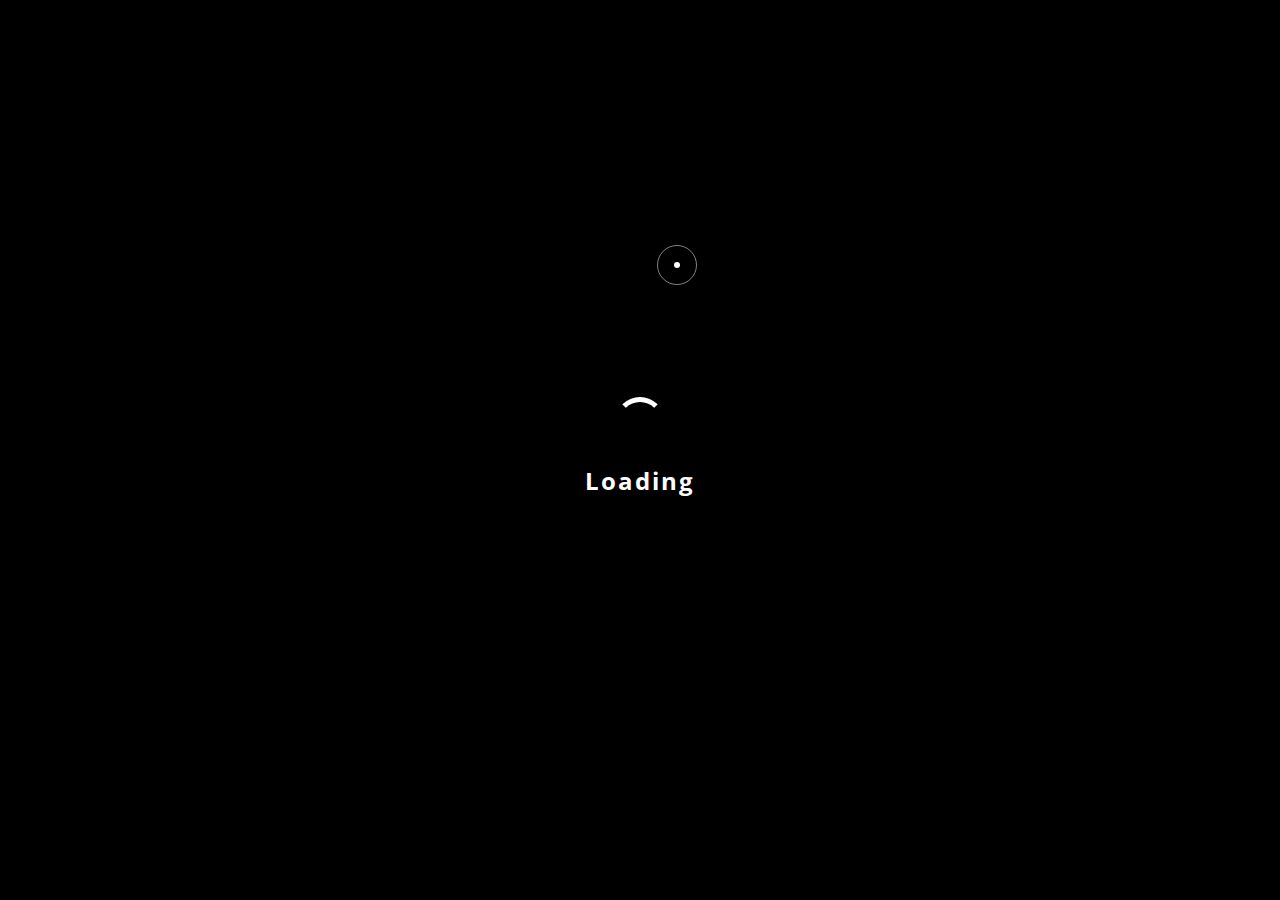
<file: index.html>
<!doctype html>
 <html class="no-js" lang="">

	
<!-- Mirrored from webangon.com/html/amran/index-black.html by HTTrack Website Copier/3.x [XR&CO'2014], Sat, 05 Mar 2022 17:21:57 GMT -->
<head>
	  <meta charset="utf-8">
	  <meta http-equiv="x-ua-compatible" content="ie=edge">
	  <title>Md Ragib Asif</title>
	  <meta name="description" content="">
	  <meta name="viewport" content="width=device-width, initial-scale=1, shrink-to-fit=no">

	  <link rel="manifest" href="site.html">
	  <link rel="shortcut icon" type="x-icon" href="favicon.ico">
	  <!-- Place favicon.ico in the root directory -->
	  
	  <!-- START ALL CSS -->
	  <link rel="stylesheet" href="css/font-awesome.min.css">
	  <link rel="stylesheet" href="css/animate.min.css">
	  <link rel="stylesheet" href="css/bootstrap.min.css">
	  <link rel="stylesheet" href="css/jquery.fancybox.css">
	  <link rel="stylesheet" href="css/slicknav.css">
	  <link rel="stylesheet" href="css/magnific-popup.css">
	  <link rel="stylesheet" href="css/owl.carousel.min.css">
	  <link rel="stylesheet" href="css/line-awesome.css">
	  <link rel="stylesheet" href="css/style.css">
	  <link rel="stylesheet" href="css/dark.css">
	  <link rel="stylesheet" href="css/responsive.css">
	  <link href="https://fonts.googleapis.com/css?family=Open+Sans:300,300i,400,400i,600,600i,700,700i,800,800i" rel="stylesheet">

	  <meta charset="UTF-8">
      <meta http-equiv="X-UA-Compatible" content="IE=edge">
      <meta name="viewport" content="width=device-width, initial-scale=1.0">
      <link rel="stylesheet" href="css/style2.css">
      <!-- Favicon -->
      <link rel="shortcut icon" href="countdown-timer-favicon.jpg" type="image/x-icon">


		<!-- END ALL CSS -->
	</head>

	<body>
	  <!--[if lte IE 9]>
		<p class="browserupgrade">You are using an <strong>outdated</strong> browser. Please <a href="https://browsehappy.com/">upgrade your browser</a> to improve your experience and security.</p>
	  <![endif]-->
		<!-- preloader  -->
		<div class="hola">
			<div class="Shape_5 Top_Border"></div>
			<h2>Loading</h2>
		</div>
		<!-- preloader  -->
		<div class="mouse-cursor cursor-outer2 cursor-outer" style="visibility: visible; transform: translate(672px, 260px);"></div>
		<div class="mouse-cursor cursor-inner2 cursor-inner" style="visibility: visible; transform: translate(672px, 260px);"></div>
		
		<div class="body-content body-bg-black">
			<!-- Header section  -->
			<header class="header-section">
				<div class="header-none fixed-top">
					<div id="header-sticky" class="demo-header small-menu menu-area">
						<div class="logo-text text-texture">
							<a href="#home">
								<h1>RA</h1>
							</a>
						</div>
					</div>
					<div class="main-menu">
						<ul class="nav">
							<li class="active"><a href="#home">Home</a></li>
							<li><a href="#about">About</a></li>
							<li><a href="#portfolio">Portfolio</a></li>
							<li><a href="#friends">Friends</a></li>
							<li><a href="#blog">Blog</a></li>
							<li><a href="#contact">Contact</a></li>
							<li><a href="#timer">Deadline</a></li>
						</ul>
					</div>
					<div class="copy-right">
						<p> <script>document.write( new Date().getFullYear() );</script> <br />Created By <a href="https://raw.githubusercontent.com/MD-Ragib-Asif/CSE221_repo/master/assignment/all_in_one.py?token=GHSAT0AAAAAABZI2B5L2K5JOTX3MUOJBFZGY5CGUYA">Ragib Asif</a>.</p>
					</div>
				</div>
				<nav role="navigation" class="d-block d-xl-none">
					<div id="menuToggle" class="">
						<input type="checkbox">
						<span></span>
						<span></span>
						<span></span>
						<div class="mobile-menu mainmenu" id="mobile-menu">
							<ul id="nav">
								<li class="active"><a href="#home"><i class="las la-home"></i></a></li>
								<li><a href="#about"><i class="las la-address-book"></i></a></li>
								<li><a href="#portfolio"><i class="las la-briefcase"></i></a></li>
								<li><a href="#client"><i class="las la-exchange-alt"></i></a></li>
								<li><a href="#blog"><i class="las la-blog"></i></a></li>
								<li><a href="#contact"><i class="las la-comments"></i></a></li>
								<li><a href="#timer"><i class="la la-hourglass-start"></i></a></li>									
							</ul>
						</div>										
					</div>
				</nav>
			</header>
			<!-- Header section end  -->		
			<!-- START DEMO-TOP -->
			<div class="section-wrapper">			
				<section>
					<div id="home" class="banner-area content active">
						<div class="banne-middle vh d-flex" style="background-image:url(img/bg2.jpg)">
							<div class="container h-100">
								<div class="row h-100 align-items-center justify-content-center">
									<div class="col-md-12 text-center">
										<div class="banner-text">
											<h1>Ragib Asif</h1>
											<h4> I'm a <span id="typed"></span></h4>
										</div>
										<div class="home-social d-none d-sm-block">
											<ul class="social list-unstyled m-0">
												<li class="facebook"><a title="Facebook" href="https://www.facebook.com/profile.php?id=100008123491899" target="_blank"><i class="fa fa-facebook"></i></a>
												</li>
												<li class="twitter"><a title="Twitter" href="https://twitter.com/MRagibAsif" target="_blank"><i class="fa fa-twitter"></i></a>
												</li>
												<li class="linkedin"><a title="Linkedin" href="https://www.linkedin.com/in/md-ragib-asif-aa931721b/" target="_blank"><i class="fa fa-linkedin"></i></a>
												<!-- </li> -->
												<!-- <li class="dribbble"><a title="Dribbble" href="#"><i class="fa fa-dribbble"></i></a> -->
												<!-- </li> -->
												<li class="instagram"><a title="Instagram" href="https://www.instagram.com/ragib_asif/?hl=en" target="_blank"><i class="fa fa-instagram"></i></a>
												</li>
											</ul>
										</div>
									</div>
								</div>
							</div>
						</div>
					</div>
				</section>
				<section>
					<div id="about" class="about-area content section-divide bg-gray-black">
						<div class="container">
							<div class="row align-items-center">
								<div class="col-12 col-lg-5 col-sm-12 mb-30">
									<div class="about-img">
										<img src="img/ab4.jpg" alt="">
									</div>
								</div>
								<div class="col-12 col-lg-7 col-sm-12 mb-30">
									<div class="about-title">
										<span>About Me</span>
										<h2>Web Developer & Photographer</h2>
									</div>
									<div class="about-content">
										<p>Studying Computer Science and Engineering at BRAC University.
											Also a general member of the Event Management department at BRAC University Computer Club.
										</p>
									</div>
									<div class="row">
										<div class="col-12 col-lg-6 col-sm-12 extra-mb">
											<div class="about-bio">
												<ul>
													<li><p><span>Birthday:</span>01.04.2001</p></li>
													<li><p><span>Phone:</span><a href="tel:+8801751087602">+880 175 108 76 02</a></p></li>
													<li><p><span>Address:</span>Dhaka, BANGLADESH</p></li>
													<li><p><span>Email:</span><a href="mailto:md.ragib.asif@g.bracu.ac.bd">md.ragib.asif@g.bracu.ac.bd</a></p></li>
												</ul>
											</div>
										</div>
										<div class="col-12 col-lg-6 col-sm-12 extra-mb">
											<div class="about-bio">
												<ul>											
													<li><p><span>Age:</span>21</p></li>
													<li><p><span>Study:</span>Brac University</p></li>												
													<li><p><span>Skype : </span>Ragib Asif</p></li>
													<li><p><span>Freelance:</span>Unavailable</p></li>
												</ul>
											</div>
										</div>
									</div>
									<div class="about-btns">
										<div class="about-btn">
											<a href="https://drive.google.com/uc?export=download&id=1jO8k1oIkuYNl_YRLpuI0BtaQGfxP4eN9" class="btn btn-color btn-space">Download CV</a>
										</div>
									</div>
								</div>
							</div>
							<div class="row">
								<div class="col-lg-12">
									<div class="tittle-warp">
										<h2>Photography & Language Skills</h2>
									</div>
								</div>
								<div class="col-lg-6 col-sm-12">							
									<div class="progress-bar-style">
										<div class="skillbar-group">
											<div class="single-skill-bar">
												<div class="skill-bar-content">
													<span class="skill-title tittle-bg">Adventure</span>
												</div>					
												<div class="bar1 barfiller">
													<div class="tipWrap">
														<span class="tip"></span>
													</div>
													<span class="fill progress-bg" data-percentage="90"></span>
												</div>										
											</div>
											<div class="single-skill-bar">
												<div class="skill-bar-content">
													<span class="skill-title tittle-bg">Family</span>
												</div>
												<div class="bar2 barfiller">
													<div class="tipWrap">
														<span class="tip"></span>
													</div>
													<span class="fill progress-bg" data-percentage="100"></span>
												</div>										
											</div>
											<div class="single-skill-bar">
												<div class="skill-bar-content">
													<span class="skill-title tittle-bg">C++</span>
												</div>
												<div class="bar3 barfiller">
													<div class="tipWrap">
														<span class="tip"></span>
													</div>
													<span class="fill progress-bg" data-percentage="30"></span>
												</div>										
											</div>	
										</div>
									</div>
								</div>	
								<div class="col-lg-6 col-sm-12">
									<div class="progress-bar-style">
										<div class="single-skill-bar">
											<div class="skill-bar-content">
												<span class="skill-title tittle-bg">English</span>
											</div>
											<div class="bar4 barfiller">
												<div class="tipWrap">
													<span class="tip"></span>
												</div>
												<span class="fill progress-bg" data-percentage="60"></span>
											</div>
										</div>
										<div class="single-skill-bar">
											<div class="skill-bar-content">
												<span class="skill-title tittle-bg">Python</span>
											</div>
											<div class="bar5 barfiller">
												<div class="tipWrap">
													<span class="tip"></span>
												</div>
												<span class="fill progress-bg" data-percentage="50"></span>
											</div>										
										</div>
										<div class="single-skill-bar">
											<div class="skill-bar-content">
												<span class="skill-title tittle-bg">Java</span>
											</div>
											<div class="bar6 barfiller">
												<div class="tipWrap">
													<span class="tip"></span>
												</div>
												<span class="fill progress-bg" data-percentage="25"></span>
											</div>										
										</div>
									</div>
								</div>
							</div>
							<div class="row">
								<div class="col-lg-12">
									<div class="tittle-warp extra-margin">
										<h2>Happy Client</h2>
									</div>
								</div>							
								<div class="col-lg-4 col-sm-12 mb-30">
									<div class="counter-wrapper text-center">
										<div class="counter-icon">
											<a href="#"><i class="la la-user-friends"></i></a>
										</div>
										<div class="counter-text">
											<h2 class="counter">0</h2>
											<span>Happy Customers</span>
										</div>
									</div>
								</div>
								<div class="col-lg-4 col-sm-12 mb-30">
									<div class="counter-wrapper text-center">
										<div class="counter-icon">
											<a href="#"><i class="las la-medal"></i></a>
										</div>
										<div class="counter-text">
											<h2 class="counter">0</h2>
											<span>Award Win</span>
										</div>
									</div>
								</div>
								<div class="col-lg-4 col-sm-12 mb-30">
									<div class="counter-wrapper text-center">
										<div class="counter-icon">
											<a href="#"><i class="las la-check-square"></i></a>
										</div>
										<div class="counter-text">
											<h2 class="counter">0</h2>
											<span>Complete Project</span>
										</div>
									</div>
								</div>
							</div>
							<div class="row">
								<div class="col-lg-12">
									<div class="tittle-warp">
										<h2>Our Partners</h2>
									</div>
								</div>	
								<div class="col-xl-12">
									<div class="brand-active mb-30 owl-carousel">
										<div class="brand-wrapper">
											<div class="brand-img">
												<div class="img">
													<a href="#"><img src="img/brand/b1.png" alt="" /></a>
												</div>
											</div>
										</div>
										<div class="brand-wrapper">
											<div class="brand-img">
												<div class="img">
													<a href="#"><img src="img/brand/b2.png" alt="" /></a>
												</div>
											</div>
										</div>
										<div class="brand-wrapper">
											<div class="brand-img">
												<div class="img">
													<a href="#"><img src="img/brand/b3.png" alt="" /></a>
												</div>
											</div>
										</div>
										<div class="brand-wrapper">
											<div class="brand-img">
												<div class="img">
													<a href="#"><img src="img/brand/b4.png" alt="" /></a>
												</div>
											</div>
										</div>
										<div class="brand-wrapper">
											<div class="brand-img">
												<div class="img">
													<a href="#"><img src="img/brand/b2.png" alt="" /></a>
												</div>
											</div>
										</div>
										<div class="brand-wrapper">
											<div class="brand-img">
												<div class="img">
													<a href="#"><img src="img/brand/b3.png" alt="" /></a>
												</div>
											</div>
										</div>
									</div>
								</div>
							</div>
						</div>
					</div>	
				</section>

				<section>
					<div id="timer" class="timer-area content section-divide bg-black">
						<div class="container">
							<div class="row align-items-center">
								<div class="col-12 col-lg-5 col-sm-12 mb-20">
									
									<div id="image">
										<img src="Work time-pana.svg" style="width: 1000px;" />
									</div>
								</div>
							</div>>
					
					
							
					
					<div>
						<!-- 1st Countdown -->
						<h2 class="top-title" >Namecheap Domain end date</h2>
						<div class="countdown">
							<div class="time-container">
								<h3 id="day" class="timer">Time</h3>
								<h3>Day</h3>
							</div>
							<div class="time-container">
								<h3 id="hour" class="timer">Time</h3>
								<h3>Hour</h3>
							</div>
							<div class="time-container">
								<h3 id="minute" class="timer">Time</h3>
								<h3>Min</h3>
							</div>
							<div class="time-container">
								<h3 id="second" class="timer">Time</h3>
								<h3>Sec</h3>
							</div>
						</div>
						<br>
					
						<!-- 2nd Countdown -->
						<h2 class="title">CSE220</h2>
						<div class="countdown hum">
									
							<div class="time-container">
								<h3 id="hum-day" class="timer">Time</h3>
								<h3>Day</h3>
							</div>
							<div class="time-container">
								<h3 id="hum-hour" class="timer">Time</h3>
								<h3>Hour</h3>
							</div>
							<div class="time-container">
								<h3 id="hum-minute" class="timer">Time</h3>
								<h3>Min</h3>
							</div>
							<div class="time-container">
								<h3 id="hum-second" class="timer">Time</h3>
								<h3>Sec</h3>
							</div>
						</div>
						<!-- 3rd Countdown -->
						<h2 class="title">CSE260</h2>
						<div class="countdown hum">
									
							<div class="time-container">
								<h3 id="emb-day" class="timer">Time</h3>
								<h3>Day</h3>
							</div>
							<div class="time-container">
								<h3 id="emb-hour" class="timer">Time</h3>
								<h3>Hour</h3>
							</div>
							<div class="time-container">
								<h3 id="emb-minute" class="timer">Time</h3>
								<h3>Min</h3>
							</div>
							<div class="time-container">
								<h3 id="emb-second" class="timer">Time</h3>
								<h3>Sec</h3>
							</div>
						</div>
						<!-- 4th Countdown -->
						<h2 class="title">PHY112</h2>
						<div class="countdown hum">
									
							<div class="time-container">
								<h3 id="cse-day" class="timer">Time</h3>
								<h3>Day</h3>
							</div>
							<div class="time-container">
								<h3 id="cse-hour" class="timer">Time</h3>
								<h3>Hour</h3>
							</div>
							<div class="time-container">
								<h3 id="cse-minute" class="timer">Time</h3>
								<h3>Min</h3>
							</div>
							<div class="time-container">
								<h3 id="cse-second" class="timer">Time</h3>
								<h3>Sec</h3>
							</div>
						</div>
						<!-- 5th Countdown -->
						<h2 class="title">ECO101</h2>
						<div class="countdown hum">
									
							<div class="time-container">
								<h3 id="bng-day" class="timer">Time</h3>
								<h3>Day</h3>
							</div>
							<div class="time-container">
								<h3 id="bng-hour" class="timer">Time</h3>
								<h3>Hour</h3>
							</div>
							<div class="time-container">
								<h3 id="bng-minute" class="timer">Time</h3>
								<h3>Min</h3>
							</div>
							<div class="time-container">
								<h3 id="bng-second" class="timer">Time</h3>
								<h3>Sec</h3>
							</div>
						</div>
					</div>
							
					
					<div id="free-space">
					
					</div>
					<footer>
						<p>Lazy people are always eager to be doing something.
							But extreme laziness is not good. 
							Try to learn with in the given time.</p>
						<p><span style="color: #20aa43;">Design & Dev by </span><span style="color: #ff3e3e;"> &copy; Md. Ragib Asif | Student of CSE<span></p>
					</footer>
				</section>

				<section>
					<div id="portfolio" class="portfolio-area content section-divide bg-gray-black">
						<div class="container">
							<div class="row">
								<div class="col-lg-12">
									<div class="section-title w-90 text-left">
										<span>portfolio</span>
										<h2>My Works <img src="img/ti2.png" alt="" /></h2>
									</div>
								</div>
							</div>
							<div class="Portfolio-menu text-left mb-40">
								<button class="active" data-filter="*"><a href="#">All</a></button>
								<button data-filter=".cat1" class=""><a href="#">Youtube</a></button>
								<button data-filter=".cat2" class=""><a href="#">Mockup</a></button>
								<button data-filter=".cat3" class=""><a href="#">Photo</a></button>
								<button data-filter=".cat4" class=""><a href="#">Popup</a></button>
								<button data-filter=".cat5" class=""><a href="#">Other</a></button>				
							</div>
							<div class="Portfolio-grid grid filter custom">
								<div class="row">
									<div class="col-12 col-lg-6 col-md-6 col-sm-12 grid-item cat1">						
										<div class="Portfolio-wrapper mb-45">
											<div class="portfolio-img">								
												<a class="video-btn" data-type="iframe" 
												href="https://www.youtube.com/shorts/J5gUKXjUSb0?autoplay=1"><img src="img/portfolio/1.jpg" alt=""></a>
											</div>
											<div class="portfolio-content">
												<h2><a href="#">Personal videos</a></h2>	
												<span>youtube</span>
											</div>
										</div>
									</div>
									<div class="col-12 col-lg-6 col-md-6 col-sm-12 grid-item cat2 cat5">
										<div class="Portfolio-wrapper mb-45">
											<div class="portfolio-img">	
												<a href="img/portfolio/2.jpg" class="popup-img">
													<img src="img/portfolio/2.jpg" alt="">
												</a>		
											</div>	
											<div class="portfolio-content">
												<h2><a href="#">Buisness Card</a></h2>	
												<span>mockup</span>
											</div>
										</div>
									</div>
									<div class="col-12 col-lg-6 col-md-6 col-sm-12 grid-item cat5 cat2 cat3">
										<div class="Portfolio-wrapper mb-45">
											<div class="portfolio-img">	
												<a class="popup-img" href="img/portfolio/3.jpg"><img src="img/portfolio/3.jpg" alt=""></a>	
											</div>								
											<div class="portfolio-content">
												<h2><a href="#">Ya Moda Flyer</a></h2>	
												<span>Photo</span>
											</div>
										</div>
									</div>
									<div class="col-12 col-lg-6 col-md-6 col-sm-12 grid-item cat3 cat2">
										<div class="Portfolio-wrapper mb-45">
											<div class="portfolio-img">	
												<a class="popup-img" href="img/portfolio/4.jpg"><img src="img/portfolio/4.jpg" alt=""></a>		
											</div>
											<div class="portfolio-content">
												<h2><a href="#">Hello I Am</a></h2>	
												<span>Photo</span>
											</div>
										</div>
									</div>
									<div class="col-12 col-lg-6 col-md-6 col-sm-12 grid-item cat4">
										<div class="Portfolio-wrapper mb-30">
											<div class="portfolio-img">	
												<a data-toggle="modal" data-target="#portfolioModalone" href="#"><img src="img/portfolio/5.jpg" alt=""></a>	
											</div>
											<div class="portfolio-content">
												<h2><a href="#">Waffle bookpack</a></h2>	
												<span>Popup</span>
											</div>
										</div>
									</div>
									<div class="col-12 col-lg-6 col-md-6 col-sm-12 grid-item cat5 cat4">
										<div class="Portfolio-wrapper mb-30">
											<div class="portfolio-img">
												<a data-toggle="modal" data-target="#portfolioModaltwo" href="#"><img src="img/portfolio/6.jpg" alt=""></a>										
											</div>
											<div class="portfolio-content">
												<h2><a href="#">Luiz Abdo</a></h2>	
												<span>Popup</span>
											</div>
										</div>
									</div>						
								</div>						
							</div>
						</div>
					</div>
				</section>
				
				<section>
					<div id="friends" class="client-area content section-divide bg-gray-black">
						<div class="container">
							<div class="row">
								<div class="col-lg-12">
									<div class="section-title w-90 text-left">
										<span>Details</span>
										<h2>My friends <img src="img/ti2.png" alt="" /></h2>
									</div>
								</div>
							</div>
							<div class="row">
								<div class="col-12 col-lg-12 col-md-12 col-sm-12">
									<div class="testi-active owl-carousel owl-loaded owl-drag">
										<div class="testi-warp">
											<div class="testi-text mb-30">
												<p>We must experience the truth in a direct,
												practical and real way. This is only possible
												in stillness and silence of the mind and this 
												is achieved.</p>
											</div>
											<div class="testi d-sm-flex align-items-center">
												<div class="testi-img">
													<img src="img/testi/t1.jpg" alt="">
												</div>
												<div class="testi-bio">
													<h4>Syed Faysel Ahammad Rajo</h4>
													<h6>Content creator, youtuber, influencer,</h6>
													<h6>blog and article-writer, photographer and so on.</h6>
												</div>
											</div>
											<div class="testi-quote text-right">
												<i class="fa fa-quote-right"></i>
											</div>
										</div>
										<div class="testi-warp">
											<div class="testi-text mb-30">
												<p>We must experience the truth in a direct,
												practical and real way. This is only possible
												in stillness and silence of the mind and this 
												is achieved.</p>
											</div>
											<div class="testi d-sm-flex align-items-center">
												<div class="testi-img">
													<img src="img/testi/t2.jpg" alt="">
												</div>
												<div class="testi-bio">
													<h4>Sadril Amin Shrestho</h4>
													<h6>CEO, CloudyBro</h6>
												</div>
											</div>
											<div class="testi-quote text-right">
												<i class="fa fa-quote-right"></i>
											</div>
										</div>
										<div class="testi-warp">
											<div class="testi-text mb-30">
												<p>We must experience the truth in a direct,
												practical and real way. This is only possible
												in stillness and silence of the mind and this 
												is achieved.</p>
											</div>
											<div class="testi d-sm-flex align-items-center">
												<div class="testi-img">
													<img src="img/testi/t3.jpg" alt="">
												</div>
												<div class="testi-bio">
													<h4>Koushik</h4>
													<h6>Student + Developer</h6>
												</div>
											</div>
											<div class="testi-quote text-right">
												<i class="fa fa-quote-right"></i>
											</div>
										</div>
									</div>
								</div>												
							</div>
						</div>
					</div>
				</section>
				
				<section>
					<div id="blog" class="blog-area content section-divide bg-gray-black">
						<div class="container">
							<div class="row">
								<div class="col-lg-12">
									<div class="section-title w-90 text-left">
										<span>News</span>
										<h2>My Blog <img src="img/ti2.png" alt="" /></h2>
									</div>
								</div>
							</div>
							<div class="row">
								<div class="col-xl-6 col-lg-6 col-md-6 col-sm-12 mb-30">
									<div class="blog-warp pb-30">
										<div class="blog-img">
											<a data-toggle="modal" data-target="#blogModalone" href="#"><img src="img/blog/1.jpg" alt=""></a>
											<span>fushion</span>
										</div>																	
										<div class="blog-content">
											<div class="des-img">
												<img src="img/testi/t1.jpg" alt="" />
												<h5><span>by</span>Kaiara Spencer</h5>
												<div class="des-date">
													<span>07 Aug 2021</span>
												</div>
											</div>
											<h4><a data-toggle="modal" data-target="#blogModalone" href="#">Build your website into design automatically to your buisness simplicity</a></h4>
											<p>Lorem ipsum dolor sit amet, sed do eiusmod teminc ididunt ut labore et dolore.Lorem ipsum dolor.</p>
										</div>
									</div>
								</div>
								<div class="col-xl-6 col-lg-6 col-md-6 col-sm-12 mb-30">
									<div class="blog-warp pb-30">
										<div class="blog-img">
											<a data-toggle="modal" data-target="#blogModaltwo" href="#"><img src="img/blog/2.jpg" alt=""></a>
											<span>Creative</span>
										</div>																	
										<div class="blog-content">
											<div class="des-img">
												<img src="img/testi/t2.jpg" alt="" />
												<h5><span>by</span>Michael Redux</h5>
												<div class="des-date">
													<span>16 July 2021</span>
												</div>
											</div>										
											<h4><a data-toggle="modal" data-target="#blogModaltwo" href="#">Guide to proper idea simplicity web design and development tools here</a></h4>
											<p>Lorem ipsum dolor sit amet, sed do eiusmod teminc ididunt ut labore et dolore.Lorem ipsum dolor.</p>
										</div>
									</div>
								</div>
								<div class="col-xl-6 col-lg-6 col-md-6 col-sm-12 mb-30">
									<div class="blog-warp pb-30">
										<div class="blog-img">
											<a data-toggle="modal" data-target="#blogModalthree" href="#"><img src="img/blog/3.jpg" alt=""></a>
											<span>Lifestyle</span>
										</div>																	
										<div class="blog-content">
											<div class="des-img">
												<img src="img/testi/t3.jpg" alt="" />
												<h5><span>by</span>Corine Willis</h5>
												<div class="des-date">
													<span>02 June 2021</span>
												</div>
											</div>										
											<h4><a data-toggle="modal" data-target="#blogModalthree" href="#">Never give in except to convictions simplicity good sense of people in company</a></h4>
											<p>Lorem ipsum dolor sit amet, sed do eiusmod teminc ididunt ut labore et dolore.Lorem ipsum dolor.</p>
										</div>
									</div>
								</div>
								<div class="col-xl-6 col-lg-6 col-md-6 col-sm-12 mb-30">
									<div class="blog-warp pb-30">
										<div class="blog-img">
											<a data-toggle="modal" data-target="#blogModalfour" href="#"><img src="img/blog/4.jpg" alt=""></a>
											<span>Exam Timer</span>
										</div>																	
										<div class="blog-content">
											<div class="des-img">
												<img src="img/testi/t2.jpg" alt="" />
												<h5><span>by</span>Ragib Asif</h5>
												<div class="des-date">
													<span>21 April 2021</span>
												</div>
											</div>										
											<h4><a data-toggle="modal" data-target="#blogModalfour" href="#">Gearing your company through simplicity an Innovative of local strategy</a></h4>
											<p>Lorem ipsum dolor sit amet, sed do eiusmod teminc ididunt ut labore et dolore.Lorem ipsum dolor.</p>
										</div>
									</div>
								</div>
							</div>
						</div>
					</div>
				</section>
				<section>
					<div id="contact" class="contact-area content section-divide bg-gray-black">
						<div class="container">
							<div class="row">
								<div class="col-lg-12">
									<div class="section-title w-90 text-left">
										<span>contact</span>
										<h2>Contact Me<img src="img/ti2.png" alt="" /></h2>
									</div>
								</div>
							</div>
							<div class="row">
								<div class="col-xl-4 col-lg-4 col-md-4 col-sm-12 mb-30">
									<div class="features-wrapper text-center">
										<div class="features-content">
											<div class="features-icon">
												<i class="las la-envelope-open"></i>
											</div>
											<h4>Our Mail Here</h4>
											<p><a href="mailto:mdragibasif85@gamil.com">mdragibasif85@gamil.com</a></p>
										</div>
									</div>
								</div>
								<div class="col-xl-4 col-lg-4 col-md-4 col-sm-12 mb-30">
									<div class="features-wrapper text-center">
										<div class="features-content">
											<div class="features-icon">
												<i class="las la-globe"></i>
											</div>
											<h4>Visit Us</h4>
											<p>Ta-203 South Badda, Dhaka</p>
										</div>
									</div>
								</div>
								<div class="col-xl-4 col-lg-4 col-md-4 col-sm-12 mb-30">
									<div class="features-wrapper text-center">
										<div class="features-content">
											<div class="features-icon">
												<i class="las la-headset"></i>
											</div>
											<h4>Call To Us</h4>
											<p><a href="tel:+880 130 187 79 72">+880 130 187 79 72</a></p>
										</div>
									</div>
								</div>
							</div>
							
							<div class="row">	
								<div class="col-xl-12 col-lg-12 col-md-12 col-sm-12 mb-30">
									<form class="contact-form" method="post" action="send-mail.php">																																	
										<!-- form element -->
										<div class="row">
											<div class="col-md-6 form-group">
												<input name="name" type="text" class="form-control" placeholder="Name" required="">
												<div class="icon-bg"><i class="las la-user"></i></div>
											</div>
											<div class="col-md-6 form-group">
												<input name="email" type="email" class="form-control" placeholder="Email" required="">
												<div class="icon-bg"><i class="las la-envelope"></i></div>
											</div>
											<div class="col-md-6 form-group">
												<input name="phone" type="text" class="form-control" placeholder="Phone" required="">
												<div class="icon-bg"><i class="las la-phone"></i></div>
											</div>
											<div class="col-md-6 form-group">
												<input name="subject" type="text" class="form-control" placeholder="Subject" required="">
												<div class="icon-bg"><i class="lab la-hire-a-helper"></i></div>
											</div>
											<div class="col-12 form-group">
												<textarea name="message" class="form-control" rows="3" placeholder="Message" required=""></textarea>
												<div class="icon-bg"><i class="las la-edit"></i></div>
											</div>
											<div class="col-12">
												<div class="alert alert-success contact-msg" style="display: none" role="alert">
													Your message was sent successfully.
												</div>
											</div>
											<div class="col-12 text-left">
												<a href="#"><button name="submit" type="submit" class="btn btn-space btn-success" value="Send Message">Send Message</button></a>
											</div>
										</div>
										<!-- end form element -->
									</form>
								</div>
							</div> 
							<!--
							<div class="contact-form">
                            
								<form id="contact-form" class="validate-form" method="post" action="send-mail.php">
								  
									 enter mail subject here 
									<input type="hidden" name="subject" id="subject" value="You have a new message from Photographer!">
									  
									<p>
										<label for="name">NAME</label>
										<input type="text" name="name" id="name" class="required">
									</p>
									  
									<p>
										<label for="email">EMAIL</label>
										<input type="text" name="email" id="email" class="required email">
									</p>
									  
									<p class="antispam">Leave this empty if you are a human :
										<br /><input name="url" />
									</p>
									  
									<p>
										<label for="message">MESSAGE</label>
										<textarea name="message" id="message" class="required"></textarea>
									</p>
									  
									<p>
										<button class="submit button">Send</button>
									</p>
								  
								</form>
							  
							</div>-->
						</div>
					</div>
				</section>
			</div>
		
		
		
		
			
		
		<!-- Start Modal portfolio one -->
		<div class="modal fade" id="portfolioModalone" tabindex="-1" role="dialog" aria-labelledby="exampleModalLabel" aria-hidden="true">
			<div class="modal-dialog" role="document">
				<div class="modal-content">
					<div class="modal-header">
						<button type="button" class="close" data-dismiss="modal" aria-label="Close">
						<a href="#"><span aria-hidden="true">&times;</span></a>
						</button>
					</div>
					<div class="modal-body">
						<div class="p-modal-content">
							<div class="row">
								<div class="col-12 col-lg-12 col-md-12 col-sm-12">
									<div class="p-model-img">
										<img src="img/portfolio/5.jpg" alt="" />
									</div>
								</div>
							</div>
							<div class="row">
								<div class="col-12 col-lg-12 col-md-12 col-sm-12">
									<div class="left-part">
										<h4>Waffle Book Gift pack</h4>
										<span>Popup</span>
									</div>
								</div>
								<div class="col-12 col-lg-9 col-md-8 col-sm-12">
									<div class="left-part-desc">
										<p>We must experience the truth in a direct, practical and real way. 
										This is only dolore possible in the stillness and silence of the mind and
										this is achieved by means of meditation.Rearrange the entire color palette, making your site unique</p>
										<p class="italic">" Lorem ipsum dolor sit amet, consectetur adipiscing elit, sed do eiusmod tempor incididunt ut labore et dolore magna aliqua ".</p>
										<p>Lorem ipsum dolor sit amet, consectetur adipiscing elit, sed do eiusmod tempor incididunt ut labore et dolore magna aliqua.</p>
									</div>
								</div>
								<div class="col-12 col-lg-3 col-md-4 col-sm-12">
									<div class="right-part">
										<div class="post-detail">
											<ul class="list-style-2">
												<li><p><span>Client : </span>Corine Willis</p></li>
												<li><p><span>Category : </span>Popup</p></li>												
												<li><p><span>Type : </span>HTML5, CSS3, PHP, jQuery</p></li>
												<li><p><span>Date : </span>Aug 07, 2021</p></li>
												<li><p><span>URL : </span>www.mysite.com</p></li>
												<li><p><span>Share : </span>
												<a title="Facebook" href="#"><i class="fa fa-facebook"></i></a>
												<a title="twitter" href="#"><i class="fa fa-twitter"></i></a>
												<a title="linkedin" href="#"><i class="fa fa-linkedin"></i></a>												
												<a title="instagram" href="#"><i class="fa fa-instagram"></i></a>													
												</p></li>
											</ul>
										</div>
									</div>									
								</div>																	
							</div>
							<div class="row">
								<div class="col-12 col-lg-12 col-md-12 col-sm-12 mb-45">
									<div class="left-part">
										<h4>Related Posts</h4>
									</div>
								</div>
								<div class="col-12 col-lg-6 col-md-6 col-sm-12 mb-30">
									<div class="p-model-img extra-hover">
										<img src="img/portfolio/1.jpg" alt="" />
									</div>
								</div>
								<div class="col-12 col-lg-6 col-md-6 col-sm-12 mb-30">
									<div class="p-model-img extra-hover">
										<img src="img/portfolio/2.jpg" alt="" />
									</div>
								</div>
							</div>
						</div>
					</div>
				</div>
			</div>
		</div>
		<!-- End Modal portfolio one -->
		
		<!-- Start Modal portfolio two -->		
		<div class="modal fade" id="portfolioModaltwo" tabindex="-1" role="dialog" aria-labelledby="exampleModalLabel" aria-hidden="true">
			<div class="modal-dialog" role="document">
				<div class="modal-content">
					<div class="modal-header">
						<button type="button" class="close" data-dismiss="modal" aria-label="Close">
						<a href="#"><span aria-hidden="true">&times;</span></a>
						</button>
					</div>
					<div class="modal-body">
						<div class="p-modal-content">
							<div class="row">
								<div class="col-12 col-lg-12 col-md-12 col-sm-12">
									<div class="p-model-img">
										<img src="img/portfolio/6.jpg" alt="" />
									</div>
								</div>
							</div>
							<div class="row">
								<div class="col-12 col-lg-12 col-md-12 col-sm-12">
									<div class="left-part">
										<h4>Luiz Abdo Profile Card</h4>
										<span>Popup</span>
									</div>
								</div>
								<div class="col-12 col-lg-9 col-md-8 col-sm-12">
									<div class="left-part-desc">
										<p>We must experience the truth in a direct, practical and real way. 
										This is only dolore possible in the stillness and silence of the mind and
										this is achieved by means of meditation.Rearrange the entire color palette, making your site unique</p>
										<p class="italic">" Lorem ipsum dolor sit amet, consectetur adipiscing elit, sed do eiusmod tempor incididunt ut labore et dolore magna aliqua ".</p>
										<p>Lorem ipsum dolor sit amet, consectetur adipiscing elit, sed do eiusmod tempor incididunt ut labore et dolore magna aliqua.</p>
									</div>
								</div>
								<div class="col-12 col-lg-3 col-md-4 col-sm-12">
									<div class="right-part">
										<div class="post-detail">
											<ul class="list-style-2">
												<li><p><span>Client : </span>Corine Willis</p></li>
												<li><p><span>Category : </span>Popup</p></li>												
												<li><p><span>Type : </span>HTML5, CSS3, PHP, jQuery</p></li>
												<li><p><span>Date : </span>Aug 07, 2021</p></li>
												<li><p><span>URL : </span>www.mysite.com</p></li>
												<li><p><span>Share : </span>
												<a title="Facebook" href="#"><i class="fa fa-facebook"></i></a>
												<a title="twitter" href="#"><i class="fa fa-twitter"></i></a>
												<a title="linkedin" href="#"><i class="fa fa-linkedin"></i></a>												
												<a title="instagram" href="#"><i class="fa fa-instagram"></i></a>													
												</p></li>
											</ul>
										</div>
									</div>									
								</div>																	
							</div>
							<div class="row">
								<div class="col-12 col-lg-12 col-md-12 col-sm-12 mb-45">
									<div class="left-part">
										<h4>Related Posts</h4>
									</div>
								</div>
								<div class="col-12 col-lg-6 col-md-6 col-sm-12 mb-30">
									<div class="p-model-img extra-hover">
										<img src="img/portfolio/3.jpg" alt="" />
									</div>
								</div>
								<div class="col-12 col-lg-6 col-md-6 col-sm-12 mb-30">
									<div class="p-model-img extra-hover">
										<img src="img/portfolio/4.jpg" alt="" />
									</div>
								</div>
							</div>
						</div>
					</div>
				</div>
			</div>
		</div>
		<!-- End Modal portfolio two -->

		
		<!-- Start Modal BlogOne -->
		<div class="modal fade" id="blogModalone" tabindex="-1" role="dialog" aria-labelledby="exampleModalLabel" aria-hidden="true">
			<div class="modal-dialog" role="document">
				<div class="modal-content">
					<div class="modal-header">
						<button type="button" class="close" data-dismiss="modal" aria-label="Close">
						<a href="#"><span aria-hidden="true">&times;</span></a>
						</button>
					</div>
					<div class="modal-body blog-popup">
						<div class="p-modal-content">
							<div class="row">
								<div class="col-12 col-lg-12 col-md-12 col-sm-12">
									<div class="p-model-img">
										<img src="img/blog/1.jpg" alt="" />
									</div>
								</div>
							</div>
							<div class="row">
								<div class="col-12 col-lg-12 col-md-12 col-sm-12">
									<div class="blog-popup left-part">
										<div class="des-img">
											<img src="img/testi/t2.jpg" alt="" />
											<h5><span>by</span>Kaiara Spencer</h5>
											<div class="des-date">
												<span>07 Aug 2021</span>
											</div>
										</div>
										<h4>Build your website into design automatically to your buisness</h4>
										<span>Fushion</span>
									</div>
								</div>
								<div class="col-12 col-lg-9 col-md-8 col-sm-12">
									<div class="left-part-desc">
										<p>We must experience the truth in a direct, practical and real way. 
										This is only dolore possible in the stillness and silence of the mind and
										this is achieved by means of meditation.Rearrange the entire color palette, making your site unique</p>
										<p class="italic">" Lorem ipsum dolor sit amet, consectetur adipiscing elit, sed do eiusmod tempor incididunt ut labore et dolore magna aliqua ".</p>
										<p>Lorem ipsum dolor sit amet, consectetur adipiscing elit, sed do eiusmod tempor incididunt ut labore et dolore magna aliqua.</p>
									</div>
								</div>
								<div class="col-12 col-lg-3 col-md-4 col-sm-12">
									<div class="right-part">
										<div class="post-detail">
											<ul class="list-style-2">
												<li><p><span>Author : </span>Kaiara Spencer</p></li>
												<li><p><span>Category : </span>Fushion </p></li>												
												<li><p><span>Tag : </span>Mordern, Loan, News, Funds, Posts</p></li>
												<li><p><span>Date : </span>Aug 07, 2021</p></li>
												<li><p><span>URL : </span>www.myblog.com</p></li>
												<li><p><span>Share : </span>
												<a title="Facebook" href="#"><i class="fa fa-facebook"></i></a>
												<a title="twitter" href="#"><i class="fa fa-twitter"></i></a>
												<a title="linkedin" href="#"><i class="fa fa-linkedin"></i></a>												
												<a title="instagram" href="#"><i class="fa fa-instagram"></i></a>													
												</p></li>
											</ul>
										</div>
									</div>									
								</div>																	
							</div>
							<div class="row">
								<div class="col-12 col-lg-12 col-md-12 col-sm-12 mb-45">
									<div class="left-part">
										<h4>Related Posts</h4>
									</div>
								</div>
								<div class="col-12 col-lg-6 col-md-6 col-sm-12 mb-30">
									<div class="p-model-img extra-hover">
										<img src="img/blog/2.jpg" alt="" />
									</div>
								</div>
								<div class="col-12 col-lg-6 col-md-6 col-sm-12 mb-30">
									<div class="p-model-img extra-hover">
										<img src="img/blog/3.jpg" alt="" />
									</div>
								</div>
							</div>
						</div>
					</div>
				</div>
			</div>
		</div>
		<!-- End Modal BlogOne -->
		
		<!-- Start Modal Blogtwo -->
		<div class="modal fade" id="blogModaltwo" tabindex="-1" role="dialog" aria-labelledby="exampleModalLabel" aria-hidden="true">
			<div class="modal-dialog" role="document">
				<div class="modal-content">
					<div class="modal-header">
						<button type="button" class="close" data-dismiss="modal" aria-label="Close">
						<a href="#"><span aria-hidden="true">&times;</span></a>
						</button>
					</div>
					<div class="modal-body">
						<div class="p-modal-content">
							<div class="row">
								<div class="col-12 col-lg-12 col-md-12 col-sm-12">
									<div class="p-model-img">
										<img src="img/blog/2.jpg" alt="" />
									</div>
								</div>
							</div>
							<div class="row">
								<div class="col-12 col-lg-12 col-md-12 col-sm-12">
									<div class="blog-popup left-part">
										<div class="blog-content">
											<div class="des-img">
												<img src="img/testi/t2.jpg" alt="" />
												<h5><span>by</span>Michael Redux</h5>
												<div class="des-date">
													<span>16 July 2021</span>
												</div>
											</div>
										</div>
										<h4>Guide to proper idea web design and development tools here</h4>
										<span>Creative</span>
									</div>
								</div>
								<div class="col-12 col-lg-9 col-md-8 col-sm-12">
									<div class="left-part-desc">
										<p>We must experience the truth in a direct, practical and real way. 
										This is only dolore possible in the stillness and silence of the mind and
										this is achieved by means of meditation.Rearrange the entire color palette, making your site unique</p>
										<p class="italic">" Lorem ipsum dolor sit amet, consectetur adipiscing elit, sed do eiusmod tempor incididunt ut labore et dolore magna aliqua ".</p>
										<p>Lorem ipsum dolor sit amet, consectetur adipiscing elit, sed do eiusmod tempor incididunt ut labore et dolore magna aliqua.</p>
									</div>
								</div>
								<div class="col-12 col-lg-3 col-md-4 col-sm-12">
									<div class="right-part">
										<div class="post-detail">
											<ul class="list-style-2">
												<li><p><span>Author : </span>Michael Redux</p></li>
												<li><p><span>Category : </span>Creative</p></li>												
												<li><p><span>Tag : </span>Mordern, Loan, News, Funds, Posts</p></li>
												<li><p><span>Date : </span>16 July, 2021</p></li>
												<li><p><span>URL : </span>www.myblog.com</p></li>
												<li><p><span>Share : </span>
												<a title="Facebook" href="#"><i class="fa fa-facebook"></i></a>
												<a title="twitter" href="#"><i class="fa fa-twitter"></i></a>
												<a title="linkedin" href="#"><i class="fa fa-linkedin"></i></a>												
												<a title="instagram" href="#"><i class="fa fa-instagram"></i></a>													
												</p></li>
											</ul>
										</div>
									</div>									
								</div>																	
							</div>
							<div class="row">
								<div class="col-12 col-lg-12 col-md-12 col-sm-12 mb-45">
									<div class="left-part">
										<h4>Related Posts</h4>
									</div>
								</div>
								<div class="col-12 col-lg-6 col-md-6 col-sm-12 mb-30">
									<div class="p-model-img extra-hover">
										<img src="img/blog/3.jpg" alt="" />
									</div>
								</div>
								<div class="col-12 col-lg-6 col-md-6 col-sm-12 mb-30">
									<div class="p-model-img extra-hover">
										<img src="img/blog/4.jpg" alt="" />
									</div>
								</div>
							</div>
						</div>
					</div>
				</div>
			</div>
		</div>
		<!-- End Modal Blogtwo -->
		
		<!-- Start Modal Blogthree -->
		<div class="modal fade" id="blogModalthree" tabindex="-1" role="dialog" aria-labelledby="exampleModalLabel" aria-hidden="true">
			<div class="modal-dialog" role="document">
				<div class="modal-content">
					<div class="modal-header">
						<button type="button" class="close" data-dismiss="modal" aria-label="Close">
						<a href="#"><span aria-hidden="true">&times;</span></a>
						</button>
					</div>
					<div class="modal-body">
						<div class="p-modal-content">
							<div class="row">
								<div class="col-12 col-lg-12 col-md-12 col-sm-12">
									<div class="p-model-img">
										<img src="img/blog/3.jpg" alt="" />
									</div>
								</div>
							</div>
							<div class="row">
								<div class="col-12 col-lg-12 col-md-12 col-sm-12">
									<div class="blog-popup left-part">
										<div class="blog-content">
											<div class="des-img">
												<img src="img/testi/t3.jpg" alt="" />
												<h5><span>by</span>Corine Willis</h5>
												<div class="des-date">
													<span>02 June 2021</span>
												</div>
											</div>
										</div>
										<h4>Never give in except to convictions good sense of people</h4>
										<span>Lifestyle</span>
									</div>
								</div>
								<div class="col-12 col-lg-9 col-md-8 col-sm-12">
									<div class="left-part-desc">
										<p>We must experience the truth in a direct, practical and real way. 
										This is only dolore possible in the stillness and silence of the mind and
										this is achieved by means of meditation.Rearrange the entire color palette, making your site unique</p>
										<p class="italic">" Lorem ipsum dolor sit amet, consectetur adipiscing elit, sed do eiusmod tempor incididunt ut labore et dolore magna aliqua ".</p>
										<p>Lorem ipsum dolor sit amet, consectetur adipiscing elit, sed do eiusmod tempor incididunt ut labore et dolore magna aliqua.</p>
									</div>
								</div>
								<div class="col-12 col-lg-3 col-md-4 col-sm-12">
									<div class="right-part">
										<div class="post-detail">
											<ul class="list-style-2">
												<li><p><span>Author : </span>Corine Willis</p></li>
												<li><p><span>Category : </span>Lifestyle</p></li>												
												<li><p><span>Tag : </span>Mordern, Loan, News, Funds, Posts</p></li>
												<li><p><span>Date : </span>02 June, 2021</p></li>
												<li><p><span>URL : </span>www.myblog.com</p></li>
												<li><p><span>Share : </span>
												<a title="Facebook" href="#"><i class="fa fa-facebook"></i></a>
												<a title="twitter" href="#"><i class="fa fa-twitter"></i></a>
												<a title="linkedin" href="#"><i class="fa fa-linkedin"></i></a>												
												<a title="instagram" href="#"><i class="fa fa-instagram"></i></a>													
												</p></li>
											</ul>
										</div>
									</div>									
								</div>																	
							</div>
							<div class="row">
								<div class="col-12 col-lg-12 col-md-12 col-sm-12 mb-45">
									<div class="left-part">
										<h4>Related Posts</h4>
									</div>
								</div>
								<div class="col-12 col-lg-6 col-md-6 col-sm-12 mb-30">
									<div class="p-model-img extra-hover">
										<img src="img/blog/1.jpg" alt="" />
									</div>
								</div>
								<div class="col-12 col-lg-6 col-md-6 col-sm-12 mb-30">
									<div class="p-model-img extra-hover">
										<img src="img/blog/2.jpg" alt="" />
									</div>
								</div>
							</div>
						</div>
					</div>
				</div>
			</div>
		</div>
		<!-- End Modal Blogthree -->
		
				<!-- Start Modal Blogfour -->
		<div class="modal fade" id="blogModalfour" tabindex="-1" role="dialog" aria-labelledby="exampleModalLabel" aria-hidden="true">
			<div class="modal-dialog" role="document">
				<div class="modal-content">
					<div class="modal-header">
						<button type="button" class="close" data-dismiss="modal" aria-label="Close">
						<a href="#"><span aria-hidden="true">&times;</span></a>
						</button>
					</div>
					<div class="modal-body">
						<div class="p-modal-content">
							<div class="row">
								<div class="col-12 col-lg-12 col-md-12 col-sm-12">
									<div class="p-model-img">
										<img src="img/blog/4.jpg" alt="" />
									</div>
								</div>
							</div>
							<div class="row">
								<div class="col-12 col-lg-12 col-md-12 col-sm-12">
									<div class="blog-popup left-part">
										<div class="blog-content">
											<div class="des-img">
												<img src="img/testi/t1.jpg" alt="" />
												<h5><span>by</span>Jimm Smith</h5>
												<div class="des-date">
													<span>21 April 2021</span>
												</div>
											</div>
										</div>
										<h4>Gearing your company through an Innovative of local strategy</h4>
										<span>Concept</span>
									</div>
								</div>
								<div class="col-12 col-lg-9 col-md-8 col-sm-12">
									<div class="left-part-desc">
										<p>We must experience the truth in a direct, practical and real way. 
										This is only dolore possible in the stillness and silence of the mind and
										this is achieved by means of meditation.Rearrange the entire color palette, making your site unique</p>
										<p class="italic">" Lorem ipsum dolor sit amet, consectetur adipiscing elit, sed do eiusmod tempor incididunt ut labore et dolore magna aliqua ".</p>
										<p>Lorem ipsum dolor sit amet, consectetur adipiscing elit, sed do eiusmod tempor incididunt ut labore et dolore magna aliqua.</p>
									</div>
								</div>
								<div class="col-12 col-lg-3 col-md-4 col-sm-12">
									<div class="right-part">
										<div class="post-detail">
											<ul class="list-style-2">
												<li><p><span>Author : </span>Jimm Smith</p></li>
												<li><p><span>Category : </span>Concept</p></li>												
												<li><p><span>Tag : </span>Mordern, Loan, News, Funds, Posts</p></li>
												<li><p><span>Date : </span>21 April, 2021</p></li>
												<li><p><span>URL : </span>www.myblog.com</p></li>
												<li><p><span>Share : </span>
												<a title="Facebook" href="#"><i class="fa fa-facebook"></i></a>
												<a title="twitter" href="#"><i class="fa fa-twitter"></i></a>
												<a title="linkedin" href="#"><i class="fa fa-linkedin"></i></a>												
												<a title="instagram" href="#"><i class="fa fa-instagram"></i></a>													
												</p></li>
											</ul>
										</div>
									</div>									
								</div>																	
							</div>
							<div class="row">
								<div class="col-12 col-lg-12 col-md-12 col-sm-12 mb-45">
									<div class="left-part">
										<h4>Related Posts</h4>
									</div>
								</div>
								<div class="col-12 col-lg-6 col-md-6 col-sm-12 mb-30">
									<div class="p-model-img extra-hover">
										<img src="img/blog/2.jpg" alt="" />
									</div>
								</div>
								<div class="col-12 col-lg-6 col-md-6 col-sm-12 mb-30">
									<div class="p-model-img extra-hover">
										<img src="img/blog/3.jpg" alt="" />
									</div>
								</div>
							</div>
						</div>
					</div>
				</div>
			</div>
		</div>
		<!-- End Modal Blogfour -->
		
		
		
		
		<!-- START ALL JS/SCRIPT -->
		<script src="js/vendor/modernizr-3.6.0.min.js"></script>
		<script src="js/vendor/jquery-3.5.1.min.js"></script>		  	  				 		 
		<script src="js/bootstrap.min.js"></script> 
		<script src="js/typed.js"></script> 		
		<script src="js/isotope.pkgd.min.js"></script>
		<script src="js/animation.model.js"></script>
		<script src="js/imagesloaded.pkgd.min.js"></script>			
		<script src="js/fancyBox%20v2.1.5.js"></script>
		<script src="js/jquery.parallax-1.1.3.js"></script>	
		<script src="js/ajax.mail.js"></script>	
		<script src="js/jquery.magnific-popup.min.js"></script>							
		<script src="js/jquery.barfiller.js"></script>							
		<script src="js/jquery.counterup.min.js"></script>
		<script src="js/waypoints.min.js"></script> 			
		<script src="js/jquery.slicknav.min.js"></script> 					
		<script src="js/owl.carousel.min.js"></script> 
		<script src="js/main.js"></script>
		<script src="js/plugins.js"></script>
		<script src="js/countdown.js"></script>
	<!-- END ALL JS/SCRIPT -->	
			  
	</body>


<!-- Mirrored from webangon.com/html/amran/index-black.html by HTTrack Website Copier/3.x [XR&CO'2014], Sat, 05 Mar 2022 17:22:43 GMT -->
</html>
</file>
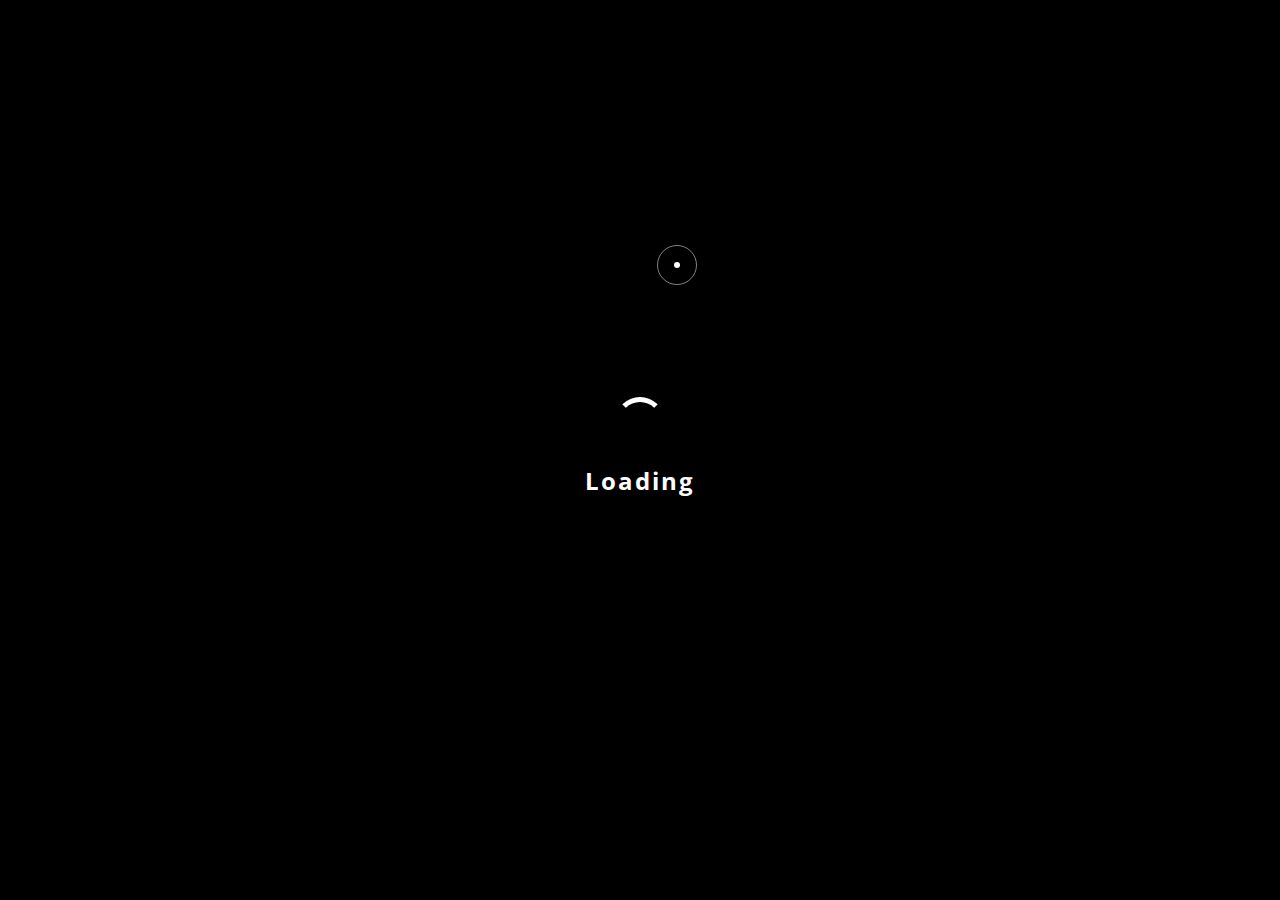
<file: index-black.html>
<!doctype html>
 <html class="no-js" lang="">

	
<!-- Mirrored from webangon.com/html/amran/index-black.html by HTTrack Website Copier/3.x [XR&CO'2014], Sat, 05 Mar 2022 17:21:57 GMT -->
<head>
	  <meta charset="utf-8">
	  <meta http-equiv="x-ua-compatible" content="ie=edge">
	  <title>Amran- Personal Portfolio HTML Template</title>
	  <meta name="description" content="">
	  <meta name="viewport" content="width=device-width, initial-scale=1, shrink-to-fit=no">

	  <link rel="manifest" href="site.html">
	  <link rel="shortcut icon" type="x-icon" href="favicon.ico">
	  <!-- Place favicon.ico in the root directory -->
	  
	  <!-- START ALL CSS -->
	  <link rel="stylesheet" href="css/font-awesome.min.css">
	  <link rel="stylesheet" href="css/animate.min.css">
	  <link rel="stylesheet" href="css/bootstrap.min.css">
	  <link rel="stylesheet" href="css/jquery.fancybox.css">
	  <link rel="stylesheet" href="css/slicknav.css">
	  <link rel="stylesheet" href="css/magnific-popup.css">
	  <link rel="stylesheet" href="css/owl.carousel.min.css">
	  <link rel="stylesheet" href="css/line-awesome.css">
	  <link rel="stylesheet" href="css/style.css">
	  <link rel="stylesheet" href="css/dark.css">
	  <link rel="stylesheet" href="css/responsive.css">
	  <link href="https://fonts.googleapis.com/css?family=Open+Sans:300,300i,400,400i,600,600i,700,700i,800,800i" rel="stylesheet">


		<!-- END ALL CSS -->
	</head>

	<body>
	  <!--[if lte IE 9]>
		<p class="browserupgrade">You are using an <strong>outdated</strong> browser. Please <a href="https://browsehappy.com/">upgrade your browser</a> to improve your experience and security.</p>
	  <![endif]-->
		<!-- preloader  -->
		<div class="hola">
			<div class="Shape_5 Top_Border"></div>
			<h2>Loading</h2>
		</div>
		<!-- preloader  -->
		<div class="mouse-cursor cursor-outer2 cursor-outer" style="visibility: visible; transform: translate(672px, 260px);"></div>
		<div class="mouse-cursor cursor-inner2 cursor-inner" style="visibility: visible; transform: translate(672px, 260px);"></div>
		
		<div class="body-content body-bg-black">
			<!-- Header section  -->
			<header class="header-section">
				<div class="header-none fixed-top">
					<div id="header-sticky" class="demo-header small-menu menu-area">
						<div class="logo-text text-texture">
							<a href="#home">
								<h1>A</h1>
							</a>
						</div>
					</div>
					<div class="main-menu">
						<ul class="nav">
							<li class="active"><a href="#home">Home</a></li>
							<li><a href="#about">About</a></li>
							<li><a href="#portfolio">Portfolio</a></li>
							<li><a href="#client">clients</a></li>
							<li><a href="#blog">Blog</a></li>
							<li><a href="#contact">Contact</a></li>
						</ul>
					</div>
					<div class="copy-right">
						<p>@2021 Smith <br />Created By <a href="https://codecanyon.net/user/themexhunter">ThemexHunter</a>.</p>
					</div>
				</div>
				<nav role="navigation" class="d-block d-xl-none">
					<div id="menuToggle" class="">
						<input type="checkbox">
						<span></span>
						<span></span>
						<span></span>
						<div class="mobile-menu mainmenu" id="mobile-menu">
							<ul id="nav">
								<li class="active"><a href="#home"><i class="las la-home"></i></a></li>
								<li><a href="#about"><i class="las la-address-book"></i></a></li>
								<li><a href="#portfolio"><i class="las la-briefcase"></i></a></li>
								<li><a href="#client"><i class="las la-exchange-alt"></i></a></li>
								<li><a href="#blog"><i class="las la-blog"></i></a></li>
								<li><a href="#contact"><i class="las la-comments"></i></a></li>								
							</ul>
						</div>										
					</div>
				</nav>
			</header>
			<!-- Header section end  -->		
			<!-- START DEMO-TOP -->
			<div class="section-wrapper">			
				<section>
					<div id="home" class="banner-area content active">
						<div class="banne-middle vh d-flex" style="background-image:url(img/bg2.jpg)">
							<div class="container h-100">
								<div class="row h-100 align-items-center justify-content-center">
									<div class="col-md-12 text-center">
										<div class="banner-text">
											<h1>Amran Smith</h1>
											<h4> I'm a <span id="typed"></span></h4>
										</div>
										<div class="home-social d-none d-sm-block">
											<ul class="social list-unstyled m-0">
												<li class="facebook"><a title="Facebook" href="#"><i class="fa fa-facebook"></i></a>
												</li>
												<li class="twitter"><a title="Twitter" href="#"><i class="fa fa-twitter"></i></a>
												</li>
												<li class="linkedin"><a title="Linkedin" href="#"><i class="fa fa-linkedin"></i></a>
												</li>
												<li class="dribbble"><a title="Dribbble" href="#"><i class="fa fa-dribbble"></i></a>
												</li>
												<li class="instagram"><a title="Instagram" href="#"><i class="fa fa-instagram"></i></a>
												</li>
											</ul>
										</div>
									</div>
								</div>
							</div>
						</div>
					</div>
				</section>
				<section>
					<div id="about" class="about-area content section-divide bg-gray-black">
						<div class="container">
							<div class="row align-items-center">
								<div class="col-12 col-lg-5 col-sm-12 mb-30">
									<div class="about-img">
										<img src="img/ab4.jpg" alt="">
									</div>
								</div>
								<div class="col-12 col-lg-7 col-sm-12 mb-30">
									<div class="about-title">
										<span>About Me</span>
										<h2>Amran Smith & Photographer</h2>
									</div>
									<div class="about-content">
										<p>Lorem ipsum dolor sit amet, consectetur adipiscing elit, 
										sed do eiusmod tempor incididunt ut labore et dolore magna aliqua.
										</p>
									</div>
									<div class="row">
										<div class="col-12 col-lg-6 col-sm-12 extra-mb">
											<div class="about-bio">
												<ul>
													<li><p><span>Birthday:</span>05.04.1992</p></li>
													<li><p><span>Phone:</span><a href="tel:+770221770505">+77 022 177 05 05</a></p></li>
													<li><p><span>Address:</span>New Jersey, USA</p></li>
													<li><p><span>Email:</span><a href="mailto:mail@gmail.com">mail@gmail.com</a></p></li>
												</ul>
											</div>
										</div>
										<div class="col-12 col-lg-6 col-sm-12 extra-mb">
											<div class="about-bio">
												<ul>											
													<li><p><span>Age:</span>29</p></li>
													<li><p><span>Study:</span>University of Texas</p></li>												
													<li><p><span>Skype : </span>steve.Andrew:</p></li>
													<li><p><span>Freelance:</span>Available</p></li>
												</ul>
											</div>
										</div>
									</div>
									<div class="about-btns">
										<div class="about-btn">
											<a href="#" class="btn btn-color btn-space">Download CV</a>
										</div>
									</div>
								</div>
							</div>
							<div class="row">
								<div class="col-lg-12">
									<div class="tittle-warp">
										<h2>Photography & Language Skills</h2>
									</div>
								</div>
								<div class="col-lg-6 col-sm-12">							
									<div class="progress-bar-style">
										<div class="skillbar-group">
											<div class="single-skill-bar">
												<div class="skill-bar-content">
													<span class="skill-title tittle-bg">Adventure</span>
												</div>					
												<div class="bar1 barfiller">
													<div class="tipWrap">
														<span class="tip"></span>
													</div>
													<span class="fill progress-bg" data-percentage="90"></span>
												</div>										
											</div>
											<div class="single-skill-bar">
												<div class="skill-bar-content">
													<span class="skill-title tittle-bg">Family</span>
												</div>
												<div class="bar2 barfiller">
													<div class="tipWrap">
														<span class="tip"></span>
													</div>
													<span class="fill progress-bg" data-percentage="95"></span>
												</div>										
											</div>
											<div class="single-skill-bar">
												<div class="skill-bar-content">
													<span class="skill-title tittle-bg">Lifestyle</span>
												</div>
												<div class="bar3 barfiller">
													<div class="tipWrap">
														<span class="tip"></span>
													</div>
													<span class="fill progress-bg" data-percentage="80"></span>
												</div>										
											</div>	
										</div>
									</div>
								</div>	
								<div class="col-lg-6 col-sm-12">
									<div class="progress-bar-style">
										<div class="single-skill-bar">
											<div class="skill-bar-content">
												<span class="skill-title tittle-bg">English</span>
											</div>
											<div class="bar4 barfiller">
												<div class="tipWrap">
													<span class="tip"></span>
												</div>
												<span class="fill progress-bg" data-percentage="90"></span>
											</div>
										</div>
										<div class="single-skill-bar">
											<div class="skill-bar-content">
												<span class="skill-title tittle-bg">Spanish</span>
											</div>
											<div class="bar5 barfiller">
												<div class="tipWrap">
													<span class="tip"></span>
												</div>
												<span class="fill progress-bg" data-percentage="85"></span>
											</div>										
										</div>
										<div class="single-skill-bar">
											<div class="skill-bar-content">
												<span class="skill-title tittle-bg">Hindi</span>
											</div>
											<div class="bar6 barfiller">
												<div class="tipWrap">
													<span class="tip"></span>
												</div>
												<span class="fill progress-bg" data-percentage="95"></span>
											</div>										
										</div>
									</div>
								</div>
							</div>
							<div class="row">
								<div class="col-lg-12">
									<div class="tittle-warp extra-margin">
										<h2>Happy Client</h2>
									</div>
								</div>							
								<div class="col-lg-4 col-sm-12 mb-30">
									<div class="counter-wrapper text-center">
										<div class="counter-icon">
											<a href="#"><i class="la la-user-friends"></i></a>
										</div>
										<div class="counter-text">
											<h2 class="counter">1520</h2>
											<span>Happy Customers</span>
										</div>
									</div>
								</div>
								<div class="col-lg-4 col-sm-12 mb-30">
									<div class="counter-wrapper text-center">
										<div class="counter-icon">
											<a href="#"><i class="las la-medal"></i></a>
										</div>
										<div class="counter-text">
											<h2 class="counter">1250</h2>
											<span>Award Win</span>
										</div>
									</div>
								</div>
								<div class="col-lg-4 col-sm-12 mb-30">
									<div class="counter-wrapper text-center">
										<div class="counter-icon">
											<a href="#"><i class="las la-check-square"></i></a>
										</div>
										<div class="counter-text">
											<h2 class="counter">1480</h2>
											<span>Complete Project</span>
										</div>
									</div>
								</div>
							</div>
							<div class="row">
								<div class="col-lg-12">
									<div class="tittle-warp">
										<h2>Our Partners</h2>
									</div>
								</div>	
								<div class="col-xl-12">
									<div class="brand-active mb-30 owl-carousel">
										<div class="brand-wrapper">
											<div class="brand-img">
												<div class="img">
													<a href="#"><img src="img/brand/b1.png" alt="" /></a>
												</div>
											</div>
										</div>
										<div class="brand-wrapper">
											<div class="brand-img">
												<div class="img">
													<a href="#"><img src="img/brand/b2.png" alt="" /></a>
												</div>
											</div>
										</div>
										<div class="brand-wrapper">
											<div class="brand-img">
												<div class="img">
													<a href="#"><img src="img/brand/b3.png" alt="" /></a>
												</div>
											</div>
										</div>
										<div class="brand-wrapper">
											<div class="brand-img">
												<div class="img">
													<a href="#"><img src="img/brand/b4.png" alt="" /></a>
												</div>
											</div>
										</div>
										<div class="brand-wrapper">
											<div class="brand-img">
												<div class="img">
													<a href="#"><img src="img/brand/b2.png" alt="" /></a>
												</div>
											</div>
										</div>
										<div class="brand-wrapper">
											<div class="brand-img">
												<div class="img">
													<a href="#"><img src="img/brand/b3.png" alt="" /></a>
												</div>
											</div>
										</div>
									</div>
								</div>
							</div>
						</div>
					</div>	
				</section>

				<section>
					<div id="portfolio" class="portfolio-area content section-divide bg-gray-black">
						<div class="container">
							<div class="row">
								<div class="col-lg-12">
									<div class="section-title w-90 text-left">
										<span>portfolio</span>
										<h2>My Works <img src="img/ti2.png" alt="" /></h2>
									</div>
								</div>
							</div>
							<div class="Portfolio-menu text-left mb-40">
								<button class="active" data-filter="*"><a href="#">All</a></button>
								<button data-filter=".cat1" class=""><a href="#">Youtube</a></button>
								<button data-filter=".cat2" class=""><a href="#">Mockup</a></button>
								<button data-filter=".cat3" class=""><a href="#">Photo</a></button>
								<button data-filter=".cat4" class=""><a href="#">Popup</a></button>
								<button data-filter=".cat5" class=""><a href="#">Other</a></button>				
							</div>
							<div class="Portfolio-grid grid filter custom">
								<div class="row">
									<div class="col-12 col-lg-6 col-md-6 col-sm-12 grid-item cat1">						
										<div class="Portfolio-wrapper mb-45">
											<div class="portfolio-img">								
												<a class="video-btn" data-type="iframe" 
												href="https://www.youtube.com/embed/7e90gBu4pas?autoplay=1"><img src="img/portfolio/1.jpg" alt=""></a>
											</div>
											<div class="portfolio-content">
												<h2><a href="#">Personal videos</a></h2>	
												<span>youtube</span>
											</div>
										</div>
									</div>
									<div class="col-12 col-lg-6 col-md-6 col-sm-12 grid-item cat2 cat5">
										<div class="Portfolio-wrapper mb-45">
											<div class="portfolio-img">	
												<a href="img/portfolio/2.jpg" class="popup-img">
													<img src="img/portfolio/2.jpg" alt="">
												</a>		
											</div>	
											<div class="portfolio-content">
												<h2><a href="#">Buisness Card</a></h2>	
												<span>mockup</span>
											</div>
										</div>
									</div>
									<div class="col-12 col-lg-6 col-md-6 col-sm-12 grid-item cat5 cat2 cat3">
										<div class="Portfolio-wrapper mb-45">
											<div class="portfolio-img">	
												<a class="popup-img" href="img/portfolio/3.jpg"><img src="img/portfolio/3.jpg" alt=""></a>	
											</div>								
											<div class="portfolio-content">
												<h2><a href="#">Ya Moda Flyer</a></h2>	
												<span>Photo</span>
											</div>
										</div>
									</div>
									<div class="col-12 col-lg-6 col-md-6 col-sm-12 grid-item cat3 cat2">
										<div class="Portfolio-wrapper mb-45">
											<div class="portfolio-img">	
												<a class="popup-img" href="img/portfolio/4.jpg"><img src="img/portfolio/4.jpg" alt=""></a>		
											</div>
											<div class="portfolio-content">
												<h2><a href="#">Hello I Am</a></h2>	
												<span>Photo</span>
											</div>
										</div>
									</div>
									<div class="col-12 col-lg-6 col-md-6 col-sm-12 grid-item cat4">
										<div class="Portfolio-wrapper mb-30">
											<div class="portfolio-img">	
												<a data-toggle="modal" data-target="#portfolioModalone" href="#"><img src="img/portfolio/5.jpg" alt=""></a>	
											</div>
											<div class="portfolio-content">
												<h2><a href="#">Waffle bookpack</a></h2>	
												<span>Popup</span>
											</div>
										</div>
									</div>
									<div class="col-12 col-lg-6 col-md-6 col-sm-12 grid-item cat5 cat4">
										<div class="Portfolio-wrapper mb-30">
											<div class="portfolio-img">
												<a data-toggle="modal" data-target="#portfolioModaltwo" href="#"><img src="img/portfolio/6.jpg" alt=""></a>										
											</div>
											<div class="portfolio-content">
												<h2><a href="#">Luiz Abdo</a></h2>	
												<span>Popup</span>
											</div>
										</div>
									</div>						
								</div>						
							</div>
						</div>
					</div>
				</section>
				
				<section>
					<div id="client" class="client-area content section-divide bg-gray-black">
						<div class="container">
							<div class="row">
								<div class="col-lg-12">
									<div class="section-title w-90 text-left">
										<span>client</span>
										<h2>My client <img src="img/ti2.png" alt="" /></h2>
									</div>
								</div>
							</div>
							<div class="row">
								<div class="col-12 col-lg-12 col-md-12 col-sm-12">
									<div class="testi-active owl-carousel owl-loaded owl-drag">
										<div class="testi-warp">
											<div class="testi-text mb-30">
												<p>We must experience the truth in a direct,
												practical and real way. This is only possible
												in stillness and silence of the mind and this 
												is achieved.</p>
											</div>
											<div class="testi d-sm-flex align-items-center">
												<div class="testi-img">
													<img src="img/testi/t1.jpg" alt="">
												</div>
												<div class="testi-bio">
													<h4>Kaiara Spencer</h4>
													<h6>CEO, Compamy</h6>
												</div>
											</div>
											<div class="testi-quote text-right">
												<i class="fa fa-quote-right"></i>
											</div>
										</div>
										<div class="testi-warp">
											<div class="testi-text mb-30">
												<p>We must experience the truth in a direct,
												practical and real way. This is only possible
												in stillness and silence of the mind and this 
												is achieved.</p>
											</div>
											<div class="testi d-sm-flex align-items-center">
												<div class="testi-img">
													<img src="img/testi/t2.jpg" alt="">
												</div>
												<div class="testi-bio">
													<h4>Michael Redux</h4>
													<h6>Menagement</h6>
												</div>
											</div>
											<div class="testi-quote text-right">
												<i class="fa fa-quote-right"></i>
											</div>
										</div>
										<div class="testi-warp">
											<div class="testi-text mb-30">
												<p>We must experience the truth in a direct,
												practical and real way. This is only possible
												in stillness and silence of the mind and this 
												is achieved.</p>
											</div>
											<div class="testi d-sm-flex align-items-center">
												<div class="testi-img">
													<img src="img/testi/t3.jpg" alt="">
												</div>
												<div class="testi-bio">
													<h4>Corine Willis</h4>
													<h6>Accountant</h6>
												</div>
											</div>
											<div class="testi-quote text-right">
												<i class="fa fa-quote-right"></i>
											</div>
										</div>
									</div>
								</div>												
							</div>
						</div>
					</div>
				</section>
				
				<section>
					<div id="blog" class="blog-area content section-divide bg-gray-black">
						<div class="container">
							<div class="row">
								<div class="col-lg-12">
									<div class="section-title w-90 text-left">
										<span>News</span>
										<h2>My Blog <img src="img/ti2.png" alt="" /></h2>
									</div>
								</div>
							</div>
							<div class="row">
								<div class="col-xl-6 col-lg-6 col-md-6 col-sm-12 mb-30">
									<div class="blog-warp pb-30">
										<div class="blog-img">
											<a data-toggle="modal" data-target="#blogModalone" href="#"><img src="img/blog/1.jpg" alt=""></a>
											<span>fushion</span>
										</div>																	
										<div class="blog-content">
											<div class="des-img">
												<img src="img/testi/t1.jpg" alt="" />
												<h5><span>by</span>Kaiara Spencer</h5>
												<div class="des-date">
													<span>07 Aug 2021</span>
												</div>
											</div>
											<h4><a data-toggle="modal" data-target="#blogModalone" href="#">Build your website into design automatically to your buisness simplicity</a></h4>
											<p>Lorem ipsum dolor sit amet, sed do eiusmod teminc ididunt ut labore et dolore.Lorem ipsum dolor.</p>
										</div>
									</div>
								</div>
								<div class="col-xl-6 col-lg-6 col-md-6 col-sm-12 mb-30">
									<div class="blog-warp pb-30">
										<div class="blog-img">
											<a data-toggle="modal" data-target="#blogModaltwo" href="#"><img src="img/blog/2.jpg" alt=""></a>
											<span>Creative</span>
										</div>																	
										<div class="blog-content">
											<div class="des-img">
												<img src="img/testi/t2.jpg" alt="" />
												<h5><span>by</span>Michael Redux</h5>
												<div class="des-date">
													<span>16 July 2021</span>
												</div>
											</div>										
											<h4><a data-toggle="modal" data-target="#blogModaltwo" href="#">Guide to proper idea simplicity web design and development tools here</a></h4>
											<p>Lorem ipsum dolor sit amet, sed do eiusmod teminc ididunt ut labore et dolore.Lorem ipsum dolor.</p>
										</div>
									</div>
								</div>
								<div class="col-xl-6 col-lg-6 col-md-6 col-sm-12 mb-30">
									<div class="blog-warp pb-30">
										<div class="blog-img">
											<a data-toggle="modal" data-target="#blogModalthree" href="#"><img src="img/blog/3.jpg" alt=""></a>
											<span>Lifestyle</span>
										</div>																	
										<div class="blog-content">
											<div class="des-img">
												<img src="img/testi/t3.jpg" alt="" />
												<h5><span>by</span>Corine Willis</h5>
												<div class="des-date">
													<span>02 June 2021</span>
												</div>
											</div>										
											<h4><a data-toggle="modal" data-target="#blogModalthree" href="#">Never give in except to convictions simplicity good sense of people in company</a></h4>
											<p>Lorem ipsum dolor sit amet, sed do eiusmod teminc ididunt ut labore et dolore.Lorem ipsum dolor.</p>
										</div>
									</div>
								</div>
								<div class="col-xl-6 col-lg-6 col-md-6 col-sm-12 mb-30">
									<div class="blog-warp pb-30">
										<div class="blog-img">
											<a data-toggle="modal" data-target="#blogModalfour" href="#"><img src="img/blog/4.jpg" alt=""></a>
											<span>Concept</span>
										</div>																	
										<div class="blog-content">
											<div class="des-img">
												<img src="img/testi/t2.jpg" alt="" />
												<h5><span>by</span>Jimm Smith</h5>
												<div class="des-date">
													<span>21 April 2021</span>
												</div>
											</div>										
											<h4><a data-toggle="modal" data-target="#blogModalfour" href="#">Gearing your company through simplicity an Innovative of local strategy</a></h4>
											<p>Lorem ipsum dolor sit amet, sed do eiusmod teminc ididunt ut labore et dolore.Lorem ipsum dolor.</p>
										</div>
									</div>
								</div>
							</div>
						</div>
					</div>
				</section>
			
				<section>
					<div id="contact" class="contact-area content section-divide bg-gray-black">
						<div class="container">
							<div class="row">
								<div class="col-lg-12">
									<div class="section-title w-90 text-left">
										<span>contact</span>
										<h2>Contact Me<img src="img/ti2.png" alt="" /></h2>
									</div>
								</div>
							</div>
							<div class="row">
								<div class="col-xl-4 col-lg-4 col-md-4 col-sm-12 mb-30">
									<div class="features-wrapper text-center">
										<div class="features-content">
											<div class="features-icon">
												<i class="las la-envelope-open"></i>
											</div>
											<h4>Our Mail Here</h4>
											<p><a href="mailto:admin00@gamil.com">admin00@gamil.com</a></p>
										</div>
									</div>
								</div>
								<div class="col-xl-4 col-lg-4 col-md-4 col-sm-12 mb-30">
									<div class="features-wrapper text-center">
										<div class="features-content">
											<div class="features-icon">
												<i class="las la-globe"></i>
											</div>
											<h4>Visit Our Site</h4>
											<p>27 Division St, New York</p>
										</div>
									</div>
								</div>
								<div class="col-xl-4 col-lg-4 col-md-4 col-sm-12 mb-30">
									<div class="features-wrapper text-center">
										<div class="features-content">
											<div class="features-icon">
												<i class="las la-headset"></i>
											</div>
											<h4>Call To Us</h4>
											<p><a href="tel:+8 (123) 985 789">+8 (123) 985 789</a></p>
										</div>
									</div>
								</div>
							</div>
							<div class="row">	
								<div class="col-xl-12 col-lg-12 col-md-12 col-sm-12 mb-30">
									<form class="contact-form" method="post" action="#">																																	
										<!-- form element -->
										<div class="row">
											<div class="col-md-6 form-group">
												<input name="name" type="text" class="form-control" placeholder="Name" required="">
												<div class="icon-bg"><i class="las la-user"></i></div>
											</div>
											<div class="col-md-6 form-group">
												<input name="email" type="email" class="form-control" placeholder="Email" required="">
												<div class="icon-bg"><i class="las la-envelope"></i></div>
											</div>
											<div class="col-md-6 form-group">
												<input name="phone" type="text" class="form-control" placeholder="Phone" required="">
												<div class="icon-bg"><i class="las la-phone"></i></div>
											</div>
											<div class="col-md-6 form-group">
												<input name="subject" type="text" class="form-control" placeholder="Subject" required="">
												<div class="icon-bg"><i class="lab la-hire-a-helper"></i></div>
											</div>
											<div class="col-12 form-group">
												<textarea name="message" class="form-control" rows="3" placeholder="Message" required=""></textarea>
												<div class="icon-bg"><i class="las la-edit"></i></div>
											</div>
											<div class="col-12">
												<div class="alert alert-success contact-msg" style="display: none" role="alert">
													Your message was sent successfully.
												</div>
											</div>
											<div class="col-12 text-left">
												<a href="#"><button name="submit" type="submit" class="btn btn-space btn-success" value="Send Message">Send Message</button></a>
											</div>
										</div>
										<!-- end form element -->
									</form>
								</div>
							</div>
						</div>
					</div>
				</section>
			</div>
		</div>
		
		<!-- END DEMO-TOP -->
		
			
		
		<!-- Start Modal portfolio one -->
		<div class="modal fade" id="portfolioModalone" tabindex="-1" role="dialog" aria-labelledby="exampleModalLabel" aria-hidden="true">
			<div class="modal-dialog" role="document">
				<div class="modal-content">
					<div class="modal-header">
						<button type="button" class="close" data-dismiss="modal" aria-label="Close">
						<a href="#"><span aria-hidden="true">&times;</span></a>
						</button>
					</div>
					<div class="modal-body">
						<div class="p-modal-content">
							<div class="row">
								<div class="col-12 col-lg-12 col-md-12 col-sm-12">
									<div class="p-model-img">
										<img src="img/portfolio/5.jpg" alt="" />
									</div>
								</div>
							</div>
							<div class="row">
								<div class="col-12 col-lg-12 col-md-12 col-sm-12">
									<div class="left-part">
										<h4>Waffle Book Gift pack</h4>
										<span>Popup</span>
									</div>
								</div>
								<div class="col-12 col-lg-9 col-md-8 col-sm-12">
									<div class="left-part-desc">
										<p>We must experience the truth in a direct, practical and real way. 
										This is only dolore possible in the stillness and silence of the mind and
										this is achieved by means of meditation.Rearrange the entire color palette, making your site unique</p>
										<p class="italic">" Lorem ipsum dolor sit amet, consectetur adipiscing elit, sed do eiusmod tempor incididunt ut labore et dolore magna aliqua ".</p>
										<p>Lorem ipsum dolor sit amet, consectetur adipiscing elit, sed do eiusmod tempor incididunt ut labore et dolore magna aliqua.</p>
									</div>
								</div>
								<div class="col-12 col-lg-3 col-md-4 col-sm-12">
									<div class="right-part">
										<div class="post-detail">
											<ul class="list-style-2">
												<li><p><span>Client : </span>Corine Willis</p></li>
												<li><p><span>Category : </span>Popup</p></li>												
												<li><p><span>Type : </span>HTML5, CSS3, PHP, jQuery</p></li>
												<li><p><span>Date : </span>Aug 07, 2021</p></li>
												<li><p><span>URL : </span>www.mysite.com</p></li>
												<li><p><span>Share : </span>
												<a title="Facebook" href="#"><i class="fa fa-facebook"></i></a>
												<a title="twitter" href="#"><i class="fa fa-twitter"></i></a>
												<a title="linkedin" href="#"><i class="fa fa-linkedin"></i></a>												
												<a title="instagram" href="#"><i class="fa fa-instagram"></i></a>													
												</p></li>
											</ul>
										</div>
									</div>									
								</div>																	
							</div>
							<div class="row">
								<div class="col-12 col-lg-12 col-md-12 col-sm-12 mb-45">
									<div class="left-part">
										<h4>Related Posts</h4>
									</div>
								</div>
								<div class="col-12 col-lg-6 col-md-6 col-sm-12 mb-30">
									<div class="p-model-img extra-hover">
										<img src="img/portfolio/1.jpg" alt="" />
									</div>
								</div>
								<div class="col-12 col-lg-6 col-md-6 col-sm-12 mb-30">
									<div class="p-model-img extra-hover">
										<img src="img/portfolio/2.jpg" alt="" />
									</div>
								</div>
							</div>
						</div>
					</div>
				</div>
			</div>
		</div>
		<!-- End Modal portfolio one -->
		
		<!-- Start Modal portfolio two -->		
		<div class="modal fade" id="portfolioModaltwo" tabindex="-1" role="dialog" aria-labelledby="exampleModalLabel" aria-hidden="true">
			<div class="modal-dialog" role="document">
				<div class="modal-content">
					<div class="modal-header">
						<button type="button" class="close" data-dismiss="modal" aria-label="Close">
						<a href="#"><span aria-hidden="true">&times;</span></a>
						</button>
					</div>
					<div class="modal-body">
						<div class="p-modal-content">
							<div class="row">
								<div class="col-12 col-lg-12 col-md-12 col-sm-12">
									<div class="p-model-img">
										<img src="img/portfolio/6.jpg" alt="" />
									</div>
								</div>
							</div>
							<div class="row">
								<div class="col-12 col-lg-12 col-md-12 col-sm-12">
									<div class="left-part">
										<h4>Luiz Abdo Profile Card</h4>
										<span>Popup</span>
									</div>
								</div>
								<div class="col-12 col-lg-9 col-md-8 col-sm-12">
									<div class="left-part-desc">
										<p>We must experience the truth in a direct, practical and real way. 
										This is only dolore possible in the stillness and silence of the mind and
										this is achieved by means of meditation.Rearrange the entire color palette, making your site unique</p>
										<p class="italic">" Lorem ipsum dolor sit amet, consectetur adipiscing elit, sed do eiusmod tempor incididunt ut labore et dolore magna aliqua ".</p>
										<p>Lorem ipsum dolor sit amet, consectetur adipiscing elit, sed do eiusmod tempor incididunt ut labore et dolore magna aliqua.</p>
									</div>
								</div>
								<div class="col-12 col-lg-3 col-md-4 col-sm-12">
									<div class="right-part">
										<div class="post-detail">
											<ul class="list-style-2">
												<li><p><span>Client : </span>Corine Willis</p></li>
												<li><p><span>Category : </span>Popup</p></li>												
												<li><p><span>Type : </span>HTML5, CSS3, PHP, jQuery</p></li>
												<li><p><span>Date : </span>Aug 07, 2021</p></li>
												<li><p><span>URL : </span>www.mysite.com</p></li>
												<li><p><span>Share : </span>
												<a title="Facebook" href="#"><i class="fa fa-facebook"></i></a>
												<a title="twitter" href="#"><i class="fa fa-twitter"></i></a>
												<a title="linkedin" href="#"><i class="fa fa-linkedin"></i></a>												
												<a title="instagram" href="#"><i class="fa fa-instagram"></i></a>													
												</p></li>
											</ul>
										</div>
									</div>									
								</div>																	
							</div>
							<div class="row">
								<div class="col-12 col-lg-12 col-md-12 col-sm-12 mb-45">
									<div class="left-part">
										<h4>Related Posts</h4>
									</div>
								</div>
								<div class="col-12 col-lg-6 col-md-6 col-sm-12 mb-30">
									<div class="p-model-img extra-hover">
										<img src="img/portfolio/3.jpg" alt="" />
									</div>
								</div>
								<div class="col-12 col-lg-6 col-md-6 col-sm-12 mb-30">
									<div class="p-model-img extra-hover">
										<img src="img/portfolio/4.jpg" alt="" />
									</div>
								</div>
							</div>
						</div>
					</div>
				</div>
			</div>
		</div>
		<!-- End Modal portfolio two -->

		
		<!-- Start Modal BlogOne -->
		<div class="modal fade" id="blogModalone" tabindex="-1" role="dialog" aria-labelledby="exampleModalLabel" aria-hidden="true">
			<div class="modal-dialog" role="document">
				<div class="modal-content">
					<div class="modal-header">
						<button type="button" class="close" data-dismiss="modal" aria-label="Close">
						<a href="#"><span aria-hidden="true">&times;</span></a>
						</button>
					</div>
					<div class="modal-body blog-popup">
						<div class="p-modal-content">
							<div class="row">
								<div class="col-12 col-lg-12 col-md-12 col-sm-12">
									<div class="p-model-img">
										<img src="img/blog/1.jpg" alt="" />
									</div>
								</div>
							</div>
							<div class="row">
								<div class="col-12 col-lg-12 col-md-12 col-sm-12">
									<div class="blog-popup left-part">
										<div class="des-img">
											<img src="img/testi/t2.jpg" alt="" />
											<h5><span>by</span>Kaiara Spencer</h5>
											<div class="des-date">
												<span>07 Aug 2021</span>
											</div>
										</div>
										<h4>Build your website into design automatically to your buisness</h4>
										<span>Fushion</span>
									</div>
								</div>
								<div class="col-12 col-lg-9 col-md-8 col-sm-12">
									<div class="left-part-desc">
										<p>We must experience the truth in a direct, practical and real way. 
										This is only dolore possible in the stillness and silence of the mind and
										this is achieved by means of meditation.Rearrange the entire color palette, making your site unique</p>
										<p class="italic">" Lorem ipsum dolor sit amet, consectetur adipiscing elit, sed do eiusmod tempor incididunt ut labore et dolore magna aliqua ".</p>
										<p>Lorem ipsum dolor sit amet, consectetur adipiscing elit, sed do eiusmod tempor incididunt ut labore et dolore magna aliqua.</p>
									</div>
								</div>
								<div class="col-12 col-lg-3 col-md-4 col-sm-12">
									<div class="right-part">
										<div class="post-detail">
											<ul class="list-style-2">
												<li><p><span>Author : </span>Kaiara Spencer</p></li>
												<li><p><span>Category : </span>Fushion </p></li>												
												<li><p><span>Tag : </span>Mordern, Loan, News, Funds, Posts</p></li>
												<li><p><span>Date : </span>Aug 07, 2021</p></li>
												<li><p><span>URL : </span>www.myblog.com</p></li>
												<li><p><span>Share : </span>
												<a title="Facebook" href="#"><i class="fa fa-facebook"></i></a>
												<a title="twitter" href="#"><i class="fa fa-twitter"></i></a>
												<a title="linkedin" href="#"><i class="fa fa-linkedin"></i></a>												
												<a title="instagram" href="#"><i class="fa fa-instagram"></i></a>													
												</p></li>
											</ul>
										</div>
									</div>									
								</div>																	
							</div>
							<div class="row">
								<div class="col-12 col-lg-12 col-md-12 col-sm-12 mb-45">
									<div class="left-part">
										<h4>Related Posts</h4>
									</div>
								</div>
								<div class="col-12 col-lg-6 col-md-6 col-sm-12 mb-30">
									<div class="p-model-img extra-hover">
										<img src="img/blog/2.jpg" alt="" />
									</div>
								</div>
								<div class="col-12 col-lg-6 col-md-6 col-sm-12 mb-30">
									<div class="p-model-img extra-hover">
										<img src="img/blog/3.jpg" alt="" />
									</div>
								</div>
							</div>
						</div>
					</div>
				</div>
			</div>
		</div>
		<!-- End Modal BlogOne -->
		
		<!-- Start Modal Blogtwo -->
		<div class="modal fade" id="blogModaltwo" tabindex="-1" role="dialog" aria-labelledby="exampleModalLabel" aria-hidden="true">
			<div class="modal-dialog" role="document">
				<div class="modal-content">
					<div class="modal-header">
						<button type="button" class="close" data-dismiss="modal" aria-label="Close">
						<a href="#"><span aria-hidden="true">&times;</span></a>
						</button>
					</div>
					<div class="modal-body">
						<div class="p-modal-content">
							<div class="row">
								<div class="col-12 col-lg-12 col-md-12 col-sm-12">
									<div class="p-model-img">
										<img src="img/blog/2.jpg" alt="" />
									</div>
								</div>
							</div>
							<div class="row">
								<div class="col-12 col-lg-12 col-md-12 col-sm-12">
									<div class="blog-popup left-part">
										<div class="blog-content">
											<div class="des-img">
												<img src="img/testi/t2.jpg" alt="" />
												<h5><span>by</span>Michael Redux</h5>
												<div class="des-date">
													<span>16 July 2021</span>
												</div>
											</div>
										</div>
										<h4>Guide to proper idea web design and development tools here</h4>
										<span>Creative</span>
									</div>
								</div>
								<div class="col-12 col-lg-9 col-md-8 col-sm-12">
									<div class="left-part-desc">
										<p>We must experience the truth in a direct, practical and real way. 
										This is only dolore possible in the stillness and silence of the mind and
										this is achieved by means of meditation.Rearrange the entire color palette, making your site unique</p>
										<p class="italic">" Lorem ipsum dolor sit amet, consectetur adipiscing elit, sed do eiusmod tempor incididunt ut labore et dolore magna aliqua ".</p>
										<p>Lorem ipsum dolor sit amet, consectetur adipiscing elit, sed do eiusmod tempor incididunt ut labore et dolore magna aliqua.</p>
									</div>
								</div>
								<div class="col-12 col-lg-3 col-md-4 col-sm-12">
									<div class="right-part">
										<div class="post-detail">
											<ul class="list-style-2">
												<li><p><span>Author : </span>Michael Redux</p></li>
												<li><p><span>Category : </span>Creative</p></li>												
												<li><p><span>Tag : </span>Mordern, Loan, News, Funds, Posts</p></li>
												<li><p><span>Date : </span>16 July, 2021</p></li>
												<li><p><span>URL : </span>www.myblog.com</p></li>
												<li><p><span>Share : </span>
												<a title="Facebook" href="#"><i class="fa fa-facebook"></i></a>
												<a title="twitter" href="#"><i class="fa fa-twitter"></i></a>
												<a title="linkedin" href="#"><i class="fa fa-linkedin"></i></a>												
												<a title="instagram" href="#"><i class="fa fa-instagram"></i></a>													
												</p></li>
											</ul>
										</div>
									</div>									
								</div>																	
							</div>
							<div class="row">
								<div class="col-12 col-lg-12 col-md-12 col-sm-12 mb-45">
									<div class="left-part">
										<h4>Related Posts</h4>
									</div>
								</div>
								<div class="col-12 col-lg-6 col-md-6 col-sm-12 mb-30">
									<div class="p-model-img extra-hover">
										<img src="img/blog/3.jpg" alt="" />
									</div>
								</div>
								<div class="col-12 col-lg-6 col-md-6 col-sm-12 mb-30">
									<div class="p-model-img extra-hover">
										<img src="img/blog/4.jpg" alt="" />
									</div>
								</div>
							</div>
						</div>
					</div>
				</div>
			</div>
		</div>
		<!-- End Modal Blogtwo -->
		
		<!-- Start Modal Blogthree -->
		<div class="modal fade" id="blogModalthree" tabindex="-1" role="dialog" aria-labelledby="exampleModalLabel" aria-hidden="true">
			<div class="modal-dialog" role="document">
				<div class="modal-content">
					<div class="modal-header">
						<button type="button" class="close" data-dismiss="modal" aria-label="Close">
						<a href="#"><span aria-hidden="true">&times;</span></a>
						</button>
					</div>
					<div class="modal-body">
						<div class="p-modal-content">
							<div class="row">
								<div class="col-12 col-lg-12 col-md-12 col-sm-12">
									<div class="p-model-img">
										<img src="img/blog/3.jpg" alt="" />
									</div>
								</div>
							</div>
							<div class="row">
								<div class="col-12 col-lg-12 col-md-12 col-sm-12">
									<div class="blog-popup left-part">
										<div class="blog-content">
											<div class="des-img">
												<img src="img/testi/t3.jpg" alt="" />
												<h5><span>by</span>Corine Willis</h5>
												<div class="des-date">
													<span>02 June 2021</span>
												</div>
											</div>
										</div>
										<h4>Never give in except to convictions good sense of people</h4>
										<span>Lifestyle</span>
									</div>
								</div>
								<div class="col-12 col-lg-9 col-md-8 col-sm-12">
									<div class="left-part-desc">
										<p>We must experience the truth in a direct, practical and real way. 
										This is only dolore possible in the stillness and silence of the mind and
										this is achieved by means of meditation.Rearrange the entire color palette, making your site unique</p>
										<p class="italic">" Lorem ipsum dolor sit amet, consectetur adipiscing elit, sed do eiusmod tempor incididunt ut labore et dolore magna aliqua ".</p>
										<p>Lorem ipsum dolor sit amet, consectetur adipiscing elit, sed do eiusmod tempor incididunt ut labore et dolore magna aliqua.</p>
									</div>
								</div>
								<div class="col-12 col-lg-3 col-md-4 col-sm-12">
									<div class="right-part">
										<div class="post-detail">
											<ul class="list-style-2">
												<li><p><span>Author : </span>Corine Willis</p></li>
												<li><p><span>Category : </span>Lifestyle</p></li>												
												<li><p><span>Tag : </span>Mordern, Loan, News, Funds, Posts</p></li>
												<li><p><span>Date : </span>02 June, 2021</p></li>
												<li><p><span>URL : </span>www.myblog.com</p></li>
												<li><p><span>Share : </span>
												<a title="Facebook" href="#"><i class="fa fa-facebook"></i></a>
												<a title="twitter" href="#"><i class="fa fa-twitter"></i></a>
												<a title="linkedin" href="#"><i class="fa fa-linkedin"></i></a>												
												<a title="instagram" href="#"><i class="fa fa-instagram"></i></a>													
												</p></li>
											</ul>
										</div>
									</div>									
								</div>																	
							</div>
							<div class="row">
								<div class="col-12 col-lg-12 col-md-12 col-sm-12 mb-45">
									<div class="left-part">
										<h4>Related Posts</h4>
									</div>
								</div>
								<div class="col-12 col-lg-6 col-md-6 col-sm-12 mb-30">
									<div class="p-model-img extra-hover">
										<img src="img/blog/1.jpg" alt="" />
									</div>
								</div>
								<div class="col-12 col-lg-6 col-md-6 col-sm-12 mb-30">
									<div class="p-model-img extra-hover">
										<img src="img/blog/2.jpg" alt="" />
									</div>
								</div>
							</div>
						</div>
					</div>
				</div>
			</div>
		</div>
		<!-- End Modal Blogthree -->
		
				<!-- Start Modal Blogfour -->
		<div class="modal fade" id="blogModalfour" tabindex="-1" role="dialog" aria-labelledby="exampleModalLabel" aria-hidden="true">
			<div class="modal-dialog" role="document">
				<div class="modal-content">
					<div class="modal-header">
						<button type="button" class="close" data-dismiss="modal" aria-label="Close">
						<a href="#"><span aria-hidden="true">&times;</span></a>
						</button>
					</div>
					<div class="modal-body">
						<div class="p-modal-content">
							<div class="row">
								<div class="col-12 col-lg-12 col-md-12 col-sm-12">
									<div class="p-model-img">
										<img src="img/blog/4.jpg" alt="" />
									</div>
								</div>
							</div>
							<div class="row">
								<div class="col-12 col-lg-12 col-md-12 col-sm-12">
									<div class="blog-popup left-part">
										<div class="blog-content">
											<div class="des-img">
												<img src="img/testi/t1.jpg" alt="" />
												<h5><span>by</span>Jimm Smith</h5>
												<div class="des-date">
													<span>21 April 2021</span>
												</div>
											</div>
										</div>
										<h4>Gearing your company through an Innovative of local strategy</h4>
										<span>Concept</span>
									</div>
								</div>
								<div class="col-12 col-lg-9 col-md-8 col-sm-12">
									<div class="left-part-desc">
										<p>We must experience the truth in a direct, practical and real way. 
										This is only dolore possible in the stillness and silence of the mind and
										this is achieved by means of meditation.Rearrange the entire color palette, making your site unique</p>
										<p class="italic">" Lorem ipsum dolor sit amet, consectetur adipiscing elit, sed do eiusmod tempor incididunt ut labore et dolore magna aliqua ".</p>
										<p>Lorem ipsum dolor sit amet, consectetur adipiscing elit, sed do eiusmod tempor incididunt ut labore et dolore magna aliqua.</p>
									</div>
								</div>
								<div class="col-12 col-lg-3 col-md-4 col-sm-12">
									<div class="right-part">
										<div class="post-detail">
											<ul class="list-style-2">
												<li><p><span>Author : </span>Jimm Smith</p></li>
												<li><p><span>Category : </span>Concept</p></li>												
												<li><p><span>Tag : </span>Mordern, Loan, News, Funds, Posts</p></li>
												<li><p><span>Date : </span>21 April, 2021</p></li>
												<li><p><span>URL : </span>www.myblog.com</p></li>
												<li><p><span>Share : </span>
												<a title="Facebook" href="#"><i class="fa fa-facebook"></i></a>
												<a title="twitter" href="#"><i class="fa fa-twitter"></i></a>
												<a title="linkedin" href="#"><i class="fa fa-linkedin"></i></a>												
												<a title="instagram" href="#"><i class="fa fa-instagram"></i></a>													
												</p></li>
											</ul>
										</div>
									</div>									
								</div>																	
							</div>
							<div class="row">
								<div class="col-12 col-lg-12 col-md-12 col-sm-12 mb-45">
									<div class="left-part">
										<h4>Related Posts</h4>
									</div>
								</div>
								<div class="col-12 col-lg-6 col-md-6 col-sm-12 mb-30">
									<div class="p-model-img extra-hover">
										<img src="img/blog/2.jpg" alt="" />
									</div>
								</div>
								<div class="col-12 col-lg-6 col-md-6 col-sm-12 mb-30">
									<div class="p-model-img extra-hover">
										<img src="img/blog/3.jpg" alt="" />
									</div>
								</div>
							</div>
						</div>
					</div>
				</div>
			</div>
		</div>
		<!-- End Modal Blogfour -->
		
		
		
		
		<!-- START ALL JS/SCRIPT -->
		<script src="js/vendor/modernizr-3.6.0.min.js"></script>
		<script src="js/vendor/jquery-3.5.1.min.js"></script>		  	  				 		 
		<script src="js/bootstrap.min.js"></script> 
		<script src="js/typed.js"></script> 		
		<script src="js/isotope.pkgd.min.js"></script>
		<script src="js/animation.model.js"></script>
		<script src="js/imagesloaded.pkgd.min.js"></script>			
		<script src="js/fancyBox%20v2.1.5.js"></script>
		<script src="js/jquery.parallax-1.1.3.js"></script>	
		<script src="js/ajax.mail.js"></script>	
		<script src="js/jquery.magnific-popup.min.js"></script>							
		<script src="js/jquery.barfiller.js"></script>							
		<script src="js/jquery.counterup.min.js"></script>
		<script src="js/waypoints.min.js"></script> 			
		<script src="js/jquery.slicknav.min.js"></script> 					
		<script src="js/owl.carousel.min.js"></script> 
		<script src="js/main.js"></script>
		<script src="js/plugins.js"></script>	
	<!-- END ALL JS/SCRIPT -->	
			  
	</body>


<!-- Mirrored from webangon.com/html/amran/index-black.html by HTTrack Website Copier/3.x [XR&CO'2014], Sat, 05 Mar 2022 17:22:43 GMT -->
</html>
</file>
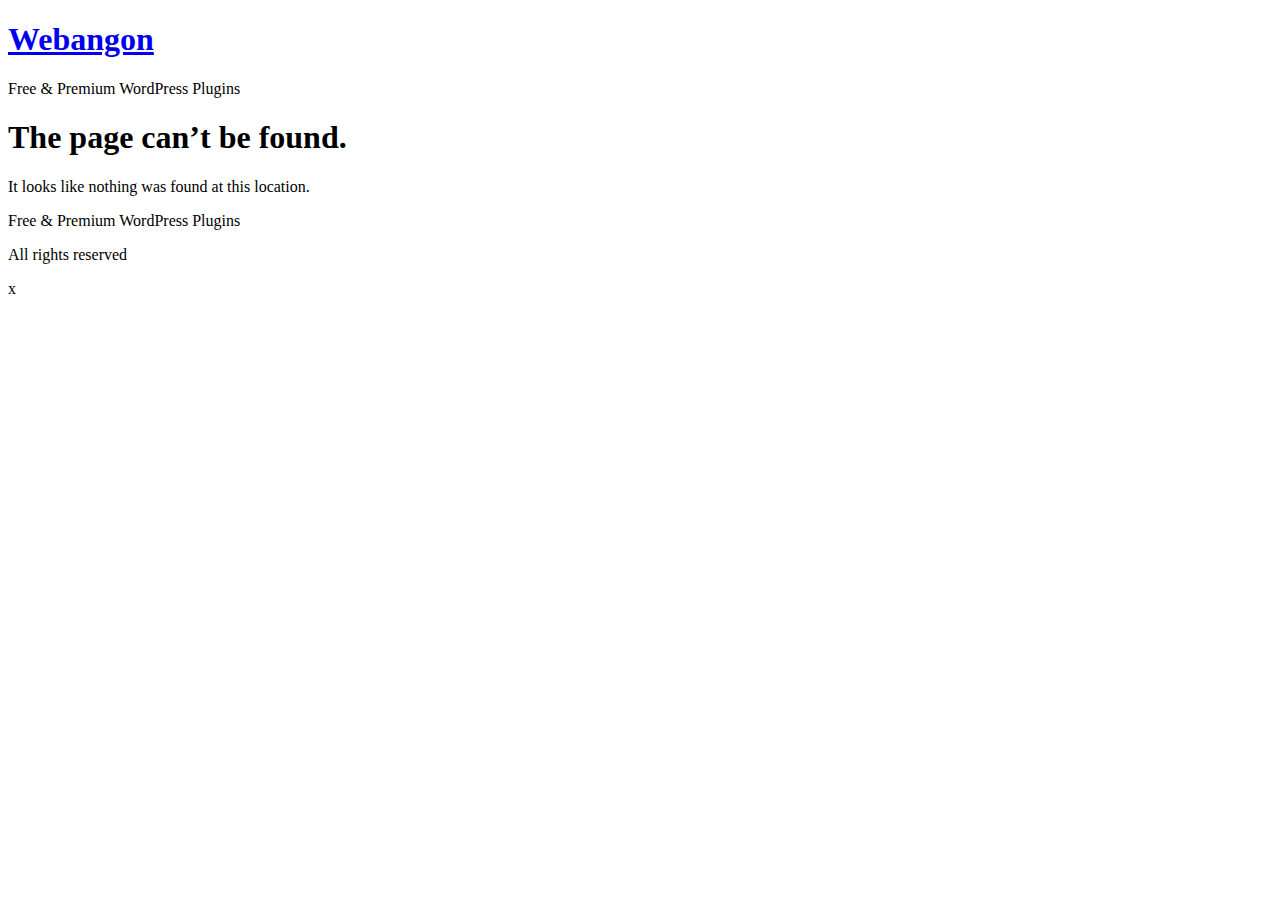
<file: site.html>
<!doctype html>
<html lang="en-US">
<head>
	<meta charset="UTF-8">
		<meta name="viewport" content="width=device-width, initial-scale=1">
	<link rel="profile" href="https://gmpg.org/xfn/11">
	<title>Page not found &#8211; Webangon</title>
<meta name='robots' content='max-image-preview:large' />
<link rel='dns-prefetch' href='//cdn.paddle.com' />
<link rel='dns-prefetch' href='//s.w.org' />
<link rel="alternate" type="application/rss+xml" title="Webangon &raquo; Feed" href="https://webangon.com/feed/" />
<link rel="alternate" type="application/rss+xml" title="Webangon &raquo; Comments Feed" href="https://webangon.com/comments/feed/" />
<script type="text/javascript">
window._wpemojiSettings = {"baseUrl":"https:\/\/s.w.org\/images\/core\/emoji\/13.1.0\/72x72\/","ext":".png","svgUrl":"https:\/\/s.w.org\/images\/core\/emoji\/13.1.0\/svg\/","svgExt":".svg","source":{"concatemoji":"https:\/\/webangon.com\/wp-includes\/js\/wp-emoji-release.min.js?ver=5.9.1"}};
/*! This file is auto-generated */
!function(e,a,t){var n,r,o,i=a.createElement("canvas"),p=i.getContext&&i.getContext("2d");function s(e,t){var a=String.fromCharCode;p.clearRect(0,0,i.width,i.height),p.fillText(a.apply(this,e),0,0);e=i.toDataURL();return p.clearRect(0,0,i.width,i.height),p.fillText(a.apply(this,t),0,0),e===i.toDataURL()}function c(e){var t=a.createElement("script");t.src=e,t.defer=t.type="text/javascript",a.getElementsByTagName("head")[0].appendChild(t)}for(o=Array("flag","emoji"),t.supports={everything:!0,everythingExceptFlag:!0},r=0;r<o.length;r++)t.supports[o[r]]=function(e){if(!p||!p.fillText)return!1;switch(p.textBaseline="top",p.font="600 32px Arial",e){case"flag":return s([127987,65039,8205,9895,65039],[127987,65039,8203,9895,65039])?!1:!s([55356,56826,55356,56819],[55356,56826,8203,55356,56819])&&!s([55356,57332,56128,56423,56128,56418,56128,56421,56128,56430,56128,56423,56128,56447],[55356,57332,8203,56128,56423,8203,56128,56418,8203,56128,56421,8203,56128,56430,8203,56128,56423,8203,56128,56447]);case"emoji":return!s([10084,65039,8205,55357,56613],[10084,65039,8203,55357,56613])}return!1}(o[r]),t.supports.everything=t.supports.everything&&t.supports[o[r]],"flag"!==o[r]&&(t.supports.everythingExceptFlag=t.supports.everythingExceptFlag&&t.supports[o[r]]);t.supports.everythingExceptFlag=t.supports.everythingExceptFlag&&!t.supports.flag,t.DOMReady=!1,t.readyCallback=function(){t.DOMReady=!0},t.supports.everything||(n=function(){t.readyCallback()},a.addEventListener?(a.addEventListener("DOMContentLoaded",n,!1),e.addEventListener("load",n,!1)):(e.attachEvent("onload",n),a.attachEvent("onreadystatechange",function(){"complete"===a.readyState&&t.readyCallback()})),(n=t.source||{}).concatemoji?c(n.concatemoji):n.wpemoji&&n.twemoji&&(c(n.twemoji),c(n.wpemoji)))}(window,document,window._wpemojiSettings);
</script>
<style type="text/css">
img.wp-smiley,
img.emoji {
	display: inline !important;
	border: none !important;
	box-shadow: none !important;
	height: 1em !important;
	width: 1em !important;
	margin: 0 0.07em !important;
	vertical-align: -0.1em !important;
	background: none !important;
	padding: 0 !important;
}
</style>
	<link rel='stylesheet' id='wp-block-library-css'  href='https://webangon.com/wp-includes/css/dist/block-library/style.min.css?ver=5.9.1' type='text/css' media='all' />
<style id='wp-block-library-theme-inline-css' type='text/css'>
.wp-block-audio figcaption{color:#555;font-size:13px;text-align:center}.is-dark-theme .wp-block-audio figcaption{color:hsla(0,0%,100%,.65)}.wp-block-code>code{font-family:Menlo,Consolas,monaco,monospace;color:#1e1e1e;padding:.8em 1em;border:1px solid #ddd;border-radius:4px}.wp-block-embed figcaption{color:#555;font-size:13px;text-align:center}.is-dark-theme .wp-block-embed figcaption{color:hsla(0,0%,100%,.65)}.blocks-gallery-caption{color:#555;font-size:13px;text-align:center}.is-dark-theme .blocks-gallery-caption{color:hsla(0,0%,100%,.65)}.wp-block-image figcaption{color:#555;font-size:13px;text-align:center}.is-dark-theme .wp-block-image figcaption{color:hsla(0,0%,100%,.65)}.wp-block-pullquote{border-top:4px solid;border-bottom:4px solid;margin-bottom:1.75em;color:currentColor}.wp-block-pullquote__citation,.wp-block-pullquote cite,.wp-block-pullquote footer{color:currentColor;text-transform:uppercase;font-size:.8125em;font-style:normal}.wp-block-quote{border-left:.25em solid;margin:0 0 1.75em;padding-left:1em}.wp-block-quote cite,.wp-block-quote footer{color:currentColor;font-size:.8125em;position:relative;font-style:normal}.wp-block-quote.has-text-align-right{border-left:none;border-right:.25em solid;padding-left:0;padding-right:1em}.wp-block-quote.has-text-align-center{border:none;padding-left:0}.wp-block-quote.is-large,.wp-block-quote.is-style-large,.wp-block-quote.is-style-plain{border:none}.wp-block-search .wp-block-search__label{font-weight:700}.wp-block-group:where(.has-background){padding:1.25em 2.375em}.wp-block-separator{border:none;border-bottom:2px solid;margin-left:auto;margin-right:auto;opacity:.4}.wp-block-separator:not(.is-style-wide):not(.is-style-dots){width:100px}.wp-block-separator.has-background:not(.is-style-dots){border-bottom:none;height:1px}.wp-block-separator.has-background:not(.is-style-wide):not(.is-style-dots){height:2px}.wp-block-table thead{border-bottom:3px solid}.wp-block-table tfoot{border-top:3px solid}.wp-block-table td,.wp-block-table th{padding:.5em;border:1px solid;word-break:normal}.wp-block-table figcaption{color:#555;font-size:13px;text-align:center}.is-dark-theme .wp-block-table figcaption{color:hsla(0,0%,100%,.65)}.wp-block-video figcaption{color:#555;font-size:13px;text-align:center}.is-dark-theme .wp-block-video figcaption{color:hsla(0,0%,100%,.65)}.wp-block-template-part.has-background{padding:1.25em 2.375em;margin-top:0;margin-bottom:0}
</style>
<style id='global-styles-inline-css' type='text/css'>
body{--wp--preset--color--black: #000000;--wp--preset--color--cyan-bluish-gray: #abb8c3;--wp--preset--color--white: #ffffff;--wp--preset--color--pale-pink: #f78da7;--wp--preset--color--vivid-red: #cf2e2e;--wp--preset--color--luminous-vivid-orange: #ff6900;--wp--preset--color--luminous-vivid-amber: #fcb900;--wp--preset--color--light-green-cyan: #7bdcb5;--wp--preset--color--vivid-green-cyan: #00d084;--wp--preset--color--pale-cyan-blue: #8ed1fc;--wp--preset--color--vivid-cyan-blue: #0693e3;--wp--preset--color--vivid-purple: #9b51e0;--wp--preset--gradient--vivid-cyan-blue-to-vivid-purple: linear-gradient(135deg,rgba(6,147,227,1) 0%,rgb(155,81,224) 100%);--wp--preset--gradient--light-green-cyan-to-vivid-green-cyan: linear-gradient(135deg,rgb(122,220,180) 0%,rgb(0,208,130) 100%);--wp--preset--gradient--luminous-vivid-amber-to-luminous-vivid-orange: linear-gradient(135deg,rgba(252,185,0,1) 0%,rgba(255,105,0,1) 100%);--wp--preset--gradient--luminous-vivid-orange-to-vivid-red: linear-gradient(135deg,rgba(255,105,0,1) 0%,rgb(207,46,46) 100%);--wp--preset--gradient--very-light-gray-to-cyan-bluish-gray: linear-gradient(135deg,rgb(238,238,238) 0%,rgb(169,184,195) 100%);--wp--preset--gradient--cool-to-warm-spectrum: linear-gradient(135deg,rgb(74,234,220) 0%,rgb(151,120,209) 20%,rgb(207,42,186) 40%,rgb(238,44,130) 60%,rgb(251,105,98) 80%,rgb(254,248,76) 100%);--wp--preset--gradient--blush-light-purple: linear-gradient(135deg,rgb(255,206,236) 0%,rgb(152,150,240) 100%);--wp--preset--gradient--blush-bordeaux: linear-gradient(135deg,rgb(254,205,165) 0%,rgb(254,45,45) 50%,rgb(107,0,62) 100%);--wp--preset--gradient--luminous-dusk: linear-gradient(135deg,rgb(255,203,112) 0%,rgb(199,81,192) 50%,rgb(65,88,208) 100%);--wp--preset--gradient--pale-ocean: linear-gradient(135deg,rgb(255,245,203) 0%,rgb(182,227,212) 50%,rgb(51,167,181) 100%);--wp--preset--gradient--electric-grass: linear-gradient(135deg,rgb(202,248,128) 0%,rgb(113,206,126) 100%);--wp--preset--gradient--midnight: linear-gradient(135deg,rgb(2,3,129) 0%,rgb(40,116,252) 100%);--wp--preset--duotone--dark-grayscale: url('#wp-duotone-dark-grayscale');--wp--preset--duotone--grayscale: url('#wp-duotone-grayscale');--wp--preset--duotone--purple-yellow: url('#wp-duotone-purple-yellow');--wp--preset--duotone--blue-red: url('#wp-duotone-blue-red');--wp--preset--duotone--midnight: url('#wp-duotone-midnight');--wp--preset--duotone--magenta-yellow: url('#wp-duotone-magenta-yellow');--wp--preset--duotone--purple-green: url('#wp-duotone-purple-green');--wp--preset--duotone--blue-orange: url('#wp-duotone-blue-orange');--wp--preset--font-size--small: 13px;--wp--preset--font-size--medium: 20px;--wp--preset--font-size--large: 36px;--wp--preset--font-size--x-large: 42px;}.has-black-color{color: var(--wp--preset--color--black) !important;}.has-cyan-bluish-gray-color{color: var(--wp--preset--color--cyan-bluish-gray) !important;}.has-white-color{color: var(--wp--preset--color--white) !important;}.has-pale-pink-color{color: var(--wp--preset--color--pale-pink) !important;}.has-vivid-red-color{color: var(--wp--preset--color--vivid-red) !important;}.has-luminous-vivid-orange-color{color: var(--wp--preset--color--luminous-vivid-orange) !important;}.has-luminous-vivid-amber-color{color: var(--wp--preset--color--luminous-vivid-amber) !important;}.has-light-green-cyan-color{color: var(--wp--preset--color--light-green-cyan) !important;}.has-vivid-green-cyan-color{color: var(--wp--preset--color--vivid-green-cyan) !important;}.has-pale-cyan-blue-color{color: var(--wp--preset--color--pale-cyan-blue) !important;}.has-vivid-cyan-blue-color{color: var(--wp--preset--color--vivid-cyan-blue) !important;}.has-vivid-purple-color{color: var(--wp--preset--color--vivid-purple) !important;}.has-black-background-color{background-color: var(--wp--preset--color--black) !important;}.has-cyan-bluish-gray-background-color{background-color: var(--wp--preset--color--cyan-bluish-gray) !important;}.has-white-background-color{background-color: var(--wp--preset--color--white) !important;}.has-pale-pink-background-color{background-color: var(--wp--preset--color--pale-pink) !important;}.has-vivid-red-background-color{background-color: var(--wp--preset--color--vivid-red) !important;}.has-luminous-vivid-orange-background-color{background-color: var(--wp--preset--color--luminous-vivid-orange) !important;}.has-luminous-vivid-amber-background-color{background-color: var(--wp--preset--color--luminous-vivid-amber) !important;}.has-light-green-cyan-background-color{background-color: var(--wp--preset--color--light-green-cyan) !important;}.has-vivid-green-cyan-background-color{background-color: var(--wp--preset--color--vivid-green-cyan) !important;}.has-pale-cyan-blue-background-color{background-color: var(--wp--preset--color--pale-cyan-blue) !important;}.has-vivid-cyan-blue-background-color{background-color: var(--wp--preset--color--vivid-cyan-blue) !important;}.has-vivid-purple-background-color{background-color: var(--wp--preset--color--vivid-purple) !important;}.has-black-border-color{border-color: var(--wp--preset--color--black) !important;}.has-cyan-bluish-gray-border-color{border-color: var(--wp--preset--color--cyan-bluish-gray) !important;}.has-white-border-color{border-color: var(--wp--preset--color--white) !important;}.has-pale-pink-border-color{border-color: var(--wp--preset--color--pale-pink) !important;}.has-vivid-red-border-color{border-color: var(--wp--preset--color--vivid-red) !important;}.has-luminous-vivid-orange-border-color{border-color: var(--wp--preset--color--luminous-vivid-orange) !important;}.has-luminous-vivid-amber-border-color{border-color: var(--wp--preset--color--luminous-vivid-amber) !important;}.has-light-green-cyan-border-color{border-color: var(--wp--preset--color--light-green-cyan) !important;}.has-vivid-green-cyan-border-color{border-color: var(--wp--preset--color--vivid-green-cyan) !important;}.has-pale-cyan-blue-border-color{border-color: var(--wp--preset--color--pale-cyan-blue) !important;}.has-vivid-cyan-blue-border-color{border-color: var(--wp--preset--color--vivid-cyan-blue) !important;}.has-vivid-purple-border-color{border-color: var(--wp--preset--color--vivid-purple) !important;}.has-vivid-cyan-blue-to-vivid-purple-gradient-background{background: var(--wp--preset--gradient--vivid-cyan-blue-to-vivid-purple) !important;}.has-light-green-cyan-to-vivid-green-cyan-gradient-background{background: var(--wp--preset--gradient--light-green-cyan-to-vivid-green-cyan) !important;}.has-luminous-vivid-amber-to-luminous-vivid-orange-gradient-background{background: var(--wp--preset--gradient--luminous-vivid-amber-to-luminous-vivid-orange) !important;}.has-luminous-vivid-orange-to-vivid-red-gradient-background{background: var(--wp--preset--gradient--luminous-vivid-orange-to-vivid-red) !important;}.has-very-light-gray-to-cyan-bluish-gray-gradient-background{background: var(--wp--preset--gradient--very-light-gray-to-cyan-bluish-gray) !important;}.has-cool-to-warm-spectrum-gradient-background{background: var(--wp--preset--gradient--cool-to-warm-spectrum) !important;}.has-blush-light-purple-gradient-background{background: var(--wp--preset--gradient--blush-light-purple) !important;}.has-blush-bordeaux-gradient-background{background: var(--wp--preset--gradient--blush-bordeaux) !important;}.has-luminous-dusk-gradient-background{background: var(--wp--preset--gradient--luminous-dusk) !important;}.has-pale-ocean-gradient-background{background: var(--wp--preset--gradient--pale-ocean) !important;}.has-electric-grass-gradient-background{background: var(--wp--preset--gradient--electric-grass) !important;}.has-midnight-gradient-background{background: var(--wp--preset--gradient--midnight) !important;}.has-small-font-size{font-size: var(--wp--preset--font-size--small) !important;}.has-medium-font-size{font-size: var(--wp--preset--font-size--medium) !important;}.has-large-font-size{font-size: var(--wp--preset--font-size--large) !important;}.has-x-large-font-size{font-size: var(--wp--preset--font-size--x-large) !important;}
</style>
<link rel='stylesheet' id='thepackpro-css'  href='https://webangon.com/wp-content/uploads/thepackprowidget.css?ver=5.9.1' type='text/css' media='all' />
<link rel='stylesheet' id='thepackwidget-css'  href='https://webangon.com/wp-content/uploads/thepackwidget.css?ver=5.9.1' type='text/css' media='all' />
<link rel='stylesheet' id='hello-elementor-css'  href='https://webangon.com/wp-content/themes/hello-elementor/style.min.css?ver=2.4.2' type='text/css' media='all' />
<link rel='stylesheet' id='hello-elementor-theme-style-css'  href='https://webangon.com/wp-content/themes/hello-elementor/theme.min.css?ver=2.4.2' type='text/css' media='all' />
<link rel='stylesheet' id='elementor-frontend-css'  href='https://webangon.com/wp-content/plugins/elementor/assets/css/frontend-lite.min.css?ver=3.5.4' type='text/css' media='all' />
<link rel='stylesheet' id='elementor-post-4-css'  href='https://webangon.com/wp-content/uploads/elementor/css/post-4.css?ver=1643653839' type='text/css' media='all' />
<link rel='stylesheet' id='google-fonts-1-css'  href='https://fonts.googleapis.com/css?family=Roboto%3A100%2C100italic%2C200%2C200italic%2C300%2C300italic%2C400%2C400italic%2C500%2C500italic%2C600%2C600italic%2C700%2C700italic%2C800%2C800italic%2C900%2C900italic%7CRoboto+Slab%3A100%2C100italic%2C200%2C200italic%2C300%2C300italic%2C400%2C400italic%2C500%2C500italic%2C600%2C600italic%2C700%2C700italic%2C800%2C800italic%2C900%2C900italic&#038;display=auto&#038;ver=5.9.1' type='text/css' media='all' />
<script type='text/javascript' src='https://webangon.com/wp-includes/js/jquery/jquery.min.js?ver=3.6.0' id='jquery-core-js'></script>
<script type='text/javascript' src='https://webangon.com/wp-includes/js/jquery/jquery-migrate.min.js?ver=3.3.2' id='jquery-migrate-js'></script>
<link rel="https://api.w.org/" href="https://webangon.com/wp-json/" /><link rel="EditURI" type="application/rsd+xml" title="RSD" href="https://webangon.com/xmlrpc.php?rsd" />
<link rel="wlwmanifest" type="application/wlwmanifest+xml" href="https://webangon.com/wp-includes/wlwmanifest.xml" /> 
<meta name="generator" content="WordPress 5.9.1" />
<meta http-equiv="Content-Security-Policy" content="upgrade-insecure-requests"></head>
<body class="error404 elementor-default elementor-kit-4">

<svg xmlns="http://www.w3.org/2000/svg" viewBox="0 0 0 0" width="0" height="0" focusable="false" role="none" style="visibility: hidden; position: absolute; left: -9999px; overflow: hidden;" ><defs><filter id="wp-duotone-dark-grayscale"><feColorMatrix color-interpolation-filters="sRGB" type="matrix" values=" .299 .587 .114 0 0 .299 .587 .114 0 0 .299 .587 .114 0 0 .299 .587 .114 0 0 " /><feComponentTransfer color-interpolation-filters="sRGB" ><feFuncR type="table" tableValues="0 0.49803921568627" /><feFuncG type="table" tableValues="0 0.49803921568627" /><feFuncB type="table" tableValues="0 0.49803921568627" /><feFuncA type="table" tableValues="1 1" /></feComponentTransfer><feComposite in2="SourceGraphic" operator="in" /></filter></defs></svg><svg xmlns="http://www.w3.org/2000/svg" viewBox="0 0 0 0" width="0" height="0" focusable="false" role="none" style="visibility: hidden; position: absolute; left: -9999px; overflow: hidden;" ><defs><filter id="wp-duotone-grayscale"><feColorMatrix color-interpolation-filters="sRGB" type="matrix" values=" .299 .587 .114 0 0 .299 .587 .114 0 0 .299 .587 .114 0 0 .299 .587 .114 0 0 " /><feComponentTransfer color-interpolation-filters="sRGB" ><feFuncR type="table" tableValues="0 1" /><feFuncG type="table" tableValues="0 1" /><feFuncB type="table" tableValues="0 1" /><feFuncA type="table" tableValues="1 1" /></feComponentTransfer><feComposite in2="SourceGraphic" operator="in" /></filter></defs></svg><svg xmlns="http://www.w3.org/2000/svg" viewBox="0 0 0 0" width="0" height="0" focusable="false" role="none" style="visibility: hidden; position: absolute; left: -9999px; overflow: hidden;" ><defs><filter id="wp-duotone-purple-yellow"><feColorMatrix color-interpolation-filters="sRGB" type="matrix" values=" .299 .587 .114 0 0 .299 .587 .114 0 0 .299 .587 .114 0 0 .299 .587 .114 0 0 " /><feComponentTransfer color-interpolation-filters="sRGB" ><feFuncR type="table" tableValues="0.54901960784314 0.98823529411765" /><feFuncG type="table" tableValues="0 1" /><feFuncB type="table" tableValues="0.71764705882353 0.25490196078431" /><feFuncA type="table" tableValues="1 1" /></feComponentTransfer><feComposite in2="SourceGraphic" operator="in" /></filter></defs></svg><svg xmlns="http://www.w3.org/2000/svg" viewBox="0 0 0 0" width="0" height="0" focusable="false" role="none" style="visibility: hidden; position: absolute; left: -9999px; overflow: hidden;" ><defs><filter id="wp-duotone-blue-red"><feColorMatrix color-interpolation-filters="sRGB" type="matrix" values=" .299 .587 .114 0 0 .299 .587 .114 0 0 .299 .587 .114 0 0 .299 .587 .114 0 0 " /><feComponentTransfer color-interpolation-filters="sRGB" ><feFuncR type="table" tableValues="0 1" /><feFuncG type="table" tableValues="0 0.27843137254902" /><feFuncB type="table" tableValues="0.5921568627451 0.27843137254902" /><feFuncA type="table" tableValues="1 1" /></feComponentTransfer><feComposite in2="SourceGraphic" operator="in" /></filter></defs></svg><svg xmlns="http://www.w3.org/2000/svg" viewBox="0 0 0 0" width="0" height="0" focusable="false" role="none" style="visibility: hidden; position: absolute; left: -9999px; overflow: hidden;" ><defs><filter id="wp-duotone-midnight"><feColorMatrix color-interpolation-filters="sRGB" type="matrix" values=" .299 .587 .114 0 0 .299 .587 .114 0 0 .299 .587 .114 0 0 .299 .587 .114 0 0 " /><feComponentTransfer color-interpolation-filters="sRGB" ><feFuncR type="table" tableValues="0 0" /><feFuncG type="table" tableValues="0 0.64705882352941" /><feFuncB type="table" tableValues="0 1" /><feFuncA type="table" tableValues="1 1" /></feComponentTransfer><feComposite in2="SourceGraphic" operator="in" /></filter></defs></svg><svg xmlns="http://www.w3.org/2000/svg" viewBox="0 0 0 0" width="0" height="0" focusable="false" role="none" style="visibility: hidden; position: absolute; left: -9999px; overflow: hidden;" ><defs><filter id="wp-duotone-magenta-yellow"><feColorMatrix color-interpolation-filters="sRGB" type="matrix" values=" .299 .587 .114 0 0 .299 .587 .114 0 0 .299 .587 .114 0 0 .299 .587 .114 0 0 " /><feComponentTransfer color-interpolation-filters="sRGB" ><feFuncR type="table" tableValues="0.78039215686275 1" /><feFuncG type="table" tableValues="0 0.94901960784314" /><feFuncB type="table" tableValues="0.35294117647059 0.47058823529412" /><feFuncA type="table" tableValues="1 1" /></feComponentTransfer><feComposite in2="SourceGraphic" operator="in" /></filter></defs></svg><svg xmlns="http://www.w3.org/2000/svg" viewBox="0 0 0 0" width="0" height="0" focusable="false" role="none" style="visibility: hidden; position: absolute; left: -9999px; overflow: hidden;" ><defs><filter id="wp-duotone-purple-green"><feColorMatrix color-interpolation-filters="sRGB" type="matrix" values=" .299 .587 .114 0 0 .299 .587 .114 0 0 .299 .587 .114 0 0 .299 .587 .114 0 0 " /><feComponentTransfer color-interpolation-filters="sRGB" ><feFuncR type="table" tableValues="0.65098039215686 0.40392156862745" /><feFuncG type="table" tableValues="0 1" /><feFuncB type="table" tableValues="0.44705882352941 0.4" /><feFuncA type="table" tableValues="1 1" /></feComponentTransfer><feComposite in2="SourceGraphic" operator="in" /></filter></defs></svg><svg xmlns="http://www.w3.org/2000/svg" viewBox="0 0 0 0" width="0" height="0" focusable="false" role="none" style="visibility: hidden; position: absolute; left: -9999px; overflow: hidden;" ><defs><filter id="wp-duotone-blue-orange"><feColorMatrix color-interpolation-filters="sRGB" type="matrix" values=" .299 .587 .114 0 0 .299 .587 .114 0 0 .299 .587 .114 0 0 .299 .587 .114 0 0 " /><feComponentTransfer color-interpolation-filters="sRGB" ><feFuncR type="table" tableValues="0.098039215686275 1" /><feFuncG type="table" tableValues="0 0.66274509803922" /><feFuncB type="table" tableValues="0.84705882352941 0.41960784313725" /><feFuncA type="table" tableValues="1 1" /></feComponentTransfer><feComposite in2="SourceGraphic" operator="in" /></filter></defs></svg><div class="tp-page-loader-wrap"><div class="loader"></div></div><header id="site-header" class="site-header dynamic-header menu-dropdown-tablet" role="banner">
	<div class="header-inner">
		<div class="site-branding show-title">
							<h1 class="site-title show">
					<a href="https://webangon.com/" title="Home" rel="home">
						Webangon					</a>
				</h1>
							<p class="site-description show ">
					Free &amp; Premium WordPress Plugins				</p>
					</div>

			</div>
</header>
<main class="site-main" role="main">
			<header class="page-header">
			<h1 class="entry-title">The page can&rsquo;t be found.</h1>
		</header>
		<div class="page-content">
		<p>It looks like nothing was found at this location.</p>
	</div>

</main>
<footer id="site-footer" class="site-footer dynamic-footer footer-has-copyright" role="contentinfo">
	<div class="footer-inner">
		<div class="site-branding show-logo">
							<p class="site-description show">
					Free &amp; Premium WordPress Plugins				</p>
					</div>

		
					<div class="copyright show">
				<p>All rights reserved</p>
			</div>
			</div>
</footer>

<div class="tp-pop-response"><span class="close">x</span><div class="inner"><div class="popwrap"></div></div></div><script type='text/javascript' src='https://webangon.com/wp-content/plugins/the-pack-addon-pro/assets/js/thepackpro.js?ver=5.9.1' id='thepackpro-js'></script>
<script type='text/javascript' id='my_loadmore-js-extra'>
/* <![CDATA[ */
var misha_loadmore_params = {"ajaxurl":"https:\/\/webangon.com\/wp-admin\/admin-ajax.php","current_page":"1"};
/* ]]> */
</script>
<script type='text/javascript' src='https://webangon.com/wp-content/plugins/the-pack-addon-pro/assets/js/kc-engine.js?ver=5.9.1' id='my_loadmore-js'></script>
<script type='text/javascript' src='https://webangon.com/wp-includes/js/imagesloaded.min.js?ver=4.1.4' id='imagesloaded-js'></script>
<script type='text/javascript' src='https://webangon.com/wp-includes/js/masonry.min.js?ver=4.2.2' id='masonry-js'></script>
<script type='text/javascript' src='https://webangon.com/wp-content/plugins/the-pack-addon/assets/js/lazysizes.min.js?ver=5.9.1' id='lazysizes-js'></script>
<script type='text/javascript' src='https://webangon.com/wp-content/plugins/the-pack-addon/assets/js/scrollreveal.js?ver=5.9.1' id='scrollreveal-js'></script>
<script type='text/javascript' src='https://webangon.com/wp-content/plugins/the-pack-addon/assets/js/circle-progress.js?ver=5.9.1' id='circle-progress-js'></script>
<script type='text/javascript' src='https://webangon.com/wp-content/plugins/the-pack-addon/assets/js/plyr.js?ver=5.9.1' id='plyr-js'></script>
<script type='text/javascript' src='https://webangon.com/wp-content/plugins/the-pack-addon/assets/js/countdown.js?ver=5.9.1' id='countdown-js'></script>
<script type='text/javascript' src='https://webangon.com/wp-content/plugins/the-pack-addon/assets/js/slick.js?ver=5.9.1' id='slick-js'></script>
<script type='text/javascript' src='https://webangon.com/wp-content/plugins/the-pack-addon/assets/js/beerslider.js?ver=5.9.1' id='beerslider-js'></script>
<script type='text/javascript' src='https://webangon.com/wp-content/plugins/the-pack-addon/assets/js/jarallax.js?ver=5.9.1' id='jarallax-js'></script>
<script type='text/javascript' src='https://webangon.com/wp-content/plugins/the-pack-addon/assets/js/flex-images.js?ver=5.9.1' id='flex-images-js'></script>
<script type='text/javascript' src='https://webangon.com/wp-content/plugins/the-pack-addon/assets/js/fitvideos.js?ver=5.9.1' id='fitvideos-js'></script>
<script type='text/javascript' src='https://webangon.com/wp-content/plugins/the-pack-addon/assets/js/custom.js?ver=5.9.1' id='thepack-js-js'></script>
<script type='text/javascript' src='https://cdn.paddle.com/paddle/paddle.js' id='paddle-js-js'></script>
<script type='text/javascript' id='paddle-setup-js-extra'>
/* <![CDATA[ */
var paddle_settings_data = {"vendor_id":"139524","selector":".buy-button"};
/* ]]> */
</script>
<script type='text/javascript' src='https://webangon.com/wp-content/plugins/paddle-wp-master/js/paddle-setup.js' id='paddle-setup-js'></script>
<script type='text/javascript' src='https://webangon.com/wp-content/themes/hello-elementor/assets/js/hello-frontend.min.js?ver=1.0.0' id='hello-theme-frontend-js'></script>

</body>
</html>

<!-- Page generated by LiteSpeed Cache 4.4.7 on 2022-03-05 17:22:01 -->
</file>
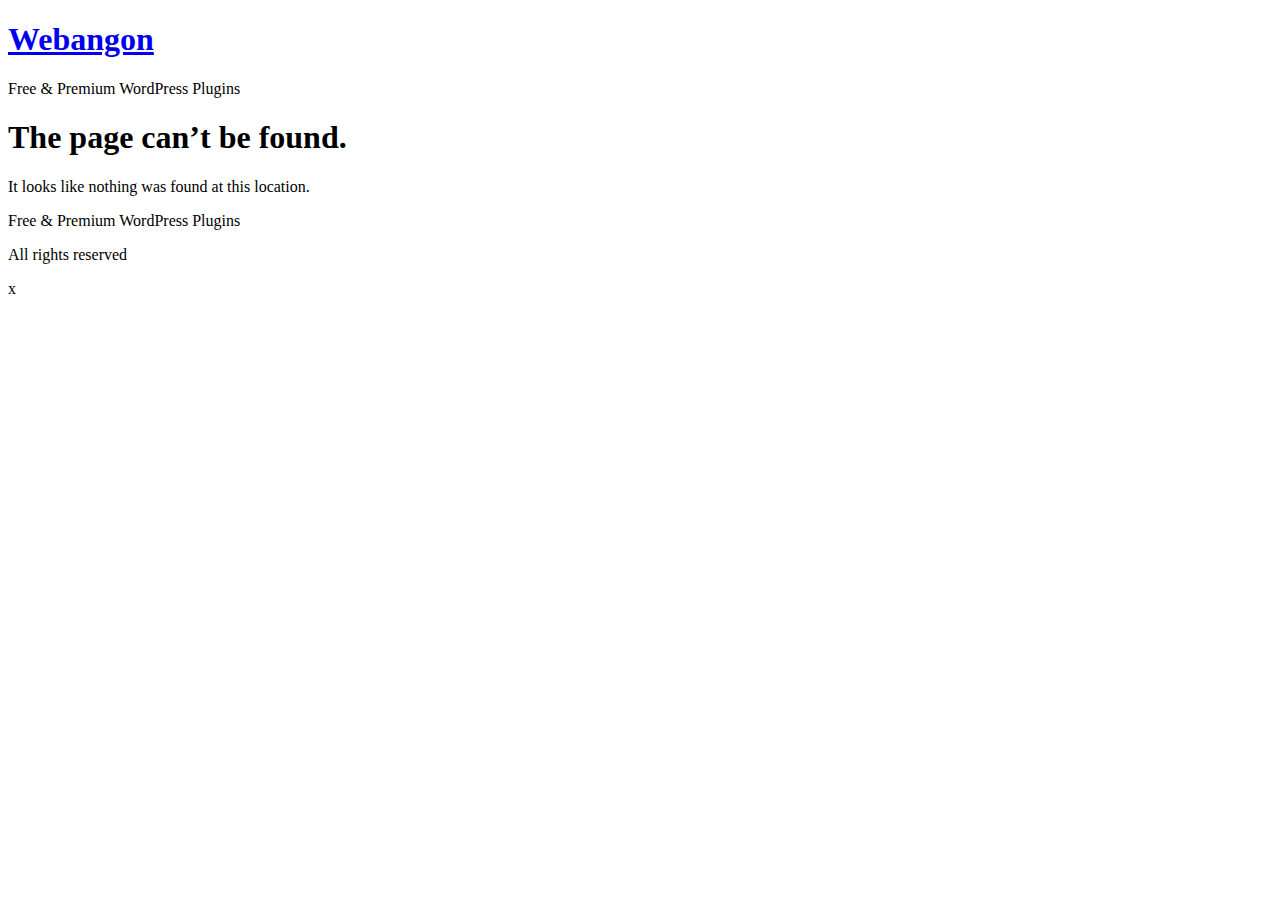
<file: css/owl.video.play.html>
<!doctype html>
<html lang="en-US">
<head>
	<meta charset="UTF-8">
		<meta name="viewport" content="width=device-width, initial-scale=1">
	<link rel="profile" href="https://gmpg.org/xfn/11">
	<title>Page not found &#8211; Webangon</title>
<meta name='robots' content='max-image-preview:large' />
<link rel='dns-prefetch' href='//cdn.paddle.com' />
<link rel='dns-prefetch' href='//s.w.org' />
<link rel="alternate" type="application/rss+xml" title="Webangon &raquo; Feed" href="https://webangon.com/feed/" />
<link rel="alternate" type="application/rss+xml" title="Webangon &raquo; Comments Feed" href="https://webangon.com/comments/feed/" />
<script type="text/javascript">
window._wpemojiSettings = {"baseUrl":"https:\/\/s.w.org\/images\/core\/emoji\/13.1.0\/72x72\/","ext":".png","svgUrl":"https:\/\/s.w.org\/images\/core\/emoji\/13.1.0\/svg\/","svgExt":".svg","source":{"concatemoji":"https:\/\/webangon.com\/wp-includes\/js\/wp-emoji-release.min.js?ver=5.9.1"}};
/*! This file is auto-generated */
!function(e,a,t){var n,r,o,i=a.createElement("canvas"),p=i.getContext&&i.getContext("2d");function s(e,t){var a=String.fromCharCode;p.clearRect(0,0,i.width,i.height),p.fillText(a.apply(this,e),0,0);e=i.toDataURL();return p.clearRect(0,0,i.width,i.height),p.fillText(a.apply(this,t),0,0),e===i.toDataURL()}function c(e){var t=a.createElement("script");t.src=e,t.defer=t.type="text/javascript",a.getElementsByTagName("head")[0].appendChild(t)}for(o=Array("flag","emoji"),t.supports={everything:!0,everythingExceptFlag:!0},r=0;r<o.length;r++)t.supports[o[r]]=function(e){if(!p||!p.fillText)return!1;switch(p.textBaseline="top",p.font="600 32px Arial",e){case"flag":return s([127987,65039,8205,9895,65039],[127987,65039,8203,9895,65039])?!1:!s([55356,56826,55356,56819],[55356,56826,8203,55356,56819])&&!s([55356,57332,56128,56423,56128,56418,56128,56421,56128,56430,56128,56423,56128,56447],[55356,57332,8203,56128,56423,8203,56128,56418,8203,56128,56421,8203,56128,56430,8203,56128,56423,8203,56128,56447]);case"emoji":return!s([10084,65039,8205,55357,56613],[10084,65039,8203,55357,56613])}return!1}(o[r]),t.supports.everything=t.supports.everything&&t.supports[o[r]],"flag"!==o[r]&&(t.supports.everythingExceptFlag=t.supports.everythingExceptFlag&&t.supports[o[r]]);t.supports.everythingExceptFlag=t.supports.everythingExceptFlag&&!t.supports.flag,t.DOMReady=!1,t.readyCallback=function(){t.DOMReady=!0},t.supports.everything||(n=function(){t.readyCallback()},a.addEventListener?(a.addEventListener("DOMContentLoaded",n,!1),e.addEventListener("load",n,!1)):(e.attachEvent("onload",n),a.attachEvent("onreadystatechange",function(){"complete"===a.readyState&&t.readyCallback()})),(n=t.source||{}).concatemoji?c(n.concatemoji):n.wpemoji&&n.twemoji&&(c(n.twemoji),c(n.wpemoji)))}(window,document,window._wpemojiSettings);
</script>
<style type="text/css">
img.wp-smiley,
img.emoji {
	display: inline !important;
	border: none !important;
	box-shadow: none !important;
	height: 1em !important;
	width: 1em !important;
	margin: 0 0.07em !important;
	vertical-align: -0.1em !important;
	background: none !important;
	padding: 0 !important;
}
</style>
	<link rel='stylesheet' id='wp-block-library-css'  href='https://webangon.com/wp-includes/css/dist/block-library/style.min.css?ver=5.9.1' type='text/css' media='all' />
<style id='wp-block-library-theme-inline-css' type='text/css'>
.wp-block-audio figcaption{color:#555;font-size:13px;text-align:center}.is-dark-theme .wp-block-audio figcaption{color:hsla(0,0%,100%,.65)}.wp-block-code>code{font-family:Menlo,Consolas,monaco,monospace;color:#1e1e1e;padding:.8em 1em;border:1px solid #ddd;border-radius:4px}.wp-block-embed figcaption{color:#555;font-size:13px;text-align:center}.is-dark-theme .wp-block-embed figcaption{color:hsla(0,0%,100%,.65)}.blocks-gallery-caption{color:#555;font-size:13px;text-align:center}.is-dark-theme .blocks-gallery-caption{color:hsla(0,0%,100%,.65)}.wp-block-image figcaption{color:#555;font-size:13px;text-align:center}.is-dark-theme .wp-block-image figcaption{color:hsla(0,0%,100%,.65)}.wp-block-pullquote{border-top:4px solid;border-bottom:4px solid;margin-bottom:1.75em;color:currentColor}.wp-block-pullquote__citation,.wp-block-pullquote cite,.wp-block-pullquote footer{color:currentColor;text-transform:uppercase;font-size:.8125em;font-style:normal}.wp-block-quote{border-left:.25em solid;margin:0 0 1.75em;padding-left:1em}.wp-block-quote cite,.wp-block-quote footer{color:currentColor;font-size:.8125em;position:relative;font-style:normal}.wp-block-quote.has-text-align-right{border-left:none;border-right:.25em solid;padding-left:0;padding-right:1em}.wp-block-quote.has-text-align-center{border:none;padding-left:0}.wp-block-quote.is-large,.wp-block-quote.is-style-large,.wp-block-quote.is-style-plain{border:none}.wp-block-search .wp-block-search__label{font-weight:700}.wp-block-group:where(.has-background){padding:1.25em 2.375em}.wp-block-separator{border:none;border-bottom:2px solid;margin-left:auto;margin-right:auto;opacity:.4}.wp-block-separator:not(.is-style-wide):not(.is-style-dots){width:100px}.wp-block-separator.has-background:not(.is-style-dots){border-bottom:none;height:1px}.wp-block-separator.has-background:not(.is-style-wide):not(.is-style-dots){height:2px}.wp-block-table thead{border-bottom:3px solid}.wp-block-table tfoot{border-top:3px solid}.wp-block-table td,.wp-block-table th{padding:.5em;border:1px solid;word-break:normal}.wp-block-table figcaption{color:#555;font-size:13px;text-align:center}.is-dark-theme .wp-block-table figcaption{color:hsla(0,0%,100%,.65)}.wp-block-video figcaption{color:#555;font-size:13px;text-align:center}.is-dark-theme .wp-block-video figcaption{color:hsla(0,0%,100%,.65)}.wp-block-template-part.has-background{padding:1.25em 2.375em;margin-top:0;margin-bottom:0}
</style>
<style id='global-styles-inline-css' type='text/css'>
body{--wp--preset--color--black: #000000;--wp--preset--color--cyan-bluish-gray: #abb8c3;--wp--preset--color--white: #ffffff;--wp--preset--color--pale-pink: #f78da7;--wp--preset--color--vivid-red: #cf2e2e;--wp--preset--color--luminous-vivid-orange: #ff6900;--wp--preset--color--luminous-vivid-amber: #fcb900;--wp--preset--color--light-green-cyan: #7bdcb5;--wp--preset--color--vivid-green-cyan: #00d084;--wp--preset--color--pale-cyan-blue: #8ed1fc;--wp--preset--color--vivid-cyan-blue: #0693e3;--wp--preset--color--vivid-purple: #9b51e0;--wp--preset--gradient--vivid-cyan-blue-to-vivid-purple: linear-gradient(135deg,rgba(6,147,227,1) 0%,rgb(155,81,224) 100%);--wp--preset--gradient--light-green-cyan-to-vivid-green-cyan: linear-gradient(135deg,rgb(122,220,180) 0%,rgb(0,208,130) 100%);--wp--preset--gradient--luminous-vivid-amber-to-luminous-vivid-orange: linear-gradient(135deg,rgba(252,185,0,1) 0%,rgba(255,105,0,1) 100%);--wp--preset--gradient--luminous-vivid-orange-to-vivid-red: linear-gradient(135deg,rgba(255,105,0,1) 0%,rgb(207,46,46) 100%);--wp--preset--gradient--very-light-gray-to-cyan-bluish-gray: linear-gradient(135deg,rgb(238,238,238) 0%,rgb(169,184,195) 100%);--wp--preset--gradient--cool-to-warm-spectrum: linear-gradient(135deg,rgb(74,234,220) 0%,rgb(151,120,209) 20%,rgb(207,42,186) 40%,rgb(238,44,130) 60%,rgb(251,105,98) 80%,rgb(254,248,76) 100%);--wp--preset--gradient--blush-light-purple: linear-gradient(135deg,rgb(255,206,236) 0%,rgb(152,150,240) 100%);--wp--preset--gradient--blush-bordeaux: linear-gradient(135deg,rgb(254,205,165) 0%,rgb(254,45,45) 50%,rgb(107,0,62) 100%);--wp--preset--gradient--luminous-dusk: linear-gradient(135deg,rgb(255,203,112) 0%,rgb(199,81,192) 50%,rgb(65,88,208) 100%);--wp--preset--gradient--pale-ocean: linear-gradient(135deg,rgb(255,245,203) 0%,rgb(182,227,212) 50%,rgb(51,167,181) 100%);--wp--preset--gradient--electric-grass: linear-gradient(135deg,rgb(202,248,128) 0%,rgb(113,206,126) 100%);--wp--preset--gradient--midnight: linear-gradient(135deg,rgb(2,3,129) 0%,rgb(40,116,252) 100%);--wp--preset--duotone--dark-grayscale: url('#wp-duotone-dark-grayscale');--wp--preset--duotone--grayscale: url('#wp-duotone-grayscale');--wp--preset--duotone--purple-yellow: url('#wp-duotone-purple-yellow');--wp--preset--duotone--blue-red: url('#wp-duotone-blue-red');--wp--preset--duotone--midnight: url('#wp-duotone-midnight');--wp--preset--duotone--magenta-yellow: url('#wp-duotone-magenta-yellow');--wp--preset--duotone--purple-green: url('#wp-duotone-purple-green');--wp--preset--duotone--blue-orange: url('#wp-duotone-blue-orange');--wp--preset--font-size--small: 13px;--wp--preset--font-size--medium: 20px;--wp--preset--font-size--large: 36px;--wp--preset--font-size--x-large: 42px;}.has-black-color{color: var(--wp--preset--color--black) !important;}.has-cyan-bluish-gray-color{color: var(--wp--preset--color--cyan-bluish-gray) !important;}.has-white-color{color: var(--wp--preset--color--white) !important;}.has-pale-pink-color{color: var(--wp--preset--color--pale-pink) !important;}.has-vivid-red-color{color: var(--wp--preset--color--vivid-red) !important;}.has-luminous-vivid-orange-color{color: var(--wp--preset--color--luminous-vivid-orange) !important;}.has-luminous-vivid-amber-color{color: var(--wp--preset--color--luminous-vivid-amber) !important;}.has-light-green-cyan-color{color: var(--wp--preset--color--light-green-cyan) !important;}.has-vivid-green-cyan-color{color: var(--wp--preset--color--vivid-green-cyan) !important;}.has-pale-cyan-blue-color{color: var(--wp--preset--color--pale-cyan-blue) !important;}.has-vivid-cyan-blue-color{color: var(--wp--preset--color--vivid-cyan-blue) !important;}.has-vivid-purple-color{color: var(--wp--preset--color--vivid-purple) !important;}.has-black-background-color{background-color: var(--wp--preset--color--black) !important;}.has-cyan-bluish-gray-background-color{background-color: var(--wp--preset--color--cyan-bluish-gray) !important;}.has-white-background-color{background-color: var(--wp--preset--color--white) !important;}.has-pale-pink-background-color{background-color: var(--wp--preset--color--pale-pink) !important;}.has-vivid-red-background-color{background-color: var(--wp--preset--color--vivid-red) !important;}.has-luminous-vivid-orange-background-color{background-color: var(--wp--preset--color--luminous-vivid-orange) !important;}.has-luminous-vivid-amber-background-color{background-color: var(--wp--preset--color--luminous-vivid-amber) !important;}.has-light-green-cyan-background-color{background-color: var(--wp--preset--color--light-green-cyan) !important;}.has-vivid-green-cyan-background-color{background-color: var(--wp--preset--color--vivid-green-cyan) !important;}.has-pale-cyan-blue-background-color{background-color: var(--wp--preset--color--pale-cyan-blue) !important;}.has-vivid-cyan-blue-background-color{background-color: var(--wp--preset--color--vivid-cyan-blue) !important;}.has-vivid-purple-background-color{background-color: var(--wp--preset--color--vivid-purple) !important;}.has-black-border-color{border-color: var(--wp--preset--color--black) !important;}.has-cyan-bluish-gray-border-color{border-color: var(--wp--preset--color--cyan-bluish-gray) !important;}.has-white-border-color{border-color: var(--wp--preset--color--white) !important;}.has-pale-pink-border-color{border-color: var(--wp--preset--color--pale-pink) !important;}.has-vivid-red-border-color{border-color: var(--wp--preset--color--vivid-red) !important;}.has-luminous-vivid-orange-border-color{border-color: var(--wp--preset--color--luminous-vivid-orange) !important;}.has-luminous-vivid-amber-border-color{border-color: var(--wp--preset--color--luminous-vivid-amber) !important;}.has-light-green-cyan-border-color{border-color: var(--wp--preset--color--light-green-cyan) !important;}.has-vivid-green-cyan-border-color{border-color: var(--wp--preset--color--vivid-green-cyan) !important;}.has-pale-cyan-blue-border-color{border-color: var(--wp--preset--color--pale-cyan-blue) !important;}.has-vivid-cyan-blue-border-color{border-color: var(--wp--preset--color--vivid-cyan-blue) !important;}.has-vivid-purple-border-color{border-color: var(--wp--preset--color--vivid-purple) !important;}.has-vivid-cyan-blue-to-vivid-purple-gradient-background{background: var(--wp--preset--gradient--vivid-cyan-blue-to-vivid-purple) !important;}.has-light-green-cyan-to-vivid-green-cyan-gradient-background{background: var(--wp--preset--gradient--light-green-cyan-to-vivid-green-cyan) !important;}.has-luminous-vivid-amber-to-luminous-vivid-orange-gradient-background{background: var(--wp--preset--gradient--luminous-vivid-amber-to-luminous-vivid-orange) !important;}.has-luminous-vivid-orange-to-vivid-red-gradient-background{background: var(--wp--preset--gradient--luminous-vivid-orange-to-vivid-red) !important;}.has-very-light-gray-to-cyan-bluish-gray-gradient-background{background: var(--wp--preset--gradient--very-light-gray-to-cyan-bluish-gray) !important;}.has-cool-to-warm-spectrum-gradient-background{background: var(--wp--preset--gradient--cool-to-warm-spectrum) !important;}.has-blush-light-purple-gradient-background{background: var(--wp--preset--gradient--blush-light-purple) !important;}.has-blush-bordeaux-gradient-background{background: var(--wp--preset--gradient--blush-bordeaux) !important;}.has-luminous-dusk-gradient-background{background: var(--wp--preset--gradient--luminous-dusk) !important;}.has-pale-ocean-gradient-background{background: var(--wp--preset--gradient--pale-ocean) !important;}.has-electric-grass-gradient-background{background: var(--wp--preset--gradient--electric-grass) !important;}.has-midnight-gradient-background{background: var(--wp--preset--gradient--midnight) !important;}.has-small-font-size{font-size: var(--wp--preset--font-size--small) !important;}.has-medium-font-size{font-size: var(--wp--preset--font-size--medium) !important;}.has-large-font-size{font-size: var(--wp--preset--font-size--large) !important;}.has-x-large-font-size{font-size: var(--wp--preset--font-size--x-large) !important;}
</style>
<link rel='stylesheet' id='thepackpro-css'  href='https://webangon.com/wp-content/uploads/thepackprowidget.css?ver=5.9.1' type='text/css' media='all' />
<link rel='stylesheet' id='thepackwidget-css'  href='https://webangon.com/wp-content/uploads/thepackwidget.css?ver=5.9.1' type='text/css' media='all' />
<link rel='stylesheet' id='hello-elementor-css'  href='https://webangon.com/wp-content/themes/hello-elementor/style.min.css?ver=2.4.2' type='text/css' media='all' />
<link rel='stylesheet' id='hello-elementor-theme-style-css'  href='https://webangon.com/wp-content/themes/hello-elementor/theme.min.css?ver=2.4.2' type='text/css' media='all' />
<link rel='stylesheet' id='elementor-frontend-css'  href='https://webangon.com/wp-content/plugins/elementor/assets/css/frontend-lite.min.css?ver=3.5.4' type='text/css' media='all' />
<link rel='stylesheet' id='elementor-post-4-css'  href='https://webangon.com/wp-content/uploads/elementor/css/post-4.css?ver=1643653839' type='text/css' media='all' />
<link rel='stylesheet' id='google-fonts-1-css'  href='https://fonts.googleapis.com/css?family=Roboto%3A100%2C100italic%2C200%2C200italic%2C300%2C300italic%2C400%2C400italic%2C500%2C500italic%2C600%2C600italic%2C700%2C700italic%2C800%2C800italic%2C900%2C900italic%7CRoboto+Slab%3A100%2C100italic%2C200%2C200italic%2C300%2C300italic%2C400%2C400italic%2C500%2C500italic%2C600%2C600italic%2C700%2C700italic%2C800%2C800italic%2C900%2C900italic&#038;display=auto&#038;ver=5.9.1' type='text/css' media='all' />
<script type='text/javascript' src='https://webangon.com/wp-includes/js/jquery/jquery.min.js?ver=3.6.0' id='jquery-core-js'></script>
<script type='text/javascript' src='https://webangon.com/wp-includes/js/jquery/jquery-migrate.min.js?ver=3.3.2' id='jquery-migrate-js'></script>
<link rel="https://api.w.org/" href="https://webangon.com/wp-json/" /><link rel="EditURI" type="application/rsd+xml" title="RSD" href="https://webangon.com/xmlrpc.php?rsd" />
<link rel="wlwmanifest" type="application/wlwmanifest+xml" href="https://webangon.com/wp-includes/wlwmanifest.xml" /> 
<meta name="generator" content="WordPress 5.9.1" />
<meta http-equiv="Content-Security-Policy" content="upgrade-insecure-requests"></head>
<body class="error404 elementor-default elementor-kit-4">

<svg xmlns="http://www.w3.org/2000/svg" viewBox="0 0 0 0" width="0" height="0" focusable="false" role="none" style="visibility: hidden; position: absolute; left: -9999px; overflow: hidden;" ><defs><filter id="wp-duotone-dark-grayscale"><feColorMatrix color-interpolation-filters="sRGB" type="matrix" values=" .299 .587 .114 0 0 .299 .587 .114 0 0 .299 .587 .114 0 0 .299 .587 .114 0 0 " /><feComponentTransfer color-interpolation-filters="sRGB" ><feFuncR type="table" tableValues="0 0.49803921568627" /><feFuncG type="table" tableValues="0 0.49803921568627" /><feFuncB type="table" tableValues="0 0.49803921568627" /><feFuncA type="table" tableValues="1 1" /></feComponentTransfer><feComposite in2="SourceGraphic" operator="in" /></filter></defs></svg><svg xmlns="http://www.w3.org/2000/svg" viewBox="0 0 0 0" width="0" height="0" focusable="false" role="none" style="visibility: hidden; position: absolute; left: -9999px; overflow: hidden;" ><defs><filter id="wp-duotone-grayscale"><feColorMatrix color-interpolation-filters="sRGB" type="matrix" values=" .299 .587 .114 0 0 .299 .587 .114 0 0 .299 .587 .114 0 0 .299 .587 .114 0 0 " /><feComponentTransfer color-interpolation-filters="sRGB" ><feFuncR type="table" tableValues="0 1" /><feFuncG type="table" tableValues="0 1" /><feFuncB type="table" tableValues="0 1" /><feFuncA type="table" tableValues="1 1" /></feComponentTransfer><feComposite in2="SourceGraphic" operator="in" /></filter></defs></svg><svg xmlns="http://www.w3.org/2000/svg" viewBox="0 0 0 0" width="0" height="0" focusable="false" role="none" style="visibility: hidden; position: absolute; left: -9999px; overflow: hidden;" ><defs><filter id="wp-duotone-purple-yellow"><feColorMatrix color-interpolation-filters="sRGB" type="matrix" values=" .299 .587 .114 0 0 .299 .587 .114 0 0 .299 .587 .114 0 0 .299 .587 .114 0 0 " /><feComponentTransfer color-interpolation-filters="sRGB" ><feFuncR type="table" tableValues="0.54901960784314 0.98823529411765" /><feFuncG type="table" tableValues="0 1" /><feFuncB type="table" tableValues="0.71764705882353 0.25490196078431" /><feFuncA type="table" tableValues="1 1" /></feComponentTransfer><feComposite in2="SourceGraphic" operator="in" /></filter></defs></svg><svg xmlns="http://www.w3.org/2000/svg" viewBox="0 0 0 0" width="0" height="0" focusable="false" role="none" style="visibility: hidden; position: absolute; left: -9999px; overflow: hidden;" ><defs><filter id="wp-duotone-blue-red"><feColorMatrix color-interpolation-filters="sRGB" type="matrix" values=" .299 .587 .114 0 0 .299 .587 .114 0 0 .299 .587 .114 0 0 .299 .587 .114 0 0 " /><feComponentTransfer color-interpolation-filters="sRGB" ><feFuncR type="table" tableValues="0 1" /><feFuncG type="table" tableValues="0 0.27843137254902" /><feFuncB type="table" tableValues="0.5921568627451 0.27843137254902" /><feFuncA type="table" tableValues="1 1" /></feComponentTransfer><feComposite in2="SourceGraphic" operator="in" /></filter></defs></svg><svg xmlns="http://www.w3.org/2000/svg" viewBox="0 0 0 0" width="0" height="0" focusable="false" role="none" style="visibility: hidden; position: absolute; left: -9999px; overflow: hidden;" ><defs><filter id="wp-duotone-midnight"><feColorMatrix color-interpolation-filters="sRGB" type="matrix" values=" .299 .587 .114 0 0 .299 .587 .114 0 0 .299 .587 .114 0 0 .299 .587 .114 0 0 " /><feComponentTransfer color-interpolation-filters="sRGB" ><feFuncR type="table" tableValues="0 0" /><feFuncG type="table" tableValues="0 0.64705882352941" /><feFuncB type="table" tableValues="0 1" /><feFuncA type="table" tableValues="1 1" /></feComponentTransfer><feComposite in2="SourceGraphic" operator="in" /></filter></defs></svg><svg xmlns="http://www.w3.org/2000/svg" viewBox="0 0 0 0" width="0" height="0" focusable="false" role="none" style="visibility: hidden; position: absolute; left: -9999px; overflow: hidden;" ><defs><filter id="wp-duotone-magenta-yellow"><feColorMatrix color-interpolation-filters="sRGB" type="matrix" values=" .299 .587 .114 0 0 .299 .587 .114 0 0 .299 .587 .114 0 0 .299 .587 .114 0 0 " /><feComponentTransfer color-interpolation-filters="sRGB" ><feFuncR type="table" tableValues="0.78039215686275 1" /><feFuncG type="table" tableValues="0 0.94901960784314" /><feFuncB type="table" tableValues="0.35294117647059 0.47058823529412" /><feFuncA type="table" tableValues="1 1" /></feComponentTransfer><feComposite in2="SourceGraphic" operator="in" /></filter></defs></svg><svg xmlns="http://www.w3.org/2000/svg" viewBox="0 0 0 0" width="0" height="0" focusable="false" role="none" style="visibility: hidden; position: absolute; left: -9999px; overflow: hidden;" ><defs><filter id="wp-duotone-purple-green"><feColorMatrix color-interpolation-filters="sRGB" type="matrix" values=" .299 .587 .114 0 0 .299 .587 .114 0 0 .299 .587 .114 0 0 .299 .587 .114 0 0 " /><feComponentTransfer color-interpolation-filters="sRGB" ><feFuncR type="table" tableValues="0.65098039215686 0.40392156862745" /><feFuncG type="table" tableValues="0 1" /><feFuncB type="table" tableValues="0.44705882352941 0.4" /><feFuncA type="table" tableValues="1 1" /></feComponentTransfer><feComposite in2="SourceGraphic" operator="in" /></filter></defs></svg><svg xmlns="http://www.w3.org/2000/svg" viewBox="0 0 0 0" width="0" height="0" focusable="false" role="none" style="visibility: hidden; position: absolute; left: -9999px; overflow: hidden;" ><defs><filter id="wp-duotone-blue-orange"><feColorMatrix color-interpolation-filters="sRGB" type="matrix" values=" .299 .587 .114 0 0 .299 .587 .114 0 0 .299 .587 .114 0 0 .299 .587 .114 0 0 " /><feComponentTransfer color-interpolation-filters="sRGB" ><feFuncR type="table" tableValues="0.098039215686275 1" /><feFuncG type="table" tableValues="0 0.66274509803922" /><feFuncB type="table" tableValues="0.84705882352941 0.41960784313725" /><feFuncA type="table" tableValues="1 1" /></feComponentTransfer><feComposite in2="SourceGraphic" operator="in" /></filter></defs></svg><div class="tp-page-loader-wrap"><div class="loader"></div></div><header id="site-header" class="site-header dynamic-header menu-dropdown-tablet" role="banner">
	<div class="header-inner">
		<div class="site-branding show-title">
							<h1 class="site-title show">
					<a href="https://webangon.com/" title="Home" rel="home">
						Webangon					</a>
				</h1>
							<p class="site-description show ">
					Free &amp; Premium WordPress Plugins				</p>
					</div>

			</div>
</header>
<main class="site-main" role="main">
			<header class="page-header">
			<h1 class="entry-title">The page can&rsquo;t be found.</h1>
		</header>
		<div class="page-content">
		<p>It looks like nothing was found at this location.</p>
	</div>

</main>
<footer id="site-footer" class="site-footer dynamic-footer footer-has-copyright" role="contentinfo">
	<div class="footer-inner">
		<div class="site-branding show-logo">
							<p class="site-description show">
					Free &amp; Premium WordPress Plugins				</p>
					</div>

		
					<div class="copyright show">
				<p>All rights reserved</p>
			</div>
			</div>
</footer>

<div class="tp-pop-response"><span class="close">x</span><div class="inner"><div class="popwrap"></div></div></div><script type='text/javascript' src='https://webangon.com/wp-content/plugins/the-pack-addon-pro/assets/js/thepackpro.js?ver=5.9.1' id='thepackpro-js'></script>
<script type='text/javascript' id='my_loadmore-js-extra'>
/* <![CDATA[ */
var misha_loadmore_params = {"ajaxurl":"https:\/\/webangon.com\/wp-admin\/admin-ajax.php","current_page":"1"};
/* ]]> */
</script>
<script type='text/javascript' src='https://webangon.com/wp-content/plugins/the-pack-addon-pro/assets/js/kc-engine.js?ver=5.9.1' id='my_loadmore-js'></script>
<script type='text/javascript' src='https://webangon.com/wp-includes/js/imagesloaded.min.js?ver=4.1.4' id='imagesloaded-js'></script>
<script type='text/javascript' src='https://webangon.com/wp-includes/js/masonry.min.js?ver=4.2.2' id='masonry-js'></script>
<script type='text/javascript' src='https://webangon.com/wp-content/plugins/the-pack-addon/assets/js/lazysizes.min.js?ver=5.9.1' id='lazysizes-js'></script>
<script type='text/javascript' src='https://webangon.com/wp-content/plugins/the-pack-addon/assets/js/scrollreveal.js?ver=5.9.1' id='scrollreveal-js'></script>
<script type='text/javascript' src='https://webangon.com/wp-content/plugins/the-pack-addon/assets/js/circle-progress.js?ver=5.9.1' id='circle-progress-js'></script>
<script type='text/javascript' src='https://webangon.com/wp-content/plugins/the-pack-addon/assets/js/plyr.js?ver=5.9.1' id='plyr-js'></script>
<script type='text/javascript' src='https://webangon.com/wp-content/plugins/the-pack-addon/assets/js/countdown.js?ver=5.9.1' id='countdown-js'></script>
<script type='text/javascript' src='https://webangon.com/wp-content/plugins/the-pack-addon/assets/js/slick.js?ver=5.9.1' id='slick-js'></script>
<script type='text/javascript' src='https://webangon.com/wp-content/plugins/the-pack-addon/assets/js/beerslider.js?ver=5.9.1' id='beerslider-js'></script>
<script type='text/javascript' src='https://webangon.com/wp-content/plugins/the-pack-addon/assets/js/jarallax.js?ver=5.9.1' id='jarallax-js'></script>
<script type='text/javascript' src='https://webangon.com/wp-content/plugins/the-pack-addon/assets/js/flex-images.js?ver=5.9.1' id='flex-images-js'></script>
<script type='text/javascript' src='https://webangon.com/wp-content/plugins/the-pack-addon/assets/js/fitvideos.js?ver=5.9.1' id='fitvideos-js'></script>
<script type='text/javascript' src='https://webangon.com/wp-content/plugins/the-pack-addon/assets/js/custom.js?ver=5.9.1' id='thepack-js-js'></script>
<script type='text/javascript' src='https://cdn.paddle.com/paddle/paddle.js' id='paddle-js-js'></script>
<script type='text/javascript' id='paddle-setup-js-extra'>
/* <![CDATA[ */
var paddle_settings_data = {"vendor_id":"139524","selector":".buy-button"};
/* ]]> */
</script>
<script type='text/javascript' src='https://webangon.com/wp-content/plugins/paddle-wp-master/js/paddle-setup.js' id='paddle-setup-js'></script>
<script type='text/javascript' src='https://webangon.com/wp-content/themes/hello-elementor/assets/js/hello-frontend.min.js?ver=1.0.0' id='hello-theme-frontend-js'></script>

</body>
</html>

<!-- Page generated by LiteSpeed Cache 4.4.7 on 2022-03-05 17:23:13 -->
</file>
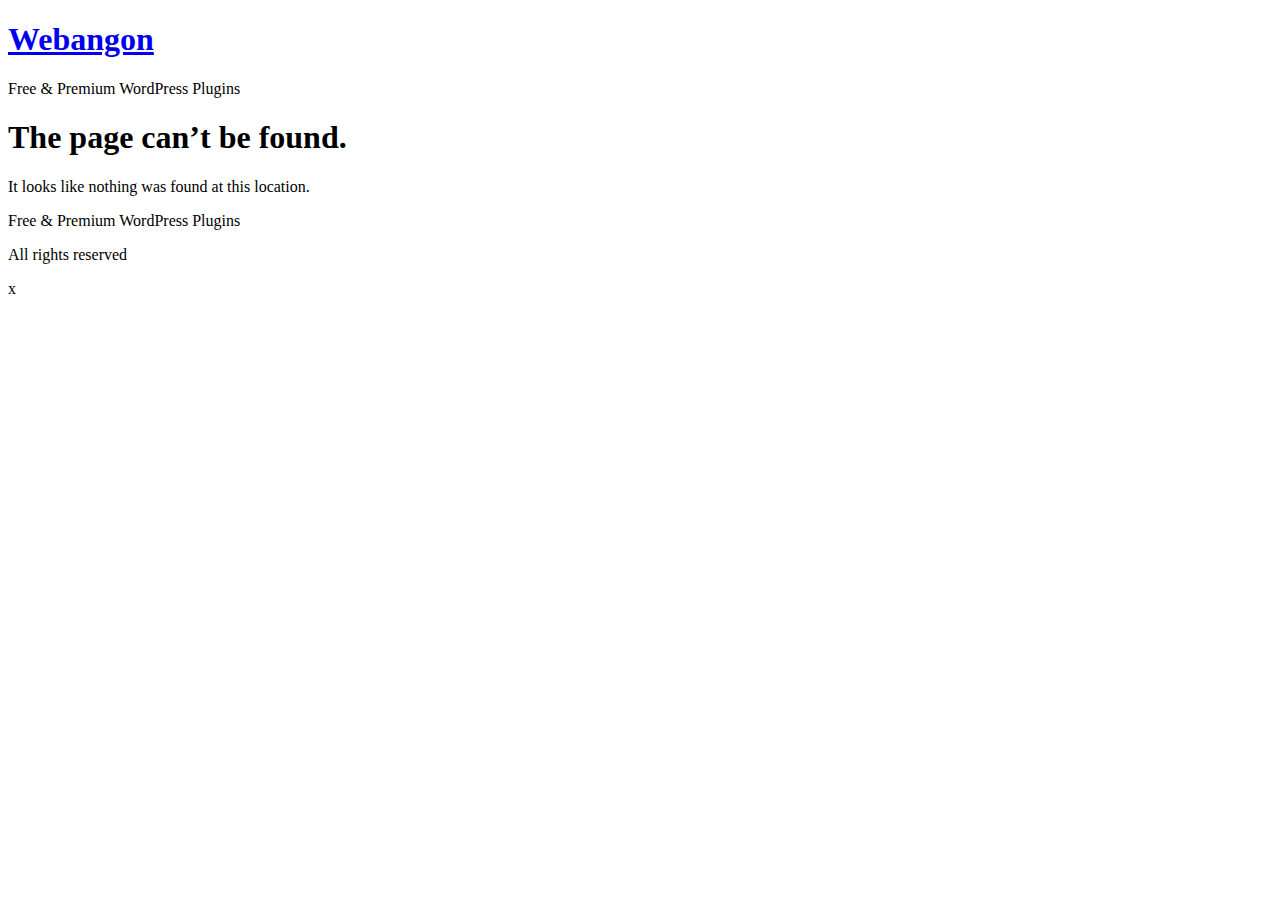
<file: img/fancybox/fancybox_sprite@2x.html>
<!doctype html>
<html lang="en-US">
<head>
	<meta charset="UTF-8">
		<meta name="viewport" content="width=device-width, initial-scale=1">
	<link rel="profile" href="https://gmpg.org/xfn/11">
	<title>Page not found &#8211; Webangon</title>
<meta name='robots' content='max-image-preview:large' />
<link rel='dns-prefetch' href='//cdn.paddle.com' />
<link rel='dns-prefetch' href='//s.w.org' />
<link rel="alternate" type="application/rss+xml" title="Webangon &raquo; Feed" href="https://webangon.com/feed/" />
<link rel="alternate" type="application/rss+xml" title="Webangon &raquo; Comments Feed" href="https://webangon.com/comments/feed/" />
<script type="text/javascript">
window._wpemojiSettings = {"baseUrl":"https:\/\/s.w.org\/images\/core\/emoji\/13.1.0\/72x72\/","ext":".png","svgUrl":"https:\/\/s.w.org\/images\/core\/emoji\/13.1.0\/svg\/","svgExt":".svg","source":{"concatemoji":"https:\/\/webangon.com\/wp-includes\/js\/wp-emoji-release.min.js?ver=5.9.1"}};
/*! This file is auto-generated */
!function(e,a,t){var n,r,o,i=a.createElement("canvas"),p=i.getContext&&i.getContext("2d");function s(e,t){var a=String.fromCharCode;p.clearRect(0,0,i.width,i.height),p.fillText(a.apply(this,e),0,0);e=i.toDataURL();return p.clearRect(0,0,i.width,i.height),p.fillText(a.apply(this,t),0,0),e===i.toDataURL()}function c(e){var t=a.createElement("script");t.src=e,t.defer=t.type="text/javascript",a.getElementsByTagName("head")[0].appendChild(t)}for(o=Array("flag","emoji"),t.supports={everything:!0,everythingExceptFlag:!0},r=0;r<o.length;r++)t.supports[o[r]]=function(e){if(!p||!p.fillText)return!1;switch(p.textBaseline="top",p.font="600 32px Arial",e){case"flag":return s([127987,65039,8205,9895,65039],[127987,65039,8203,9895,65039])?!1:!s([55356,56826,55356,56819],[55356,56826,8203,55356,56819])&&!s([55356,57332,56128,56423,56128,56418,56128,56421,56128,56430,56128,56423,56128,56447],[55356,57332,8203,56128,56423,8203,56128,56418,8203,56128,56421,8203,56128,56430,8203,56128,56423,8203,56128,56447]);case"emoji":return!s([10084,65039,8205,55357,56613],[10084,65039,8203,55357,56613])}return!1}(o[r]),t.supports.everything=t.supports.everything&&t.supports[o[r]],"flag"!==o[r]&&(t.supports.everythingExceptFlag=t.supports.everythingExceptFlag&&t.supports[o[r]]);t.supports.everythingExceptFlag=t.supports.everythingExceptFlag&&!t.supports.flag,t.DOMReady=!1,t.readyCallback=function(){t.DOMReady=!0},t.supports.everything||(n=function(){t.readyCallback()},a.addEventListener?(a.addEventListener("DOMContentLoaded",n,!1),e.addEventListener("load",n,!1)):(e.attachEvent("onload",n),a.attachEvent("onreadystatechange",function(){"complete"===a.readyState&&t.readyCallback()})),(n=t.source||{}).concatemoji?c(n.concatemoji):n.wpemoji&&n.twemoji&&(c(n.twemoji),c(n.wpemoji)))}(window,document,window._wpemojiSettings);
</script>
<style type="text/css">
img.wp-smiley,
img.emoji {
	display: inline !important;
	border: none !important;
	box-shadow: none !important;
	height: 1em !important;
	width: 1em !important;
	margin: 0 0.07em !important;
	vertical-align: -0.1em !important;
	background: none !important;
	padding: 0 !important;
}
</style>
	<link rel='stylesheet' id='wp-block-library-css'  href='https://webangon.com/wp-includes/css/dist/block-library/style.min.css?ver=5.9.1' type='text/css' media='all' />
<style id='wp-block-library-theme-inline-css' type='text/css'>
.wp-block-audio figcaption{color:#555;font-size:13px;text-align:center}.is-dark-theme .wp-block-audio figcaption{color:hsla(0,0%,100%,.65)}.wp-block-code>code{font-family:Menlo,Consolas,monaco,monospace;color:#1e1e1e;padding:.8em 1em;border:1px solid #ddd;border-radius:4px}.wp-block-embed figcaption{color:#555;font-size:13px;text-align:center}.is-dark-theme .wp-block-embed figcaption{color:hsla(0,0%,100%,.65)}.blocks-gallery-caption{color:#555;font-size:13px;text-align:center}.is-dark-theme .blocks-gallery-caption{color:hsla(0,0%,100%,.65)}.wp-block-image figcaption{color:#555;font-size:13px;text-align:center}.is-dark-theme .wp-block-image figcaption{color:hsla(0,0%,100%,.65)}.wp-block-pullquote{border-top:4px solid;border-bottom:4px solid;margin-bottom:1.75em;color:currentColor}.wp-block-pullquote__citation,.wp-block-pullquote cite,.wp-block-pullquote footer{color:currentColor;text-transform:uppercase;font-size:.8125em;font-style:normal}.wp-block-quote{border-left:.25em solid;margin:0 0 1.75em;padding-left:1em}.wp-block-quote cite,.wp-block-quote footer{color:currentColor;font-size:.8125em;position:relative;font-style:normal}.wp-block-quote.has-text-align-right{border-left:none;border-right:.25em solid;padding-left:0;padding-right:1em}.wp-block-quote.has-text-align-center{border:none;padding-left:0}.wp-block-quote.is-large,.wp-block-quote.is-style-large,.wp-block-quote.is-style-plain{border:none}.wp-block-search .wp-block-search__label{font-weight:700}.wp-block-group:where(.has-background){padding:1.25em 2.375em}.wp-block-separator{border:none;border-bottom:2px solid;margin-left:auto;margin-right:auto;opacity:.4}.wp-block-separator:not(.is-style-wide):not(.is-style-dots){width:100px}.wp-block-separator.has-background:not(.is-style-dots){border-bottom:none;height:1px}.wp-block-separator.has-background:not(.is-style-wide):not(.is-style-dots){height:2px}.wp-block-table thead{border-bottom:3px solid}.wp-block-table tfoot{border-top:3px solid}.wp-block-table td,.wp-block-table th{padding:.5em;border:1px solid;word-break:normal}.wp-block-table figcaption{color:#555;font-size:13px;text-align:center}.is-dark-theme .wp-block-table figcaption{color:hsla(0,0%,100%,.65)}.wp-block-video figcaption{color:#555;font-size:13px;text-align:center}.is-dark-theme .wp-block-video figcaption{color:hsla(0,0%,100%,.65)}.wp-block-template-part.has-background{padding:1.25em 2.375em;margin-top:0;margin-bottom:0}
</style>
<style id='global-styles-inline-css' type='text/css'>
body{--wp--preset--color--black: #000000;--wp--preset--color--cyan-bluish-gray: #abb8c3;--wp--preset--color--white: #ffffff;--wp--preset--color--pale-pink: #f78da7;--wp--preset--color--vivid-red: #cf2e2e;--wp--preset--color--luminous-vivid-orange: #ff6900;--wp--preset--color--luminous-vivid-amber: #fcb900;--wp--preset--color--light-green-cyan: #7bdcb5;--wp--preset--color--vivid-green-cyan: #00d084;--wp--preset--color--pale-cyan-blue: #8ed1fc;--wp--preset--color--vivid-cyan-blue: #0693e3;--wp--preset--color--vivid-purple: #9b51e0;--wp--preset--gradient--vivid-cyan-blue-to-vivid-purple: linear-gradient(135deg,rgba(6,147,227,1) 0%,rgb(155,81,224) 100%);--wp--preset--gradient--light-green-cyan-to-vivid-green-cyan: linear-gradient(135deg,rgb(122,220,180) 0%,rgb(0,208,130) 100%);--wp--preset--gradient--luminous-vivid-amber-to-luminous-vivid-orange: linear-gradient(135deg,rgba(252,185,0,1) 0%,rgba(255,105,0,1) 100%);--wp--preset--gradient--luminous-vivid-orange-to-vivid-red: linear-gradient(135deg,rgba(255,105,0,1) 0%,rgb(207,46,46) 100%);--wp--preset--gradient--very-light-gray-to-cyan-bluish-gray: linear-gradient(135deg,rgb(238,238,238) 0%,rgb(169,184,195) 100%);--wp--preset--gradient--cool-to-warm-spectrum: linear-gradient(135deg,rgb(74,234,220) 0%,rgb(151,120,209) 20%,rgb(207,42,186) 40%,rgb(238,44,130) 60%,rgb(251,105,98) 80%,rgb(254,248,76) 100%);--wp--preset--gradient--blush-light-purple: linear-gradient(135deg,rgb(255,206,236) 0%,rgb(152,150,240) 100%);--wp--preset--gradient--blush-bordeaux: linear-gradient(135deg,rgb(254,205,165) 0%,rgb(254,45,45) 50%,rgb(107,0,62) 100%);--wp--preset--gradient--luminous-dusk: linear-gradient(135deg,rgb(255,203,112) 0%,rgb(199,81,192) 50%,rgb(65,88,208) 100%);--wp--preset--gradient--pale-ocean: linear-gradient(135deg,rgb(255,245,203) 0%,rgb(182,227,212) 50%,rgb(51,167,181) 100%);--wp--preset--gradient--electric-grass: linear-gradient(135deg,rgb(202,248,128) 0%,rgb(113,206,126) 100%);--wp--preset--gradient--midnight: linear-gradient(135deg,rgb(2,3,129) 0%,rgb(40,116,252) 100%);--wp--preset--duotone--dark-grayscale: url('#wp-duotone-dark-grayscale');--wp--preset--duotone--grayscale: url('#wp-duotone-grayscale');--wp--preset--duotone--purple-yellow: url('#wp-duotone-purple-yellow');--wp--preset--duotone--blue-red: url('#wp-duotone-blue-red');--wp--preset--duotone--midnight: url('#wp-duotone-midnight');--wp--preset--duotone--magenta-yellow: url('#wp-duotone-magenta-yellow');--wp--preset--duotone--purple-green: url('#wp-duotone-purple-green');--wp--preset--duotone--blue-orange: url('#wp-duotone-blue-orange');--wp--preset--font-size--small: 13px;--wp--preset--font-size--medium: 20px;--wp--preset--font-size--large: 36px;--wp--preset--font-size--x-large: 42px;}.has-black-color{color: var(--wp--preset--color--black) !important;}.has-cyan-bluish-gray-color{color: var(--wp--preset--color--cyan-bluish-gray) !important;}.has-white-color{color: var(--wp--preset--color--white) !important;}.has-pale-pink-color{color: var(--wp--preset--color--pale-pink) !important;}.has-vivid-red-color{color: var(--wp--preset--color--vivid-red) !important;}.has-luminous-vivid-orange-color{color: var(--wp--preset--color--luminous-vivid-orange) !important;}.has-luminous-vivid-amber-color{color: var(--wp--preset--color--luminous-vivid-amber) !important;}.has-light-green-cyan-color{color: var(--wp--preset--color--light-green-cyan) !important;}.has-vivid-green-cyan-color{color: var(--wp--preset--color--vivid-green-cyan) !important;}.has-pale-cyan-blue-color{color: var(--wp--preset--color--pale-cyan-blue) !important;}.has-vivid-cyan-blue-color{color: var(--wp--preset--color--vivid-cyan-blue) !important;}.has-vivid-purple-color{color: var(--wp--preset--color--vivid-purple) !important;}.has-black-background-color{background-color: var(--wp--preset--color--black) !important;}.has-cyan-bluish-gray-background-color{background-color: var(--wp--preset--color--cyan-bluish-gray) !important;}.has-white-background-color{background-color: var(--wp--preset--color--white) !important;}.has-pale-pink-background-color{background-color: var(--wp--preset--color--pale-pink) !important;}.has-vivid-red-background-color{background-color: var(--wp--preset--color--vivid-red) !important;}.has-luminous-vivid-orange-background-color{background-color: var(--wp--preset--color--luminous-vivid-orange) !important;}.has-luminous-vivid-amber-background-color{background-color: var(--wp--preset--color--luminous-vivid-amber) !important;}.has-light-green-cyan-background-color{background-color: var(--wp--preset--color--light-green-cyan) !important;}.has-vivid-green-cyan-background-color{background-color: var(--wp--preset--color--vivid-green-cyan) !important;}.has-pale-cyan-blue-background-color{background-color: var(--wp--preset--color--pale-cyan-blue) !important;}.has-vivid-cyan-blue-background-color{background-color: var(--wp--preset--color--vivid-cyan-blue) !important;}.has-vivid-purple-background-color{background-color: var(--wp--preset--color--vivid-purple) !important;}.has-black-border-color{border-color: var(--wp--preset--color--black) !important;}.has-cyan-bluish-gray-border-color{border-color: var(--wp--preset--color--cyan-bluish-gray) !important;}.has-white-border-color{border-color: var(--wp--preset--color--white) !important;}.has-pale-pink-border-color{border-color: var(--wp--preset--color--pale-pink) !important;}.has-vivid-red-border-color{border-color: var(--wp--preset--color--vivid-red) !important;}.has-luminous-vivid-orange-border-color{border-color: var(--wp--preset--color--luminous-vivid-orange) !important;}.has-luminous-vivid-amber-border-color{border-color: var(--wp--preset--color--luminous-vivid-amber) !important;}.has-light-green-cyan-border-color{border-color: var(--wp--preset--color--light-green-cyan) !important;}.has-vivid-green-cyan-border-color{border-color: var(--wp--preset--color--vivid-green-cyan) !important;}.has-pale-cyan-blue-border-color{border-color: var(--wp--preset--color--pale-cyan-blue) !important;}.has-vivid-cyan-blue-border-color{border-color: var(--wp--preset--color--vivid-cyan-blue) !important;}.has-vivid-purple-border-color{border-color: var(--wp--preset--color--vivid-purple) !important;}.has-vivid-cyan-blue-to-vivid-purple-gradient-background{background: var(--wp--preset--gradient--vivid-cyan-blue-to-vivid-purple) !important;}.has-light-green-cyan-to-vivid-green-cyan-gradient-background{background: var(--wp--preset--gradient--light-green-cyan-to-vivid-green-cyan) !important;}.has-luminous-vivid-amber-to-luminous-vivid-orange-gradient-background{background: var(--wp--preset--gradient--luminous-vivid-amber-to-luminous-vivid-orange) !important;}.has-luminous-vivid-orange-to-vivid-red-gradient-background{background: var(--wp--preset--gradient--luminous-vivid-orange-to-vivid-red) !important;}.has-very-light-gray-to-cyan-bluish-gray-gradient-background{background: var(--wp--preset--gradient--very-light-gray-to-cyan-bluish-gray) !important;}.has-cool-to-warm-spectrum-gradient-background{background: var(--wp--preset--gradient--cool-to-warm-spectrum) !important;}.has-blush-light-purple-gradient-background{background: var(--wp--preset--gradient--blush-light-purple) !important;}.has-blush-bordeaux-gradient-background{background: var(--wp--preset--gradient--blush-bordeaux) !important;}.has-luminous-dusk-gradient-background{background: var(--wp--preset--gradient--luminous-dusk) !important;}.has-pale-ocean-gradient-background{background: var(--wp--preset--gradient--pale-ocean) !important;}.has-electric-grass-gradient-background{background: var(--wp--preset--gradient--electric-grass) !important;}.has-midnight-gradient-background{background: var(--wp--preset--gradient--midnight) !important;}.has-small-font-size{font-size: var(--wp--preset--font-size--small) !important;}.has-medium-font-size{font-size: var(--wp--preset--font-size--medium) !important;}.has-large-font-size{font-size: var(--wp--preset--font-size--large) !important;}.has-x-large-font-size{font-size: var(--wp--preset--font-size--x-large) !important;}
</style>
<link rel='stylesheet' id='thepackpro-css'  href='https://webangon.com/wp-content/uploads/thepackprowidget.css?ver=5.9.1' type='text/css' media='all' />
<link rel='stylesheet' id='thepackwidget-css'  href='https://webangon.com/wp-content/uploads/thepackwidget.css?ver=5.9.1' type='text/css' media='all' />
<link rel='stylesheet' id='hello-elementor-css'  href='https://webangon.com/wp-content/themes/hello-elementor/style.min.css?ver=2.4.2' type='text/css' media='all' />
<link rel='stylesheet' id='hello-elementor-theme-style-css'  href='https://webangon.com/wp-content/themes/hello-elementor/theme.min.css?ver=2.4.2' type='text/css' media='all' />
<link rel='stylesheet' id='elementor-frontend-css'  href='https://webangon.com/wp-content/plugins/elementor/assets/css/frontend-lite.min.css?ver=3.5.4' type='text/css' media='all' />
<link rel='stylesheet' id='elementor-post-4-css'  href='https://webangon.com/wp-content/uploads/elementor/css/post-4.css?ver=1643653839' type='text/css' media='all' />
<link rel='stylesheet' id='google-fonts-1-css'  href='https://fonts.googleapis.com/css?family=Roboto%3A100%2C100italic%2C200%2C200italic%2C300%2C300italic%2C400%2C400italic%2C500%2C500italic%2C600%2C600italic%2C700%2C700italic%2C800%2C800italic%2C900%2C900italic%7CRoboto+Slab%3A100%2C100italic%2C200%2C200italic%2C300%2C300italic%2C400%2C400italic%2C500%2C500italic%2C600%2C600italic%2C700%2C700italic%2C800%2C800italic%2C900%2C900italic&#038;display=auto&#038;ver=5.9.1' type='text/css' media='all' />
<script type='text/javascript' src='https://webangon.com/wp-includes/js/jquery/jquery.min.js?ver=3.6.0' id='jquery-core-js'></script>
<script type='text/javascript' src='https://webangon.com/wp-includes/js/jquery/jquery-migrate.min.js?ver=3.3.2' id='jquery-migrate-js'></script>
<link rel="https://api.w.org/" href="https://webangon.com/wp-json/" /><link rel="EditURI" type="application/rsd+xml" title="RSD" href="https://webangon.com/xmlrpc.php?rsd" />
<link rel="wlwmanifest" type="application/wlwmanifest+xml" href="https://webangon.com/wp-includes/wlwmanifest.xml" /> 
<meta name="generator" content="WordPress 5.9.1" />
<meta http-equiv="Content-Security-Policy" content="upgrade-insecure-requests"></head>
<body class="error404 elementor-default elementor-kit-4">

<svg xmlns="http://www.w3.org/2000/svg" viewBox="0 0 0 0" width="0" height="0" focusable="false" role="none" style="visibility: hidden; position: absolute; left: -9999px; overflow: hidden;" ><defs><filter id="wp-duotone-dark-grayscale"><feColorMatrix color-interpolation-filters="sRGB" type="matrix" values=" .299 .587 .114 0 0 .299 .587 .114 0 0 .299 .587 .114 0 0 .299 .587 .114 0 0 " /><feComponentTransfer color-interpolation-filters="sRGB" ><feFuncR type="table" tableValues="0 0.49803921568627" /><feFuncG type="table" tableValues="0 0.49803921568627" /><feFuncB type="table" tableValues="0 0.49803921568627" /><feFuncA type="table" tableValues="1 1" /></feComponentTransfer><feComposite in2="SourceGraphic" operator="in" /></filter></defs></svg><svg xmlns="http://www.w3.org/2000/svg" viewBox="0 0 0 0" width="0" height="0" focusable="false" role="none" style="visibility: hidden; position: absolute; left: -9999px; overflow: hidden;" ><defs><filter id="wp-duotone-grayscale"><feColorMatrix color-interpolation-filters="sRGB" type="matrix" values=" .299 .587 .114 0 0 .299 .587 .114 0 0 .299 .587 .114 0 0 .299 .587 .114 0 0 " /><feComponentTransfer color-interpolation-filters="sRGB" ><feFuncR type="table" tableValues="0 1" /><feFuncG type="table" tableValues="0 1" /><feFuncB type="table" tableValues="0 1" /><feFuncA type="table" tableValues="1 1" /></feComponentTransfer><feComposite in2="SourceGraphic" operator="in" /></filter></defs></svg><svg xmlns="http://www.w3.org/2000/svg" viewBox="0 0 0 0" width="0" height="0" focusable="false" role="none" style="visibility: hidden; position: absolute; left: -9999px; overflow: hidden;" ><defs><filter id="wp-duotone-purple-yellow"><feColorMatrix color-interpolation-filters="sRGB" type="matrix" values=" .299 .587 .114 0 0 .299 .587 .114 0 0 .299 .587 .114 0 0 .299 .587 .114 0 0 " /><feComponentTransfer color-interpolation-filters="sRGB" ><feFuncR type="table" tableValues="0.54901960784314 0.98823529411765" /><feFuncG type="table" tableValues="0 1" /><feFuncB type="table" tableValues="0.71764705882353 0.25490196078431" /><feFuncA type="table" tableValues="1 1" /></feComponentTransfer><feComposite in2="SourceGraphic" operator="in" /></filter></defs></svg><svg xmlns="http://www.w3.org/2000/svg" viewBox="0 0 0 0" width="0" height="0" focusable="false" role="none" style="visibility: hidden; position: absolute; left: -9999px; overflow: hidden;" ><defs><filter id="wp-duotone-blue-red"><feColorMatrix color-interpolation-filters="sRGB" type="matrix" values=" .299 .587 .114 0 0 .299 .587 .114 0 0 .299 .587 .114 0 0 .299 .587 .114 0 0 " /><feComponentTransfer color-interpolation-filters="sRGB" ><feFuncR type="table" tableValues="0 1" /><feFuncG type="table" tableValues="0 0.27843137254902" /><feFuncB type="table" tableValues="0.5921568627451 0.27843137254902" /><feFuncA type="table" tableValues="1 1" /></feComponentTransfer><feComposite in2="SourceGraphic" operator="in" /></filter></defs></svg><svg xmlns="http://www.w3.org/2000/svg" viewBox="0 0 0 0" width="0" height="0" focusable="false" role="none" style="visibility: hidden; position: absolute; left: -9999px; overflow: hidden;" ><defs><filter id="wp-duotone-midnight"><feColorMatrix color-interpolation-filters="sRGB" type="matrix" values=" .299 .587 .114 0 0 .299 .587 .114 0 0 .299 .587 .114 0 0 .299 .587 .114 0 0 " /><feComponentTransfer color-interpolation-filters="sRGB" ><feFuncR type="table" tableValues="0 0" /><feFuncG type="table" tableValues="0 0.64705882352941" /><feFuncB type="table" tableValues="0 1" /><feFuncA type="table" tableValues="1 1" /></feComponentTransfer><feComposite in2="SourceGraphic" operator="in" /></filter></defs></svg><svg xmlns="http://www.w3.org/2000/svg" viewBox="0 0 0 0" width="0" height="0" focusable="false" role="none" style="visibility: hidden; position: absolute; left: -9999px; overflow: hidden;" ><defs><filter id="wp-duotone-magenta-yellow"><feColorMatrix color-interpolation-filters="sRGB" type="matrix" values=" .299 .587 .114 0 0 .299 .587 .114 0 0 .299 .587 .114 0 0 .299 .587 .114 0 0 " /><feComponentTransfer color-interpolation-filters="sRGB" ><feFuncR type="table" tableValues="0.78039215686275 1" /><feFuncG type="table" tableValues="0 0.94901960784314" /><feFuncB type="table" tableValues="0.35294117647059 0.47058823529412" /><feFuncA type="table" tableValues="1 1" /></feComponentTransfer><feComposite in2="SourceGraphic" operator="in" /></filter></defs></svg><svg xmlns="http://www.w3.org/2000/svg" viewBox="0 0 0 0" width="0" height="0" focusable="false" role="none" style="visibility: hidden; position: absolute; left: -9999px; overflow: hidden;" ><defs><filter id="wp-duotone-purple-green"><feColorMatrix color-interpolation-filters="sRGB" type="matrix" values=" .299 .587 .114 0 0 .299 .587 .114 0 0 .299 .587 .114 0 0 .299 .587 .114 0 0 " /><feComponentTransfer color-interpolation-filters="sRGB" ><feFuncR type="table" tableValues="0.65098039215686 0.40392156862745" /><feFuncG type="table" tableValues="0 1" /><feFuncB type="table" tableValues="0.44705882352941 0.4" /><feFuncA type="table" tableValues="1 1" /></feComponentTransfer><feComposite in2="SourceGraphic" operator="in" /></filter></defs></svg><svg xmlns="http://www.w3.org/2000/svg" viewBox="0 0 0 0" width="0" height="0" focusable="false" role="none" style="visibility: hidden; position: absolute; left: -9999px; overflow: hidden;" ><defs><filter id="wp-duotone-blue-orange"><feColorMatrix color-interpolation-filters="sRGB" type="matrix" values=" .299 .587 .114 0 0 .299 .587 .114 0 0 .299 .587 .114 0 0 .299 .587 .114 0 0 " /><feComponentTransfer color-interpolation-filters="sRGB" ><feFuncR type="table" tableValues="0.098039215686275 1" /><feFuncG type="table" tableValues="0 0.66274509803922" /><feFuncB type="table" tableValues="0.84705882352941 0.41960784313725" /><feFuncA type="table" tableValues="1 1" /></feComponentTransfer><feComposite in2="SourceGraphic" operator="in" /></filter></defs></svg><div class="tp-page-loader-wrap"><div class="loader"></div></div><header id="site-header" class="site-header dynamic-header menu-dropdown-tablet" role="banner">
	<div class="header-inner">
		<div class="site-branding show-title">
							<h1 class="site-title show">
					<a href="https://webangon.com/" title="Home" rel="home">
						Webangon					</a>
				</h1>
							<p class="site-description show ">
					Free &amp; Premium WordPress Plugins				</p>
					</div>

			</div>
</header>
<main class="site-main" role="main">
			<header class="page-header">
			<h1 class="entry-title">The page can&rsquo;t be found.</h1>
		</header>
		<div class="page-content">
		<p>It looks like nothing was found at this location.</p>
	</div>

</main>
<footer id="site-footer" class="site-footer dynamic-footer footer-has-copyright" role="contentinfo">
	<div class="footer-inner">
		<div class="site-branding show-logo">
							<p class="site-description show">
					Free &amp; Premium WordPress Plugins				</p>
					</div>

		
					<div class="copyright show">
				<p>All rights reserved</p>
			</div>
			</div>
</footer>

<div class="tp-pop-response"><span class="close">x</span><div class="inner"><div class="popwrap"></div></div></div><script type='text/javascript' src='https://webangon.com/wp-content/plugins/the-pack-addon-pro/assets/js/thepackpro.js?ver=5.9.1' id='thepackpro-js'></script>
<script type='text/javascript' id='my_loadmore-js-extra'>
/* <![CDATA[ */
var misha_loadmore_params = {"ajaxurl":"https:\/\/webangon.com\/wp-admin\/admin-ajax.php","current_page":"1"};
/* ]]> */
</script>
<script type='text/javascript' src='https://webangon.com/wp-content/plugins/the-pack-addon-pro/assets/js/kc-engine.js?ver=5.9.1' id='my_loadmore-js'></script>
<script type='text/javascript' src='https://webangon.com/wp-includes/js/imagesloaded.min.js?ver=4.1.4' id='imagesloaded-js'></script>
<script type='text/javascript' src='https://webangon.com/wp-includes/js/masonry.min.js?ver=4.2.2' id='masonry-js'></script>
<script type='text/javascript' src='https://webangon.com/wp-content/plugins/the-pack-addon/assets/js/lazysizes.min.js?ver=5.9.1' id='lazysizes-js'></script>
<script type='text/javascript' src='https://webangon.com/wp-content/plugins/the-pack-addon/assets/js/scrollreveal.js?ver=5.9.1' id='scrollreveal-js'></script>
<script type='text/javascript' src='https://webangon.com/wp-content/plugins/the-pack-addon/assets/js/circle-progress.js?ver=5.9.1' id='circle-progress-js'></script>
<script type='text/javascript' src='https://webangon.com/wp-content/plugins/the-pack-addon/assets/js/plyr.js?ver=5.9.1' id='plyr-js'></script>
<script type='text/javascript' src='https://webangon.com/wp-content/plugins/the-pack-addon/assets/js/countdown.js?ver=5.9.1' id='countdown-js'></script>
<script type='text/javascript' src='https://webangon.com/wp-content/plugins/the-pack-addon/assets/js/slick.js?ver=5.9.1' id='slick-js'></script>
<script type='text/javascript' src='https://webangon.com/wp-content/plugins/the-pack-addon/assets/js/beerslider.js?ver=5.9.1' id='beerslider-js'></script>
<script type='text/javascript' src='https://webangon.com/wp-content/plugins/the-pack-addon/assets/js/jarallax.js?ver=5.9.1' id='jarallax-js'></script>
<script type='text/javascript' src='https://webangon.com/wp-content/plugins/the-pack-addon/assets/js/flex-images.js?ver=5.9.1' id='flex-images-js'></script>
<script type='text/javascript' src='https://webangon.com/wp-content/plugins/the-pack-addon/assets/js/fitvideos.js?ver=5.9.1' id='fitvideos-js'></script>
<script type='text/javascript' src='https://webangon.com/wp-content/plugins/the-pack-addon/assets/js/custom.js?ver=5.9.1' id='thepack-js-js'></script>
<script type='text/javascript' src='https://cdn.paddle.com/paddle/paddle.js' id='paddle-js-js'></script>
<script type='text/javascript' id='paddle-setup-js-extra'>
/* <![CDATA[ */
var paddle_settings_data = {"vendor_id":"139524","selector":".buy-button"};
/* ]]> */
</script>
<script type='text/javascript' src='https://webangon.com/wp-content/plugins/paddle-wp-master/js/paddle-setup.js' id='paddle-setup-js'></script>
<script type='text/javascript' src='https://webangon.com/wp-content/themes/hello-elementor/assets/js/hello-frontend.min.js?ver=1.0.0' id='hello-theme-frontend-js'></script>

</body>
</html>

<!-- Page generated by LiteSpeed Cache 4.4.7 on 2022-03-05 17:23:12 -->
</file>
<file: css/line-awesome.css>
.la,
.las,
.lar,
.lal,
.lad,
.lab {
  -moz-osx-font-smoothing: grayscale;
  -webkit-font-smoothing: antialiased;
  display: inline-block;
  font-style: normal;
  font-variant: normal;
  text-rendering: auto;
  line-height: 1; }

.la-lg {
  font-size: 1.33333em;
  line-height: 0.75em;
  vertical-align: -.0667em; }

.la-xs {
  font-size: .75em; }

.la-sm {
  font-size: .875em; }

.la-1x {
  font-size: 1em; }

.la-2x {
  font-size: 2em; }

.la-3x {
  font-size: 3em; }

.la-4x {
  font-size: 4em; }

.la-5x {
  font-size: 5em; }

.la-6x {
  font-size: 6em; }

.la-7x {
  font-size: 7em; }

.la-8x {
  font-size: 8em; }

.la-9x {
  font-size: 9em; }

.la-10x {
  font-size: 10em; }

.la-fw {
  text-align: center;
  width: 1.25em; }

.la-ul {
  list-style-type: none;
  margin-left: 2.5em;
  padding-left: 0; }
  .la-ul > li {
    position: relative; }

.la-li {
  left: -2em;
  position: absolute;
  text-align: center;
  width: 2em;
  line-height: inherit; }

.la-border {
  border: solid 0.08em #eee;
  border-radius: .1em;
  padding: .2em .25em .15em; }

.la-pull-left {
  float: left; }

.la-pull-right {
  float: right; }

.la.la-pull-left,
.las.la-pull-left,
.lar.la-pull-left,
.lal.la-pull-left,
.lab.la-pull-left {
  margin-right: .3em; }

.la.la-pull-right,
.las.la-pull-right,
.lar.la-pull-right,
.lal.la-pull-right,
.lab.la-pull-right {
  margin-left: .3em; }

.la-spin {
  -webkit-animation: la-spin 2s infinite linear;
          animation: la-spin 2s infinite linear; }

.la-pulse {
  -webkit-animation: la-spin 1s infinite steps(8);
          animation: la-spin 1s infinite steps(8); }

@-webkit-keyframes la-spin {
  0% {
    -webkit-transform: rotate(0deg);
            transform: rotate(0deg); }
  100% {
    -webkit-transform: rotate(360deg);
            transform: rotate(360deg); } }

@keyframes la-spin {
  0% {
    -webkit-transform: rotate(0deg);
            transform: rotate(0deg); }
  100% {
    -webkit-transform: rotate(360deg);
            transform: rotate(360deg); } }

.la-rotate-90 {
  -ms-filter: "progid:DXImageTransform.Microsoft.BasicImage(rotation=1)";
  -webkit-transform: rotate(90deg);
          transform: rotate(90deg); }

.la-rotate-180 {
  -ms-filter: "progid:DXImageTransform.Microsoft.BasicImage(rotation=2)";
  -webkit-transform: rotate(180deg);
          transform: rotate(180deg); }

.la-rotate-270 {
  -ms-filter: "progid:DXImageTransform.Microsoft.BasicImage(rotation=3)";
  -webkit-transform: rotate(270deg);
          transform: rotate(270deg); }

.la-flip-horizontal {
  -ms-filter: "progid:DXImageTransform.Microsoft.BasicImage(rotation=0, mirror=1)";
  -webkit-transform: scale(-1, 1);
          transform: scale(-1, 1); }

.la-flip-vertical {
  -ms-filter: "progid:DXImageTransform.Microsoft.BasicImage(rotation=2, mirror=1)";
  -webkit-transform: scale(1, -1);
          transform: scale(1, -1); }

.la-flip-both, .la-flip-horizontal.la-flip-vertical {
  -ms-filter: "progid:DXImageTransform.Microsoft.BasicImage(rotation=2, mirror=1)";
  -webkit-transform: scale(-1, -1);
          transform: scale(-1, -1); }

:root .la-rotate-90,
:root .la-rotate-180,
:root .la-rotate-270,
:root .la-flip-horizontal,
:root .la-flip-vertical,
:root .la-flip-both {
  -webkit-filter: none;
          filter: none; }

.la-stack {
  display: inline-block;
  height: 2em;
  line-height: 2em;
  position: relative;
  vertical-align: middle;
  width: 2.5em; }

.la-stack-1x,
.la-stack-2x {
  left: 0;
  position: absolute;
  text-align: center;
  width: 100%; }

.la-stack-1x {
  line-height: inherit; }

.la-stack-2x {
  font-size: 2em; }

.la-inverse {
  color: #fff; }

/* Font Awesome uses the Unicode Private Use Area (PUA) to ensure screen
readers do not read off random characters that represent icons */
.la-500px:before {
  content: "\f26e"; }

.la-accessible-icon:before {
  content: "\f368"; }

.la-accusoft:before {
  content: "\f369"; }

.la-acquisitions-incorporated:before {
  content: "\f6af"; }

.la-ad:before {
  content: "\f641"; }

.la-address-book:before {
  content: "\f2b9"; }

.la-address-card:before {
  content: "\f2bb"; }

.la-adjust:before {
  content: "\f042"; }

.la-adn:before {
  content: "\f170"; }

.la-adobe:before {
  content: "\f778"; }

.la-adversal:before {
  content: "\f36a"; }

.la-affiliatetheme:before {
  content: "\f36b"; }

.la-air-freshener:before {
  content: "\f5d0"; }

.la-airbnb:before {
  content: "\f834"; }

.la-algolia:before {
  content: "\f36c"; }

.la-align-center:before {
  content: "\f037"; }

.la-align-justify:before {
  content: "\f039"; }

.la-align-left:before {
  content: "\f036"; }

.la-align-right:before {
  content: "\f038"; }

.la-alipay:before {
  content: "\f642"; }

.la-allergies:before {
  content: "\f461"; }

.la-amazon:before {
  content: "\f270"; }

.la-amazon-pay:before {
  content: "\f42c"; }

.la-ambulance:before {
  content: "\f0f9"; }

.la-american-sign-language-interpreting:before {
  content: "\f2a3"; }

.la-amilia:before {
  content: "\f36d"; }

.la-anchor:before {
  content: "\f13d"; }

.la-android:before {
  content: "\f17b"; }

.la-angellist:before {
  content: "\f209"; }

.la-angle-double-down:before {
  content: "\f103"; }

.la-angle-double-left:before {
  content: "\f100"; }

.la-angle-double-right:before {
  content: "\f101"; }

.la-angle-double-up:before {
  content: "\f102"; }

.la-angle-down:before {
  content: "\f107"; }

.la-angle-left:before {
  content: "\f104"; }

.la-angle-right:before {
  content: "\f105"; }

.la-angle-up:before {
  content: "\f106"; }

.la-angry:before {
  content: "\f556"; }

.la-angrycreative:before {
  content: "\f36e"; }

.la-angular:before {
  content: "\f420"; }

.la-ankh:before {
  content: "\f644"; }

.la-app-store:before {
  content: "\f36f"; }

.la-app-store-ios:before {
  content: "\f370"; }

.la-apper:before {
  content: "\f371"; }

.la-apple:before {
  content: "\f179"; }

.la-apple-alt:before {
  content: "\f5d1"; }

.la-apple-pay:before {
  content: "\f415"; }

.la-archive:before {
  content: "\f187"; }

.la-archway:before {
  content: "\f557"; }

.la-arrow-alt-circle-down:before {
  content: "\f358"; }

.la-arrow-alt-circle-left:before {
  content: "\f359"; }

.la-arrow-alt-circle-right:before {
  content: "\f35a"; }

.la-arrow-alt-circle-up:before {
  content: "\f35b"; }

.la-arrow-circle-down:before {
  content: "\f0ab"; }

.la-arrow-circle-left:before {
  content: "\f0a8"; }

.la-arrow-circle-right:before {
  content: "\f0a9"; }

.la-arrow-circle-up:before {
  content: "\f0aa"; }

.la-arrow-down:before {
  content: "\f063"; }

.la-arrow-left:before {
  content: "\f060"; }

.la-arrow-right:before {
  content: "\f061"; }

.la-arrow-up:before {
  content: "\f062"; }

.la-arrows-alt:before {
  content: "\f0b2"; }

.la-arrows-alt-h:before {
  content: "\f337"; }

.la-arrows-alt-v:before {
  content: "\f338"; }

.la-artstation:before {
  content: "\f77a"; }

.la-assistive-listening-systems:before {
  content: "\f2a2"; }

.la-asterisk:before {
  content: "\f069"; }

.la-asymmetrik:before {
  content: "\f372"; }

.la-at:before {
  content: "\f1fa"; }

.la-atlas:before {
  content: "\f558"; }

.la-atlassian:before {
  content: "\f77b"; }

.la-atom:before {
  content: "\f5d2"; }

.la-audible:before {
  content: "\f373"; }

.la-audio-description:before {
  content: "\f29e"; }

.la-autoprefixer:before {
  content: "\f41c"; }

.la-avianex:before {
  content: "\f374"; }

.la-aviato:before {
  content: "\f421"; }

.la-award:before {
  content: "\f559"; }

.la-aws:before {
  content: "\f375"; }

.la-baby:before {
  content: "\f77c"; }

.la-baby-carriage:before {
  content: "\f77d"; }

.la-backspace:before {
  content: "\f55a"; }

.la-backward:before {
  content: "\f04a"; }

.la-bacon:before {
  content: "\f7e5"; }

.la-balance-scale:before {
  content: "\f24e"; }

.la-balance-scale-left:before {
  content: "\f515"; }

.la-balance-scale-right:before {
  content: "\f516"; }

.la-ban:before {
  content: "\f05e"; }

.la-band-aid:before {
  content: "\f462"; }

.la-bandcamp:before {
  content: "\f2d5"; }

.la-barcode:before {
  content: "\f02a"; }

.la-bars:before {
  content: "\f0c9"; }

.la-baseball-ball:before {
  content: "\f433"; }

.la-basketball-ball:before {
  content: "\f434"; }

.la-bath:before {
  content: "\f2cd"; }

.la-battery-empty:before {
  content: "\f244"; }

.la-battery-full:before {
  content: "\f240"; }

.la-battery-half:before {
  content: "\f242"; }

.la-battery-quarter:before {
  content: "\f243"; }

.la-battery-three-quarters:before {
  content: "\f241"; }

.la-battle-net:before {
  content: "\f835"; }

.la-bed:before {
  content: "\f236"; }

.la-beer:before {
  content: "\f0fc"; }

.la-behance:before {
  content: "\f1b4"; }

.la-behance-square:before {
  content: "\f1b5"; }

.la-bell:before {
  content: "\f0f3"; }

.la-bell-slash:before {
  content: "\f1f6"; }

.la-bezier-curve:before {
  content: "\f55b"; }

.la-bible:before {
  content: "\f647"; }

.la-bicycle:before {
  content: "\f206"; }

.la-biking:before {
  content: "\f84a"; }

.la-bimobject:before {
  content: "\f378"; }

.la-binoculars:before {
  content: "\f1e5"; }

.la-biohazard:before {
  content: "\f780"; }

.la-birthday-cake:before {
  content: "\f1fd"; }

.la-bitbucket:before {
  content: "\f171"; }

.la-bitcoin:before {
  content: "\f379"; }

.la-bity:before {
  content: "\f37a"; }

.la-black-tie:before {
  content: "\f27e"; }

.la-blackberry:before {
  content: "\f37b"; }

.la-blender:before {
  content: "\f517"; }

.la-blender-phone:before {
  content: "\f6b6"; }

.la-blind:before {
  content: "\f29d"; }

.la-blog:before {
  content: "\f781"; }

.la-blogger:before {
  content: "\f37c"; }

.la-blogger-b:before {
  content: "\f37d"; }

.la-bluetooth:before {
  content: "\f293"; }

.la-bluetooth-b:before {
  content: "\f294"; }

.la-bold:before {
  content: "\f032"; }

.la-bolt:before {
  content: "\f0e7"; }

.la-bomb:before {
  content: "\f1e2"; }

.la-bone:before {
  content: "\f5d7"; }

.la-bong:before {
  content: "\f55c"; }

.la-book:before {
  content: "\f02d"; }

.la-book-dead:before {
  content: "\f6b7"; }

.la-book-medical:before {
  content: "\f7e6"; }

.la-book-open:before {
  content: "\f518"; }

.la-book-reader:before {
  content: "\f5da"; }

.la-bookmark:before {
  content: "\f02e"; }

.la-bootstrap:before {
  content: "\f836"; }

.la-border-all:before {
  content: "\f84c"; }

.la-border-none:before {
  content: "\f850"; }

.la-border-style:before {
  content: "\f853"; }

.la-bowling-ball:before {
  content: "\f436"; }

.la-box:before {
  content: "\f466"; }

.la-box-open:before {
  content: "\f49e"; }

.la-boxes:before {
  content: "\f468"; }

.la-braille:before {
  content: "\f2a1"; }

.la-brain:before {
  content: "\f5dc"; }

.la-bread-slice:before {
  content: "\f7ec"; }

.la-briefcase:before {
  content: "\f0b1"; }

.la-briefcase-medical:before {
  content: "\f469"; }

.la-broadcast-tower:before {
  content: "\f519"; }

.la-broom:before {
  content: "\f51a"; }

.la-brush:before {
  content: "\f55d"; }

.la-btc:before {
  content: "\f15a"; }

.la-buffer:before {
  content: "\f837"; }

.la-bug:before {
  content: "\f188"; }

.la-building:before {
  content: "\f1ad"; }

.la-bullhorn:before {
  content: "\f0a1"; }

.la-bullseye:before {
  content: "\f140"; }

.la-burn:before {
  content: "\f46a"; }

.la-buromobelexperte:before {
  content: "\f37f"; }

.la-bus:before {
  content: "\f207"; }

.la-bus-alt:before {
  content: "\f55e"; }

.la-business-time:before {
  content: "\f64a"; }

.la-buy-n-large:before {
  content: "\f8a6"; }

.la-buysellads:before {
  content: "\f20d"; }

.la-calculator:before {
  content: "\f1ec"; }

.la-calendar:before {
  content: "\f133"; }

.la-calendar-alt:before {
  content: "\f073"; }

.la-calendar-check:before {
  content: "\f274"; }

.la-calendar-day:before {
  content: "\f783"; }

.la-calendar-minus:before {
  content: "\f272"; }

.la-calendar-plus:before {
  content: "\f271"; }

.la-calendar-times:before {
  content: "\f273"; }

.la-calendar-week:before {
  content: "\f784"; }

.la-camera:before {
  content: "\f030"; }

.la-camera-retro:before {
  content: "\f083"; }

.la-campground:before {
  content: "\f6bb"; }

.la-canadian-maple-leaf:before {
  content: "\f785"; }

.la-candy-cane:before {
  content: "\f786"; }

.la-cannabis:before {
  content: "\f55f"; }

.la-capsules:before {
  content: "\f46b"; }

.la-car:before {
  content: "\f1b9"; }

.la-car-alt:before {
  content: "\f5de"; }

.la-car-battery:before {
  content: "\f5df"; }

.la-car-crash:before {
  content: "\f5e1"; }

.la-car-side:before {
  content: "\f5e4"; }

.la-caret-down:before {
  content: "\f0d7"; }

.la-caret-left:before {
  content: "\f0d9"; }

.la-caret-right:before {
  content: "\f0da"; }

.la-caret-square-down:before {
  content: "\f150"; }

.la-caret-square-left:before {
  content: "\f191"; }

.la-caret-square-right:before {
  content: "\f152"; }

.la-caret-square-up:before {
  content: "\f151"; }

.la-caret-up:before {
  content: "\f0d8"; }

.la-carrot:before {
  content: "\f787"; }

.la-cart-arrow-down:before {
  content: "\f218"; }

.la-cart-plus:before {
  content: "\f217"; }

.la-cash-register:before {
  content: "\f788"; }

.la-cat:before {
  content: "\f6be"; }

.la-cc-amazon-pay:before {
  content: "\f42d"; }

.la-cc-amex:before {
  content: "\f1f3"; }

.la-cc-apple-pay:before {
  content: "\f416"; }

.la-cc-diners-club:before {
  content: "\f24c"; }

.la-cc-discover:before {
  content: "\f1f2"; }

.la-cc-jcb:before {
  content: "\f24b"; }

.la-cc-mastercard:before {
  content: "\f1f1"; }

.la-cc-paypal:before {
  content: "\f1f4"; }

.la-cc-stripe:before {
  content: "\f1f5"; }

.la-cc-visa:before {
  content: "\f1f0"; }

.la-centercode:before {
  content: "\f380"; }

.la-centos:before {
  content: "\f789"; }

.la-certificate:before {
  content: "\f0a3"; }

.la-chair:before {
  content: "\f6c0"; }

.la-chalkboard:before {
  content: "\f51b"; }

.la-chalkboard-teacher:before {
  content: "\f51c"; }

.la-charging-station:before {
  content: "\f5e7"; }

.la-chart-area:before {
  content: "\f1fe"; }

.la-chart-bar:before {
  content: "\f080"; }

.la-chart-line:before {
  content: "\f201"; }

.la-chart-pie:before {
  content: "\f200"; }

.la-check:before {
  content: "\f00c"; }

.la-check-circle:before {
  content: "\f058"; }

.la-check-double:before {
  content: "\f560"; }

.la-check-square:before {
  content: "\f14a"; }

.la-cheese:before {
  content: "\f7ef"; }

.la-chess:before {
  content: "\f439"; }

.la-chess-bishop:before {
  content: "\f43a"; }

.la-chess-board:before {
  content: "\f43c"; }

.la-chess-king:before {
  content: "\f43f"; }

.la-chess-knight:before {
  content: "\f441"; }

.la-chess-pawn:before {
  content: "\f443"; }

.la-chess-queen:before {
  content: "\f445"; }

.la-chess-rook:before {
  content: "\f447"; }

.la-chevron-circle-down:before {
  content: "\f13a"; }

.la-chevron-circle-left:before {
  content: "\f137"; }

.la-chevron-circle-right:before {
  content: "\f138"; }

.la-chevron-circle-up:before {
  content: "\f139"; }

.la-chevron-down:before {
  content: "\f078"; }

.la-chevron-left:before {
  content: "\f053"; }

.la-chevron-right:before {
  content: "\f054"; }

.la-chevron-up:before {
  content: "\f077"; }

.la-child:before {
  content: "\f1ae"; }

.la-chrome:before {
  content: "\f268"; }

.la-chromecast:before {
  content: "\f838"; }

.la-church:before {
  content: "\f51d"; }

.la-circle:before {
  content: "\f111"; }

.la-circle-notch:before {
  content: "\f1ce"; }

.la-city:before {
  content: "\f64f"; }

.la-clinic-medical:before {
  content: "\f7f2"; }

.la-clipboard:before {
  content: "\f328"; }

.la-clipboard-check:before {
  content: "\f46c"; }

.la-clipboard-list:before {
  content: "\f46d"; }

.la-clock:before {
  content: "\f017"; }

.la-clone:before {
  content: "\f24d"; }

.la-closed-captioning:before {
  content: "\f20a"; }

.la-cloud:before {
  content: "\f0c2"; }

.la-cloud-download-alt:before {
  content: "\f381"; }

.la-cloud-meatball:before {
  content: "\f73b"; }

.la-cloud-moon:before {
  content: "\f6c3"; }

.la-cloud-moon-rain:before {
  content: "\f73c"; }

.la-cloud-rain:before {
  content: "\f73d"; }

.la-cloud-showers-heavy:before {
  content: "\f740"; }

.la-cloud-sun:before {
  content: "\f6c4"; }

.la-cloud-sun-rain:before {
  content: "\f743"; }

.la-cloud-upload-alt:before {
  content: "\f382"; }

.la-cloudscale:before {
  content: "\f383"; }

.la-cloudsmith:before {
  content: "\f384"; }

.la-cloudversify:before {
  content: "\f385"; }

.la-cocktail:before {
  content: "\f561"; }

.la-code:before {
  content: "\f121"; }

.la-code-branch:before {
  content: "\f126"; }

.la-codepen:before {
  content: "\f1cb"; }

.la-codiepie:before {
  content: "\f284"; }

.la-coffee:before {
  content: "\f0f4"; }

.la-cog:before {
  content: "\f013"; }

.la-cogs:before {
  content: "\f085"; }

.la-coins:before {
  content: "\f51e"; }

.la-columns:before {
  content: "\f0db"; }

.la-comment:before {
  content: "\f075"; }

.la-comment-alt:before {
  content: "\f27a"; }

.la-comment-dollar:before {
  content: "\f651"; }

.la-comment-dots:before {
  content: "\f4ad"; }

.la-comment-medical:before {
  content: "\f7f5"; }

.la-comment-slash:before {
  content: "\f4b3"; }

.la-comments:before {
  content: "\f086"; }

.la-comments-dollar:before {
  content: "\f653"; }

.la-compact-disc:before {
  content: "\f51f"; }

.la-compass:before {
  content: "\f14e"; }

.la-compress:before {
  content: "\f066"; }

.la-compress-arrows-alt:before {
  content: "\f78c"; }

.la-concierge-bell:before {
  content: "\f562"; }

.la-confluence:before {
  content: "\f78d"; }

.la-connectdevelop:before {
  content: "\f20e"; }

.la-contao:before {
  content: "\f26d"; }

.la-cookie:before {
  content: "\f563"; }

.la-cookie-bite:before {
  content: "\f564"; }

.la-copy:before {
  content: "\f0c5"; }

.la-copyright:before {
  content: "\f1f9"; }

.la-cotton-bureau:before {
  content: "\f89e"; }

.la-couch:before {
  content: "\f4b8"; }

.la-cpanel:before {
  content: "\f388"; }

.la-creative-commons:before {
  content: "\f25e"; }

.la-creative-commons-by:before {
  content: "\f4e7"; }

.la-creative-commons-nc:before {
  content: "\f4e8"; }

.la-creative-commons-nc-eu:before {
  content: "\f4e9"; }

.la-creative-commons-nc-jp:before {
  content: "\f4ea"; }

.la-creative-commons-nd:before {
  content: "\f4eb"; }

.la-creative-commons-pd:before {
  content: "\f4ec"; }

.la-creative-commons-pd-alt:before {
  content: "\f4ed"; }

.la-creative-commons-remix:before {
  content: "\f4ee"; }

.la-creative-commons-sa:before {
  content: "\f4ef"; }

.la-creative-commons-sampling:before {
  content: "\f4f0"; }

.la-creative-commons-sampling-plus:before {
  content: "\f4f1"; }

.la-creative-commons-share:before {
  content: "\f4f2"; }

.la-creative-commons-zero:before {
  content: "\f4f3"; }

.la-credit-card:before {
  content: "\f09d"; }

.la-critical-role:before {
  content: "\f6c9"; }

.la-crop:before {
  content: "\f125"; }

.la-crop-alt:before {
  content: "\f565"; }

.la-cross:before {
  content: "\f654"; }

.la-crosshairs:before {
  content: "\f05b"; }

.la-crow:before {
  content: "\f520"; }

.la-crown:before {
  content: "\f521"; }

.la-crutch:before {
  content: "\f7f7"; }

.la-css3:before {
  content: "\f13c"; }

.la-css3-alt:before {
  content: "\f38b"; }

.la-cube:before {
  content: "\f1b2"; }

.la-cubes:before {
  content: "\f1b3"; }

.la-cut:before {
  content: "\f0c4"; }

.la-cuttlefish:before {
  content: "\f38c"; }

.la-d-and-d:before {
  content: "\f38d"; }

.la-d-and-d-beyond:before {
  content: "\f6ca"; }

.la-dashcube:before {
  content: "\f210"; }

.la-database:before {
  content: "\f1c0"; }

.la-deaf:before {
  content: "\f2a4"; }

.la-delicious:before {
  content: "\f1a5"; }

.la-democrat:before {
  content: "\f747"; }

.la-deploydog:before {
  content: "\f38e"; }

.la-deskpro:before {
  content: "\f38f"; }

.la-desktop:before {
  content: "\f108"; }

.la-dev:before {
  content: "\f6cc"; }

.la-deviantart:before {
  content: "\f1bd"; }

.la-dharmachakra:before {
  content: "\f655"; }

.la-dhl:before {
  content: "\f790"; }

.la-diagnoses:before {
  content: "\f470"; }

.la-diaspora:before {
  content: "\f791"; }

.la-dice:before {
  content: "\f522"; }

.la-dice-d20:before {
  content: "\f6cf"; }

.la-dice-d6:before {
  content: "\f6d1"; }

.la-dice-five:before {
  content: "\f523"; }

.la-dice-four:before {
  content: "\f524"; }

.la-dice-one:before {
  content: "\f525"; }

.la-dice-six:before {
  content: "\f526"; }

.la-dice-three:before {
  content: "\f527"; }

.la-dice-two:before {
  content: "\f528"; }

.la-digg:before {
  content: "\f1a6"; }

.la-digital-ocean:before {
  content: "\f391"; }

.la-digital-tachograph:before {
  content: "\f566"; }

.la-directions:before {
  content: "\f5eb"; }

.la-discord:before {
  content: "\f392"; }

.la-discourse:before {
  content: "\f393"; }

.la-divide:before {
  content: "\f529"; }

.la-dizzy:before {
  content: "\f567"; }

.la-dna:before {
  content: "\f471"; }

.la-dochub:before {
  content: "\f394"; }

.la-docker:before {
  content: "\f395"; }

.la-dog:before {
  content: "\f6d3"; }

.la-dollar-sign:before {
  content: "\f155"; }

.la-dolly:before {
  content: "\f472"; }

.la-dolly-flatbed:before {
  content: "\f474"; }

.la-donate:before {
  content: "\f4b9"; }

.la-door-closed:before {
  content: "\f52a"; }

.la-door-open:before {
  content: "\f52b"; }

.la-dot-circle:before {
  content: "\f192"; }

.la-dove:before {
  content: "\f4ba"; }

.la-download:before {
  content: "\f019"; }

.la-draft2digital:before {
  content: "\f396"; }

.la-drafting-compass:before {
  content: "\f568"; }

.la-dragon:before {
  content: "\f6d5"; }

.la-draw-polygon:before {
  content: "\f5ee"; }

.la-dribbble:before {
  content: "\f17d"; }

.la-dribbble-square:before {
  content: "\f397"; }

.la-dropbox:before {
  content: "\f16b"; }

.la-drum:before {
  content: "\f569"; }

.la-drum-steelpan:before {
  content: "\f56a"; }

.la-drumstick-bite:before {
  content: "\f6d7"; }

.la-drupal:before {
  content: "\f1a9"; }

.la-dumbbell:before {
  content: "\f44b"; }

.la-dumpster:before {
  content: "\f793"; }

.la-dumpster-fire:before {
  content: "\f794"; }

.la-dungeon:before {
  content: "\f6d9"; }

.la-dyalog:before {
  content: "\f399"; }

.la-earlybirds:before {
  content: "\f39a"; }

.la-ebay:before {
  content: "\f4f4"; }

.la-edge:before {
  content: "\f282"; }

.la-edit:before {
  content: "\f044"; }

.la-egg:before {
  content: "\f7fb"; }

.la-eject:before {
  content: "\f052"; }

.la-elementor:before {
  content: "\f430"; }

.la-ellipsis-h:before {
  content: "\f141"; }

.la-ellipsis-v:before {
  content: "\f142"; }

.la-ello:before {
  content: "\f5f1"; }

.la-ember:before {
  content: "\f423"; }

.la-empire:before {
  content: "\f1d1"; }

.la-envelope:before {
  content: "\f0e0"; }

.la-envelope-open:before {
  content: "\f2b6"; }

.la-envelope-open-text:before {
  content: "\f658"; }

.la-envelope-square:before {
  content: "\f199"; }

.la-envira:before {
  content: "\f299"; }

.la-equals:before {
  content: "\f52c"; }

.la-eraser:before {
  content: "\f12d"; }

.la-erlang:before {
  content: "\f39d"; }

.la-ethereum:before {
  content: "\f42e"; }

.la-ethernet:before {
  content: "\f796"; }

.la-etsy:before {
  content: "\f2d7"; }

.la-euro-sign:before {
  content: "\f153"; }

.la-evernote:before {
  content: "\f839"; }

.la-exchange-alt:before {
  content: "\f362"; }

.la-exclamation:before {
  content: "\f12a"; }

.la-exclamation-circle:before {
  content: "\f06a"; }

.la-exclamation-triangle:before {
  content: "\f071"; }

.la-expand:before {
  content: "\f065"; }

.la-expand-arrows-alt:before {
  content: "\f31e"; }

.la-expeditedssl:before {
  content: "\f23e"; }

.la-external-link-alt:before {
  content: "\f35d"; }

.la-external-link-square-alt:before {
  content: "\f360"; }

.la-eye:before {
  content: "\f06e"; }

.la-eye-dropper:before {
  content: "\f1fb"; }

.la-eye-slash:before {
  content: "\f070"; }

.la-facebook:before {
  content: "\f09a"; }

.la-facebook-f:before {
  content: "\f39e"; }

.la-facebook-messenger:before {
  content: "\f39f"; }

.la-facebook-square:before {
  content: "\f082"; }

.la-fan:before {
  content: "\f863"; }

.la-fantasy-flight-games:before {
  content: "\f6dc"; }

.la-fast-backward:before {
  content: "\f049"; }

.la-fast-forward:before {
  content: "\f050"; }

.la-fax:before {
  content: "\f1ac"; }

.la-feather:before {
  content: "\f52d"; }

.la-feather-alt:before {
  content: "\f56b"; }

.la-fedex:before {
  content: "\f797"; }

.la-fedora:before {
  content: "\f798"; }

.la-female:before {
  content: "\f182"; }

.la-fighter-jet:before {
  content: "\f0fb"; }

.la-figma:before {
  content: "\f799"; }

.la-file:before {
  content: "\f15b"; }

.la-file-alt:before {
  content: "\f15c"; }

.la-file-archive:before {
  content: "\f1c6"; }

.la-file-audio:before {
  content: "\f1c7"; }

.la-file-code:before {
  content: "\f1c9"; }

.la-file-contract:before {
  content: "\f56c"; }

.la-file-csv:before {
  content: "\f6dd"; }

.la-file-download:before {
  content: "\f56d"; }

.la-file-excel:before {
  content: "\f1c3"; }

.la-file-export:before {
  content: "\f56e"; }

.la-file-image:before {
  content: "\f1c5"; }

.la-file-import:before {
  content: "\f56f"; }

.la-file-invoice:before {
  content: "\f570"; }

.la-file-invoice-dollar:before {
  content: "\f571"; }

.la-file-medical:before {
  content: "\f477"; }

.la-file-medical-alt:before {
  content: "\f478"; }

.la-file-pdf:before {
  content: "\f1c1"; }

.la-file-powerpoint:before {
  content: "\f1c4"; }

.la-file-prescription:before {
  content: "\f572"; }

.la-file-signature:before {
  content: "\f573"; }

.la-file-upload:before {
  content: "\f574"; }

.la-file-video:before {
  content: "\f1c8"; }

.la-file-word:before {
  content: "\f1c2"; }

.la-fill:before {
  content: "\f575"; }

.la-fill-drip:before {
  content: "\f576"; }

.la-film:before {
  content: "\f008"; }

.la-filter:before {
  content: "\f0b0"; }

.la-fingerprint:before {
  content: "\f577"; }

.la-fire:before {
  content: "\f06d"; }

.la-fire-alt:before {
  content: "\f7e4"; }

.la-fire-extinguisher:before {
  content: "\f134"; }

.la-firefox:before {
  content: "\f269"; }

.la-first-aid:before {
  content: "\f479"; }

.la-first-order:before {
  content: "\f2b0"; }

.la-first-order-alt:before {
  content: "\f50a"; }

.la-firstdraft:before {
  content: "\f3a1"; }

.la-fish:before {
  content: "\f578"; }

.la-fist-raised:before {
  content: "\f6de"; }

.la-flag:before {
  content: "\f024"; }

.la-flag-checkered:before {
  content: "\f11e"; }

.la-flag-usa:before {
  content: "\f74d"; }

.la-flask:before {
  content: "\f0c3"; }

.la-flickr:before {
  content: "\f16e"; }

.la-flipboard:before {
  content: "\f44d"; }

.la-flushed:before {
  content: "\f579"; }

.la-fly:before {
  content: "\f417"; }

.la-folder:before {
  content: "\f07b"; }

.la-folder-minus:before {
  content: "\f65d"; }

.la-folder-open:before {
  content: "\f07c"; }

.la-folder-plus:before {
  content: "\f65e"; }

.la-font:before {
  content: "\f031"; }

.la-font-awesome:before {
  content: "\f2b4"; }

.la-font-awesome-alt:before {
  content: "\f35c"; }

.la-font-awesome-flag:before {
  content: "\f425"; }

.la-font-awesome-logo-full:before {
  content: "\f4e6"; }

.la-fonticons:before {
  content: "\f280"; }

.la-fonticons-fi:before {
  content: "\f3a2"; }

.la-football-ball:before {
  content: "\f44e"; }

.la-fort-awesome:before {
  content: "\f286"; }

.la-fort-awesome-alt:before {
  content: "\f3a3"; }

.la-forumbee:before {
  content: "\f211"; }

.la-forward:before {
  content: "\f04e"; }

.la-foursquare:before {
  content: "\f180"; }

.la-free-code-camp:before {
  content: "\f2c5"; }

.la-freebsd:before {
  content: "\f3a4"; }

.la-frog:before {
  content: "\f52e"; }

.la-frown:before {
  content: "\f119"; }

.la-frown-open:before {
  content: "\f57a"; }

.la-fulcrum:before {
  content: "\f50b"; }

.la-funnel-dollar:before {
  content: "\f662"; }

.la-futbol:before {
  content: "\f1e3"; }

.la-galactic-republic:before {
  content: "\f50c"; }

.la-galactic-senate:before {
  content: "\f50d"; }

.la-gamepad:before {
  content: "\f11b"; }

.la-gas-pump:before {
  content: "\f52f"; }

.la-gavel:before {
  content: "\f0e3"; }

.la-gem:before {
  content: "\f3a5"; }

.la-genderless:before {
  content: "\f22d"; }

.la-get-pocket:before {
  content: "\f265"; }

.la-gg:before {
  content: "\f260"; }

.la-gg-circle:before {
  content: "\f261"; }

.la-ghost:before {
  content: "\f6e2"; }

.la-gift:before {
  content: "\f06b"; }

.la-gifts:before {
  content: "\f79c"; }

.la-git:before {
  content: "\f1d3"; }

.la-git-alt:before {
  content: "\f841"; }

.la-git-square:before {
  content: "\f1d2"; }

.la-github:before {
  content: "\f09b"; }

.la-github-alt:before {
  content: "\f113"; }

.la-github-square:before {
  content: "\f092"; }

.la-gitkraken:before {
  content: "\f3a6"; }

.la-gitlab:before {
  content: "\f296"; }

.la-gitter:before {
  content: "\f426"; }

.la-glass-cheers:before {
  content: "\f79f"; }

.la-glass-martini:before {
  content: "\f000"; }

.la-glass-martini-alt:before {
  content: "\f57b"; }

.la-glass-whiskey:before {
  content: "\f7a0"; }

.la-glasses:before {
  content: "\f530"; }

.la-glide:before {
  content: "\f2a5"; }

.la-glide-g:before {
  content: "\f2a6"; }

.la-globe:before {
  content: "\f0ac"; }

.la-globe-africa:before {
  content: "\f57c"; }

.la-globe-americas:before {
  content: "\f57d"; }

.la-globe-asia:before {
  content: "\f57e"; }

.la-globe-europe:before {
  content: "\f7a2"; }

.la-gofore:before {
  content: "\f3a7"; }

.la-golf-ball:before {
  content: "\f450"; }

.la-goodreads:before {
  content: "\f3a8"; }

.la-goodreads-g:before {
  content: "\f3a9"; }

.la-google:before {
  content: "\f1a0"; }

.la-google-drive:before {
  content: "\f3aa"; }

.la-google-play:before {
  content: "\f3ab"; }

.la-google-plus:before {
  content: "\f2b3"; }

.la-google-plus-g:before {
  content: "\f0d5"; }

.la-google-plus-square:before {
  content: "\f0d4"; }

.la-google-wallet:before {
  content: "\f1ee"; }

.la-gopuram:before {
  content: "\f664"; }

.la-graduation-cap:before {
  content: "\f19d"; }

.la-gratipay:before {
  content: "\f184"; }

.la-grav:before {
  content: "\f2d6"; }

.la-greater-than:before {
  content: "\f531"; }

.la-greater-than-equal:before {
  content: "\f532"; }

.la-grimace:before {
  content: "\f57f"; }

.la-grin:before {
  content: "\f580"; }

.la-grin-alt:before {
  content: "\f581"; }

.la-grin-beam:before {
  content: "\f582"; }

.la-grin-beam-sweat:before {
  content: "\f583"; }

.la-grin-hearts:before {
  content: "\f584"; }

.la-grin-squint:before {
  content: "\f585"; }

.la-grin-squint-tears:before {
  content: "\f586"; }

.la-grin-stars:before {
  content: "\f587"; }

.la-grin-tears:before {
  content: "\f588"; }

.la-grin-tongue:before {
  content: "\f589"; }

.la-grin-tongue-squint:before {
  content: "\f58a"; }

.la-grin-tongue-wink:before {
  content: "\f58b"; }

.la-grin-wink:before {
  content: "\f58c"; }

.la-grip-horizontal:before {
  content: "\f58d"; }

.la-grip-lines:before {
  content: "\f7a4"; }

.la-grip-lines-vertical:before {
  content: "\f7a5"; }

.la-grip-vertical:before {
  content: "\f58e"; }

.la-gripfire:before {
  content: "\f3ac"; }

.la-grunt:before {
  content: "\f3ad"; }

.la-guitar:before {
  content: "\f7a6"; }

.la-gulp:before {
  content: "\f3ae"; }

.la-h-square:before {
  content: "\f0fd"; }

.la-hacker-news:before {
  content: "\f1d4"; }

.la-hacker-news-square:before {
  content: "\f3af"; }

.la-hackerrank:before {
  content: "\f5f7"; }

.la-hamburger:before {
  content: "\f805"; }

.la-hammer:before {
  content: "\f6e3"; }

.la-hamsa:before {
  content: "\f665"; }

.la-hand-holding:before {
  content: "\f4bd"; }

.la-hand-holding-heart:before {
  content: "\f4be"; }

.la-hand-holding-usd:before {
  content: "\f4c0"; }

.la-hand-lizard:before {
  content: "\f258"; }

.la-hand-middle-finger:before {
  content: "\f806"; }

.la-hand-paper:before {
  content: "\f256"; }

.la-hand-peace:before {
  content: "\f25b"; }

.la-hand-point-down:before {
  content: "\f0a7"; }

.la-hand-point-left:before {
  content: "\f0a5"; }

.la-hand-point-right:before {
  content: "\f0a4"; }

.la-hand-point-up:before {
  content: "\f0a6"; }

.la-hand-pointer:before {
  content: "\f25a"; }

.la-hand-rock:before {
  content: "\f255"; }

.la-hand-scissors:before {
  content: "\f257"; }

.la-hand-spock:before {
  content: "\f259"; }

.la-hands:before {
  content: "\f4c2"; }

.la-hands-helping:before {
  content: "\f4c4"; }

.la-handshake:before {
  content: "\f2b5"; }

.la-hanukiah:before {
  content: "\f6e6"; }

.la-hard-hat:before {
  content: "\f807"; }

.la-hashtag:before {
  content: "\f292"; }

.la-hat-cowboy:before {
  content: "\f8c0"; }

.la-hat-cowboy-side:before {
  content: "\f8c1"; }

.la-hat-wizard:before {
  content: "\f6e8"; }

.la-haykal:before {
  content: "\f666"; }

.la-hdd:before {
  content: "\f0a0"; }

.la-heading:before {
  content: "\f1dc"; }

.la-headphones:before {
  content: "\f025"; }

.la-headphones-alt:before {
  content: "\f58f"; }

.la-headset:before {
  content: "\f590"; }

.la-heart:before {
  content: "\f004"; }

.la-heart-broken:before {
  content: "\f7a9"; }

.la-heartbeat:before {
  content: "\f21e"; }

.la-helicopter:before {
  content: "\f533"; }

.la-highlighter:before {
  content: "\f591"; }

.la-hiking:before {
  content: "\f6ec"; }

.la-hippo:before {
  content: "\f6ed"; }

.la-hips:before {
  content: "\f452"; }

.la-hire-a-helper:before {
  content: "\f3b0"; }

.la-history:before {
  content: "\f1da"; }

.la-hockey-puck:before {
  content: "\f453"; }

.la-holly-berry:before {
  content: "\f7aa"; }

.la-home:before {
  content: "\f015"; }

.la-hooli:before {
  content: "\f427"; }

.la-hornbill:before {
  content: "\f592"; }

.la-horse:before {
  content: "\f6f0"; }

.la-horse-head:before {
  content: "\f7ab"; }

.la-hospital:before {
  content: "\f0f8"; }

.la-hospital-alt:before {
  content: "\f47d"; }

.la-hospital-symbol:before {
  content: "\f47e"; }

.la-hot-tub:before {
  content: "\f593"; }

.la-hotdog:before {
  content: "\f80f"; }

.la-hotel:before {
  content: "\f594"; }

.la-hotjar:before {
  content: "\f3b1"; }

.la-hourglass:before {
  content: "\f254"; }

.la-hourglass-end:before {
  content: "\f253"; }

.la-hourglass-half:before {
  content: "\f252"; }

.la-hourglass-start:before {
  content: "\f251"; }

.la-house-damage:before {
  content: "\f6f1"; }

.la-houzz:before {
  content: "\f27c"; }

.la-hryvnia:before {
  content: "\f6f2"; }

.la-html5:before {
  content: "\f13b"; }

.la-hubspot:before {
  content: "\f3b2"; }

.la-i-cursor:before {
  content: "\f246"; }

.la-ice-cream:before {
  content: "\f810"; }

.la-icicles:before {
  content: "\f7ad"; }

.la-icons:before {
  content: "\f86d"; }

.la-id-badge:before {
  content: "\f2c1"; }

.la-id-card:before {
  content: "\f2c2"; }

.la-id-card-alt:before {
  content: "\f47f"; }

.la-igloo:before {
  content: "\f7ae"; }

.la-image:before {
  content: "\f03e"; }

.la-images:before {
  content: "\f302"; }

.la-imdb:before {
  content: "\f2d8"; }

.la-inbox:before {
  content: "\f01c"; }

.la-indent:before {
  content: "\f03c"; }

.la-industry:before {
  content: "\f275"; }

.la-infinity:before {
  content: "\f534"; }

.la-info:before {
  content: "\f129"; }

.la-info-circle:before {
  content: "\f05a"; }

.la-instagram:before {
  content: "\f16d"; }

.la-intercom:before {
  content: "\f7af"; }

.la-internet-explorer:before {
  content: "\f26b"; }

.la-invision:before {
  content: "\f7b0"; }

.la-ioxhost:before {
  content: "\f208"; }

.la-italic:before {
  content: "\f033"; }

.la-itch-io:before {
  content: "\f83a"; }

.la-itunes:before {
  content: "\f3b4"; }

.la-itunes-note:before {
  content: "\f3b5"; }

.la-java:before {
  content: "\f4e4"; }

.la-jedi:before {
  content: "\f669"; }

.la-jedi-order:before {
  content: "\f50e"; }

.la-jenkins:before {
  content: "\f3b6"; }

.la-jira:before {
  content: "\f7b1"; }

.la-joget:before {
  content: "\f3b7"; }

.la-joint:before {
  content: "\f595"; }

.la-joomla:before {
  content: "\f1aa"; }

.la-journal-whills:before {
  content: "\f66a"; }

.la-js:before {
  content: "\f3b8"; }

.la-js-square:before {
  content: "\f3b9"; }

.la-jsfiddle:before {
  content: "\f1cc"; }

.la-kaaba:before {
  content: "\f66b"; }

.la-kaggle:before {
  content: "\f5fa"; }

.la-key:before {
  content: "\f084"; }

.la-keybase:before {
  content: "\f4f5"; }

.la-keyboard:before {
  content: "\f11c"; }

.la-keycdn:before {
  content: "\f3ba"; }

.la-khanda:before {
  content: "\f66d"; }

.la-kickstarter:before {
  content: "\f3bb"; }

.la-kickstarter-k:before {
  content: "\f3bc"; }

.la-kiss:before {
  content: "\f596"; }

.la-kiss-beam:before {
  content: "\f597"; }

.la-kiss-wink-heart:before {
  content: "\f598"; }

.la-kiwi-bird:before {
  content: "\f535"; }

.la-korvue:before {
  content: "\f42f"; }

.la-landmark:before {
  content: "\f66f"; }

.la-language:before {
  content: "\f1ab"; }

.la-laptop:before {
  content: "\f109"; }

.la-laptop-code:before {
  content: "\f5fc"; }

.la-laptop-medical:before {
  content: "\f812"; }

.la-laravel:before {
  content: "\f3bd"; }

.la-lastfm:before {
  content: "\f202"; }

.la-lastfm-square:before {
  content: "\f203"; }

.la-laugh:before {
  content: "\f599"; }

.la-laugh-beam:before {
  content: "\f59a"; }

.la-laugh-squint:before {
  content: "\f59b"; }

.la-laugh-wink:before {
  content: "\f59c"; }

.la-layer-group:before {
  content: "\f5fd"; }

.la-leaf:before {
  content: "\f06c"; }

.la-leanpub:before {
  content: "\f212"; }

.la-lemon:before {
  content: "\f094"; }

.la-less:before {
  content: "\f41d"; }

.la-less-than:before {
  content: "\f536"; }

.la-less-than-equal:before {
  content: "\f537"; }

.la-level-down-alt:before {
  content: "\f3be"; }

.la-level-up-alt:before {
  content: "\f3bf"; }

.la-life-ring:before {
  content: "\f1cd"; }

.la-lightbulb:before {
  content: "\f0eb"; }

.la-line:before {
  content: "\f3c0"; }

.la-link:before {
  content: "\f0c1"; }

.la-linkedin:before {
  content: "\f08c"; }

.la-linkedin-in:before {
  content: "\f0e1"; }

.la-linode:before {
  content: "\f2b8"; }

.la-linux:before {
  content: "\f17c"; }

.la-lira-sign:before {
  content: "\f195"; }

.la-list:before {
  content: "\f03a"; }

.la-list-alt:before {
  content: "\f022"; }

.la-list-ol:before {
  content: "\f0cb"; }

.la-list-ul:before {
  content: "\f0ca"; }

.la-location-arrow:before {
  content: "\f124"; }

.la-lock:before {
  content: "\f023"; }

.la-lock-open:before {
  content: "\f3c1"; }

.la-long-arrow-alt-down:before {
  content: "\f309"; }

.la-long-arrow-alt-left:before {
  content: "\f30a"; }

.la-long-arrow-alt-right:before {
  content: "\f30b"; }

.la-long-arrow-alt-up:before {
  content: "\f30c"; }

.la-low-vision:before {
  content: "\f2a8"; }

.la-luggage-cart:before {
  content: "\f59d"; }

.la-lyft:before {
  content: "\f3c3"; }

.la-magento:before {
  content: "\f3c4"; }

.la-magic:before {
  content: "\f0d0"; }

.la-magnet:before {
  content: "\f076"; }

.la-mail-bulk:before {
  content: "\f674"; }

.la-mailchimp:before {
  content: "\f59e"; }

.la-male:before {
  content: "\f183"; }

.la-mandalorian:before {
  content: "\f50f"; }

.la-map:before {
  content: "\f279"; }

.la-map-marked:before {
  content: "\f59f"; }

.la-map-marked-alt:before {
  content: "\f5a0"; }

.la-map-marker:before {
  content: "\f041"; }

.la-map-marker-alt:before {
  content: "\f3c5"; }

.la-map-pin:before {
  content: "\f276"; }

.la-map-signs:before {
  content: "\f277"; }

.la-markdown:before {
  content: "\f60f"; }

.la-marker:before {
  content: "\f5a1"; }

.la-mars:before {
  content: "\f222"; }

.la-mars-double:before {
  content: "\f227"; }

.la-mars-stroke:before {
  content: "\f229"; }

.la-mars-stroke-h:before {
  content: "\f22b"; }

.la-mars-stroke-v:before {
  content: "\f22a"; }

.la-mask:before {
  content: "\f6fa"; }

.la-mastodon:before {
  content: "\f4f6"; }

.la-maxcdn:before {
  content: "\f136"; }

.la-mdb:before {
  content: "\f8ca"; }

.la-medal:before {
  content: "\f5a2"; }

.la-medapps:before {
  content: "\f3c6"; }

.la-medium:before {
  content: "\f23a"; }

.la-medium-m:before {
  content: "\f3c7"; }

.la-medkit:before {
  content: "\f0fa"; }

.la-medrt:before {
  content: "\f3c8"; }

.la-meetup:before {
  content: "\f2e0"; }

.la-megaport:before {
  content: "\f5a3"; }

.la-meh:before {
  content: "\f11a"; }

.la-meh-blank:before {
  content: "\f5a4"; }

.la-meh-rolling-eyes:before {
  content: "\f5a5"; }

.la-memory:before {
  content: "\f538"; }

.la-mendeley:before {
  content: "\f7b3"; }

.la-menorah:before {
  content: "\f676"; }

.la-mercury:before {
  content: "\f223"; }

.la-meteor:before {
  content: "\f753"; }

.la-microchip:before {
  content: "\f2db"; }

.la-microphone:before {
  content: "\f130"; }

.la-microphone-alt:before {
  content: "\f3c9"; }

.la-microphone-alt-slash:before {
  content: "\f539"; }

.la-microphone-slash:before {
  content: "\f131"; }

.la-microscope:before {
  content: "\f610"; }

.la-microsoft:before {
  content: "\f3ca"; }

.la-minus:before {
  content: "\f068"; }

.la-minus-circle:before {
  content: "\f056"; }

.la-minus-square:before {
  content: "\f146"; }

.la-mitten:before {
  content: "\f7b5"; }

.la-mix:before {
  content: "\f3cb"; }

.la-mixcloud:before {
  content: "\f289"; }

.la-mizuni:before {
  content: "\f3cc"; }

.la-mobile:before {
  content: "\f10b"; }

.la-mobile-alt:before {
  content: "\f3cd"; }

.la-modx:before {
  content: "\f285"; }

.la-monero:before {
  content: "\f3d0"; }

.la-money-bill:before {
  content: "\f0d6"; }

.la-money-bill-alt:before {
  content: "\f3d1"; }

.la-money-bill-wave:before {
  content: "\f53a"; }

.la-money-bill-wave-alt:before {
  content: "\f53b"; }

.la-money-check:before {
  content: "\f53c"; }

.la-money-check-alt:before {
  content: "\f53d"; }

.la-monument:before {
  content: "\f5a6"; }

.la-moon:before {
  content: "\f186"; }

.la-mortar-pestle:before {
  content: "\f5a7"; }

.la-mosque:before {
  content: "\f678"; }

.la-motorcycle:before {
  content: "\f21c"; }

.la-mountain:before {
  content: "\f6fc"; }

.la-mouse:before {
  content: "\f8cc"; }

.la-mouse-pointer:before {
  content: "\f245"; }

.la-mug-hot:before {
  content: "\f7b6"; }

.la-music:before {
  content: "\f001"; }

.la-napster:before {
  content: "\f3d2"; }

.la-neos:before {
  content: "\f612"; }

.la-network-wired:before {
  content: "\f6ff"; }

.la-neuter:before {
  content: "\f22c"; }

.la-newspaper:before {
  content: "\f1ea"; }

.la-nimblr:before {
  content: "\f5a8"; }

.la-node:before {
  content: "\f419"; }

.la-node-js:before {
  content: "\f3d3"; }

.la-not-equal:before {
  content: "\f53e"; }

.la-notes-medical:before {
  content: "\f481"; }

.la-npm:before {
  content: "\f3d4"; }

.la-ns8:before {
  content: "\f3d5"; }

.la-nutritionix:before {
  content: "\f3d6"; }

.la-object-group:before {
  content: "\f247"; }

.la-object-ungroup:before {
  content: "\f248"; }

.la-odnoklassniki:before {
  content: "\f263"; }

.la-odnoklassniki-square:before {
  content: "\f264"; }

.la-oil-can:before {
  content: "\f613"; }

.la-old-republic:before {
  content: "\f510"; }

.la-om:before {
  content: "\f679"; }

.la-opencart:before {
  content: "\f23d"; }

.la-openid:before {
  content: "\f19b"; }

.la-opera:before {
  content: "\f26a"; }

.la-optin-monster:before {
  content: "\f23c"; }

.la-orcid:before {
  content: "\f8d2"; }

.la-osi:before {
  content: "\f41a"; }

.la-otter:before {
  content: "\f700"; }

.la-outdent:before {
  content: "\f03b"; }

.la-page4:before {
  content: "\f3d7"; }

.la-pagelines:before {
  content: "\f18c"; }

.la-pager:before {
  content: "\f815"; }

.la-paint-brush:before {
  content: "\f1fc"; }

.la-paint-roller:before {
  content: "\f5aa"; }

.la-palette:before {
  content: "\f53f"; }

.la-palfed:before {
  content: "\f3d8"; }

.la-pallet:before {
  content: "\f482"; }

.la-paper-plane:before {
  content: "\f1d8"; }

.la-paperclip:before {
  content: "\f0c6"; }

.la-parachute-box:before {
  content: "\f4cd"; }

.la-paragraph:before {
  content: "\f1dd"; }

.la-parking:before {
  content: "\f540"; }

.la-passport:before {
  content: "\f5ab"; }

.la-pastafarianism:before {
  content: "\f67b"; }

.la-paste:before {
  content: "\f0ea"; }

.la-patreon:before {
  content: "\f3d9"; }

.la-pause:before {
  content: "\f04c"; }

.la-pause-circle:before {
  content: "\f28b"; }

.la-paw:before {
  content: "\f1b0"; }

.la-paypal:before {
  content: "\f1ed"; }

.la-peace:before {
  content: "\f67c"; }

.la-pen:before {
  content: "\f304"; }

.la-pen-alt:before {
  content: "\f305"; }

.la-pen-fancy:before {
  content: "\f5ac"; }

.la-pen-nib:before {
  content: "\f5ad"; }

.la-pen-square:before {
  content: "\f14b"; }

.la-pencil-alt:before {
  content: "\f303"; }

.la-pencil-ruler:before {
  content: "\f5ae"; }

.la-penny-arcade:before {
  content: "\f704"; }

.la-people-carry:before {
  content: "\f4ce"; }

.la-pepper-hot:before {
  content: "\f816"; }

.la-percent:before {
  content: "\f295"; }

.la-percentage:before {
  content: "\f541"; }

.la-periscope:before {
  content: "\f3da"; }

.la-person-booth:before {
  content: "\f756"; }

.la-phabricator:before {
  content: "\f3db"; }

.la-phoenix-framework:before {
  content: "\f3dc"; }

.la-phoenix-squadron:before {
  content: "\f511"; }

.la-phone:before {
  content: "\f095"; }

.la-phone-alt:before {
  content: "\f879"; }

.la-phone-slash:before {
  content: "\f3dd"; }

.la-phone-square:before {
  content: "\f098"; }

.la-phone-square-alt:before {
  content: "\f87b"; }

.la-phone-volume:before {
  content: "\f2a0"; }

.la-photo-video:before {
  content: "\f87c"; }

.la-php:before {
  content: "\f457"; }

.la-pied-piper:before {
  content: "\f2ae"; }

.la-pied-piper-alt:before {
  content: "\f1a8"; }

.la-pied-piper-hat:before {
  content: "\f4e5"; }

.la-pied-piper-pp:before {
  content: "\f1a7"; }

.la-piggy-bank:before {
  content: "\f4d3"; }

.la-pills:before {
  content: "\f484"; }

.la-pinterest:before {
  content: "\f0d2"; }

.la-pinterest-p:before {
  content: "\f231"; }

.la-pinterest-square:before {
  content: "\f0d3"; }

.la-pizza-slice:before {
  content: "\f818"; }

.la-place-of-worship:before {
  content: "\f67f"; }

.la-plane:before {
  content: "\f072"; }

.la-plane-arrival:before {
  content: "\f5af"; }

.la-plane-departure:before {
  content: "\f5b0"; }

.la-play:before {
  content: "\f04b"; }

.la-play-circle:before {
  content: "\f144"; }

.la-playstation:before {
  content: "\f3df"; }

.la-plug:before {
  content: "\f1e6"; }

.la-plus:before {
  content: "\f067"; }

.la-plus-circle:before {
  content: "\f055"; }

.la-plus-square:before {
  content: "\f0fe"; }

.la-podcast:before {
  content: "\f2ce"; }

.la-poll:before {
  content: "\f681"; }

.la-poll-h:before {
  content: "\f682"; }

.la-poo:before {
  content: "\f2fe"; }

.la-poo-storm:before {
  content: "\f75a"; }

.la-poop:before {
  content: "\f619"; }

.la-portrait:before {
  content: "\f3e0"; }

.la-pound-sign:before {
  content: "\f154"; }

.la-power-off:before {
  content: "\f011"; }

.la-pray:before {
  content: "\f683"; }

.la-praying-hands:before {
  content: "\f684"; }

.la-prescription:before {
  content: "\f5b1"; }

.la-prescription-bottle:before {
  content: "\f485"; }

.la-prescription-bottle-alt:before {
  content: "\f486"; }

.la-print:before {
  content: "\f02f"; }

.la-procedures:before {
  content: "\f487"; }

.la-product-hunt:before {
  content: "\f288"; }

.la-project-diagram:before {
  content: "\f542"; }

.la-pushed:before {
  content: "\f3e1"; }

.la-puzzle-piece:before {
  content: "\f12e"; }

.la-python:before {
  content: "\f3e2"; }

.la-qq:before {
  content: "\f1d6"; }

.la-qrcode:before {
  content: "\f029"; }

.la-question:before {
  content: "\f128"; }

.la-question-circle:before {
  content: "\f059"; }

.la-quidditch:before {
  content: "\f458"; }

.la-quinscape:before {
  content: "\f459"; }

.la-quora:before {
  content: "\f2c4"; }

.la-quote-left:before {
  content: "\f10d"; }

.la-quote-right:before {
  content: "\f10e"; }

.la-quran:before {
  content: "\f687"; }

.la-r-project:before {
  content: "\f4f7"; }

.la-radiation:before {
  content: "\f7b9"; }

.la-radiation-alt:before {
  content: "\f7ba"; }

.la-rainbow:before {
  content: "\f75b"; }

.la-random:before {
  content: "\f074"; }

.la-raspberry-pi:before {
  content: "\f7bb"; }

.la-ravelry:before {
  content: "\f2d9"; }

.la-react:before {
  content: "\f41b"; }

.la-reacteurope:before {
  content: "\f75d"; }

.la-readme:before {
  content: "\f4d5"; }

.la-rebel:before {
  content: "\f1d0"; }

.la-receipt:before {
  content: "\f543"; }

.la-record-vinyl:before {
  content: "\f8d9"; }

.la-recycle:before {
  content: "\f1b8"; }

.la-red-river:before {
  content: "\f3e3"; }

.la-reddit:before {
  content: "\f1a1"; }

.la-reddit-alien:before {
  content: "\f281"; }

.la-reddit-square:before {
  content: "\f1a2"; }

.la-redhat:before {
  content: "\f7bc"; }

.la-redo:before {
  content: "\f01e"; }

.la-redo-alt:before {
  content: "\f2f9"; }

.la-registered:before {
  content: "\f25d"; }

.la-remove-format:before {
  content: "\f87d"; }

.la-renren:before {
  content: "\f18b"; }

.la-reply:before {
  content: "\f3e5"; }

.la-reply-all:before {
  content: "\f122"; }

.la-replyd:before {
  content: "\f3e6"; }

.la-republican:before {
  content: "\f75e"; }

.la-researchgate:before {
  content: "\f4f8"; }

.la-resolving:before {
  content: "\f3e7"; }

.la-restroom:before {
  content: "\f7bd"; }

.la-retweet:before {
  content: "\f079"; }

.la-rev:before {
  content: "\f5b2"; }

.la-ribbon:before {
  content: "\f4d6"; }

.la-ring:before {
  content: "\f70b"; }

.la-road:before {
  content: "\f018"; }

.la-robot:before {
  content: "\f544"; }

.la-rocket:before {
  content: "\f135"; }

.la-rocketchat:before {
  content: "\f3e8"; }

.la-rockrms:before {
  content: "\f3e9"; }

.la-route:before {
  content: "\f4d7"; }

.la-rss:before {
  content: "\f09e"; }

.la-rss-square:before {
  content: "\f143"; }

.la-ruble-sign:before {
  content: "\f158"; }

.la-ruler:before {
  content: "\f545"; }

.la-ruler-combined:before {
  content: "\f546"; }

.la-ruler-horizontal:before {
  content: "\f547"; }

.la-ruler-vertical:before {
  content: "\f548"; }

.la-running:before {
  content: "\f70c"; }

.la-rupee-sign:before {
  content: "\f156"; }

.la-sad-cry:before {
  content: "\f5b3"; }

.la-sad-tear:before {
  content: "\f5b4"; }

.la-safari:before {
  content: "\f267"; }

.la-salesforce:before {
  content: "\f83b"; }

.la-sass:before {
  content: "\f41e"; }

.la-satellite:before {
  content: "\f7bf"; }

.la-satellite-dish:before {
  content: "\f7c0"; }

.la-save:before {
  content: "\f0c7"; }

.la-schlix:before {
  content: "\f3ea"; }

.la-school:before {
  content: "\f549"; }

.la-screwdriver:before {
  content: "\f54a"; }

.la-scribd:before {
  content: "\f28a"; }

.la-scroll:before {
  content: "\f70e"; }

.la-sd-card:before {
  content: "\f7c2"; }

.la-search:before {
  content: "\f002"; }

.la-search-dollar:before {
  content: "\f688"; }

.la-search-location:before {
  content: "\f689"; }

.la-search-minus:before {
  content: "\f010"; }

.la-search-plus:before {
  content: "\f00e"; }

.la-searchengin:before {
  content: "\f3eb"; }

.la-seedling:before {
  content: "\f4d8"; }

.la-sellcast:before {
  content: "\f2da"; }

.la-sellsy:before {
  content: "\f213"; }

.la-server:before {
  content: "\f233"; }

.la-servicestack:before {
  content: "\f3ec"; }

.la-shapes:before {
  content: "\f61f"; }

.la-share:before {
  content: "\f064"; }

.la-share-alt:before {
  content: "\f1e0"; }

.la-share-alt-square:before {
  content: "\f1e1"; }

.la-share-square:before {
  content: "\f14d"; }

.la-shekel-sign:before {
  content: "\f20b"; }

.la-shield-alt:before {
  content: "\f3ed"; }

.la-ship:before {
  content: "\f21a"; }

.la-shipping-fast:before {
  content: "\f48b"; }

.la-shirtsinbulk:before {
  content: "\f214"; }

.la-shoe-prints:before {
  content: "\f54b"; }

.la-shopping-bag:before {
  content: "\f290"; }

.la-shopping-basket:before {
  content: "\f291"; }

.la-shopping-cart:before {
  content: "\f07a"; }

.la-shopware:before {
  content: "\f5b5"; }

.la-shower:before {
  content: "\f2cc"; }

.la-shuttle-van:before {
  content: "\f5b6"; }

.la-sign:before {
  content: "\f4d9"; }

.la-sign-in-alt:before {
  content: "\f2f6"; }

.la-sign-language:before {
  content: "\f2a7"; }

.la-sign-out-alt:before {
  content: "\f2f5"; }

.la-signal:before {
  content: "\f012"; }

.la-signature:before {
  content: "\f5b7"; }

.la-sim-card:before {
  content: "\f7c4"; }

.la-simplybuilt:before {
  content: "\f215"; }

.la-sistrix:before {
  content: "\f3ee"; }

.la-sitemap:before {
  content: "\f0e8"; }

.la-sith:before {
  content: "\f512"; }

.la-skating:before {
  content: "\f7c5"; }

.la-sketch:before {
  content: "\f7c6"; }

.la-skiing:before {
  content: "\f7c9"; }

.la-skiing-nordic:before {
  content: "\f7ca"; }

.la-skull:before {
  content: "\f54c"; }

.la-skull-crossbones:before {
  content: "\f714"; }

.la-skyatlas:before {
  content: "\f216"; }

.la-skype:before {
  content: "\f17e"; }

.la-slack:before {
  content: "\f198"; }

.la-slack-hash:before {
  content: "\f3ef"; }

.la-slash:before {
  content: "\f715"; }

.la-sleigh:before {
  content: "\f7cc"; }

.la-sliders-h:before {
  content: "\f1de"; }

.la-slideshare:before {
  content: "\f1e7"; }

.la-smile:before {
  content: "\f118"; }

.la-smile-beam:before {
  content: "\f5b8"; }

.la-smile-wink:before {
  content: "\f4da"; }

.la-smog:before {
  content: "\f75f"; }

.la-smoking:before {
  content: "\f48d"; }

.la-smoking-ban:before {
  content: "\f54d"; }

.la-sms:before {
  content: "\f7cd"; }

.la-snapchat:before {
  content: "\f2ab"; }

.la-snapchat-ghost:before {
  content: "\f2ac"; }

.la-snapchat-square:before {
  content: "\f2ad"; }

.la-snowboarding:before {
  content: "\f7ce"; }

.la-snowflake:before {
  content: "\f2dc"; }

.la-snowman:before {
  content: "\f7d0"; }

.la-snowplow:before {
  content: "\f7d2"; }

.la-socks:before {
  content: "\f696"; }

.la-solar-panel:before {
  content: "\f5ba"; }

.la-sort:before {
  content: "\f0dc"; }

.la-sort-alpha-down:before {
  content: "\f15d"; }

.la-sort-alpha-down-alt:before {
  content: "\f881"; }

.la-sort-alpha-up:before {
  content: "\f15e"; }

.la-sort-alpha-up-alt:before {
  content: "\f882"; }

.la-sort-amount-down:before {
  content: "\f160"; }

.la-sort-amount-down-alt:before {
  content: "\f884"; }

.la-sort-amount-up:before {
  content: "\f161"; }

.la-sort-amount-up-alt:before {
  content: "\f885"; }

.la-sort-down:before {
  content: "\f0dd"; }

.la-sort-numeric-down:before {
  content: "\f162"; }

.la-sort-numeric-down-alt:before {
  content: "\f886"; }

.la-sort-numeric-up:before {
  content: "\f163"; }

.la-sort-numeric-up-alt:before {
  content: "\f887"; }

.la-sort-up:before {
  content: "\f0de"; }

.la-soundcloud:before {
  content: "\f1be"; }

.la-sourcetree:before {
  content: "\f7d3"; }

.la-spa:before {
  content: "\f5bb"; }

.la-space-shuttle:before {
  content: "\f197"; }

.la-speakap:before {
  content: "\f3f3"; }

.la-speaker-deck:before {
  content: "\f83c"; }

.la-spell-check:before {
  content: "\f891"; }

.la-spider:before {
  content: "\f717"; }

.la-spinner:before {
  content: "\f110"; }

.la-splotch:before {
  content: "\f5bc"; }

.la-spotify:before {
  content: "\f1bc"; }

.la-spray-can:before {
  content: "\f5bd"; }

.la-square:before {
  content: "\f0c8"; }

.la-square-full:before {
  content: "\f45c"; }

.la-square-root-alt:before {
  content: "\f698"; }

.la-squarespace:before {
  content: "\f5be"; }

.la-stack-exchange:before {
  content: "\f18d"; }

.la-stack-overflow:before {
  content: "\f16c"; }

.la-stackpath:before {
  content: "\f842"; }

.la-stamp:before {
  content: "\f5bf"; }

.la-star:before {
  content: "\f005"; }

.la-star-and-crescent:before {
  content: "\f699"; }

.la-star-half:before {
  content: "\f089"; }

.la-star-half-alt:before {
  content: "\f5c0"; }

.la-star-of-david:before {
  content: "\f69a"; }

.la-star-of-life:before {
  content: "\f621"; }

.la-staylinked:before {
  content: "\f3f5"; }

.la-steam:before {
  content: "\f1b6"; }

.la-steam-square:before {
  content: "\f1b7"; }

.la-steam-symbol:before {
  content: "\f3f6"; }

.la-step-backward:before {
  content: "\f048"; }

.la-step-forward:before {
  content: "\f051"; }

.la-stethoscope:before {
  content: "\f0f1"; }

.la-sticker-mule:before {
  content: "\f3f7"; }

.la-sticky-note:before {
  content: "\f249"; }

.la-stop:before {
  content: "\f04d"; }

.la-stop-circle:before {
  content: "\f28d"; }

.la-stopwatch:before {
  content: "\f2f2"; }

.la-store:before {
  content: "\f54e"; }

.la-store-alt:before {
  content: "\f54f"; }

.la-strava:before {
  content: "\f428"; }

.la-stream:before {
  content: "\f550"; }

.la-street-view:before {
  content: "\f21d"; }

.la-strikethrough:before {
  content: "\f0cc"; }

.la-stripe:before {
  content: "\f429"; }

.la-stripe-s:before {
  content: "\f42a"; }

.la-stroopwafel:before {
  content: "\f551"; }

.la-studiovinari:before {
  content: "\f3f8"; }

.la-stumbleupon:before {
  content: "\f1a4"; }

.la-stumbleupon-circle:before {
  content: "\f1a3"; }

.la-subscript:before {
  content: "\f12c"; }

.la-subway:before {
  content: "\f239"; }

.la-suitcase:before {
  content: "\f0f2"; }

.la-suitcase-rolling:before {
  content: "\f5c1"; }

.la-sun:before {
  content: "\f185"; }

.la-superpowers:before {
  content: "\f2dd"; }

.la-superscript:before {
  content: "\f12b"; }

.la-supple:before {
  content: "\f3f9"; }

.la-surprise:before {
  content: "\f5c2"; }

.la-suse:before {
  content: "\f7d6"; }

.la-swatchbook:before {
  content: "\f5c3"; }

.la-swift:before {
  content: "\f8e1"; }

.la-swimmer:before {
  content: "\f5c4"; }

.la-swimming-pool:before {
  content: "\f5c5"; }

.la-symfony:before {
  content: "\f83d"; }

.la-synagogue:before {
  content: "\f69b"; }

.la-sync:before {
  content: "\f021"; }

.la-sync-alt:before {
  content: "\f2f1"; }

.la-syringe:before {
  content: "\f48e"; }

.la-table:before {
  content: "\f0ce"; }

.la-table-tennis:before {
  content: "\f45d"; }

.la-tablet:before {
  content: "\f10a"; }

.la-tablet-alt:before {
  content: "\f3fa"; }

.la-tablets:before {
  content: "\f490"; }

.la-tachometer-alt:before {
  content: "\f3fd"; }

.la-tag:before {
  content: "\f02b"; }

.la-tags:before {
  content: "\f02c"; }

.la-tape:before {
  content: "\f4db"; }

.la-tasks:before {
  content: "\f0ae"; }

.la-taxi:before {
  content: "\f1ba"; }

.la-teamspeak:before {
  content: "\f4f9"; }

.la-teeth:before {
  content: "\f62e"; }

.la-teeth-open:before {
  content: "\f62f"; }

.la-telegram:before {
  content: "\f2c6"; }

.la-telegram-plane:before {
  content: "\f3fe"; }

.la-temperature-high:before {
  content: "\f769"; }

.la-temperature-low:before {
  content: "\f76b"; }

.la-tencent-weibo:before {
  content: "\f1d5"; }

.la-tenge:before {
  content: "\f7d7"; }

.la-terminal:before {
  content: "\f120"; }

.la-text-height:before {
  content: "\f034"; }

.la-text-width:before {
  content: "\f035"; }

.la-th:before {
  content: "\f00a"; }

.la-th-large:before {
  content: "\f009"; }

.la-th-list:before {
  content: "\f00b"; }

.la-the-red-yeti:before {
  content: "\f69d"; }

.la-theater-masks:before {
  content: "\f630"; }

.la-themeco:before {
  content: "\f5c6"; }

.la-themeisle:before {
  content: "\f2b2"; }

.la-thermometer:before {
  content: "\f491"; }

.la-thermometer-empty:before {
  content: "\f2cb"; }

.la-thermometer-full:before {
  content: "\f2c7"; }

.la-thermometer-half:before {
  content: "\f2c9"; }

.la-thermometer-quarter:before {
  content: "\f2ca"; }

.la-thermometer-three-quarters:before {
  content: "\f2c8"; }

.la-think-peaks:before {
  content: "\f731"; }

.la-thumbs-down:before {
  content: "\f165"; }

.la-thumbs-up:before {
  content: "\f164"; }

.la-thumbtack:before {
  content: "\f08d"; }

.la-ticket-alt:before {
  content: "\f3ff"; }

.la-times:before {
  content: "\f00d"; }

.la-times-circle:before {
  content: "\f057"; }

.la-tint:before {
  content: "\f043"; }

.la-tint-slash:before {
  content: "\f5c7"; }

.la-tired:before {
  content: "\f5c8"; }

.la-toggle-off:before {
  content: "\f204"; }

.la-toggle-on:before {
  content: "\f205"; }

.la-toilet:before {
  content: "\f7d8"; }

.la-toilet-paper:before {
  content: "\f71e"; }

.la-toolbox:before {
  content: "\f552"; }

.la-tools:before {
  content: "\f7d9"; }

.la-tooth:before {
  content: "\f5c9"; }

.la-torah:before {
  content: "\f6a0"; }

.la-torii-gate:before {
  content: "\f6a1"; }

.la-tractor:before {
  content: "\f722"; }

.la-trade-federation:before {
  content: "\f513"; }

.la-trademark:before {
  content: "\f25c"; }

.la-traffic-light:before {
  content: "\f637"; }

.la-train:before {
  content: "\f238"; }

.la-tram:before {
  content: "\f7da"; }

.la-transgender:before {
  content: "\f224"; }

.la-transgender-alt:before {
  content: "\f225"; }

.la-trash:before {
  content: "\f1f8"; }

.la-trash-alt:before {
  content: "\f2ed"; }

.la-trash-restore:before {
  content: "\f829"; }

.la-trash-restore-alt:before {
  content: "\f82a"; }

.la-tree:before {
  content: "\f1bb"; }

.la-trello:before {
  content: "\f181"; }

.la-tripadvisor:before {
  content: "\f262"; }

.la-trophy:before {
  content: "\f091"; }

.la-truck:before {
  content: "\f0d1"; }

.la-truck-loading:before {
  content: "\f4de"; }

.la-truck-monster:before {
  content: "\f63b"; }

.la-truck-moving:before {
  content: "\f4df"; }

.la-truck-pickup:before {
  content: "\f63c"; }

.la-tshirt:before {
  content: "\f553"; }

.la-tty:before {
  content: "\f1e4"; }

.la-tumblr:before {
  content: "\f173"; }

.la-tumblr-square:before {
  content: "\f174"; }

.la-tv:before {
  content: "\f26c"; }

.la-twitch:before {
  content: "\f1e8"; }

.la-twitter:before {
  content: "\f099"; }

.la-twitter-square:before {
  content: "\f081"; }

.la-typo3:before {
  content: "\f42b"; }

.la-uber:before {
  content: "\f402"; }

.la-ubuntu:before {
  content: "\f7df"; }

.la-uikit:before {
  content: "\f403"; }

.la-umbraco:before {
  content: "\f8e8"; }

.la-umbrella:before {
  content: "\f0e9"; }

.la-umbrella-beach:before {
  content: "\f5ca"; }

.la-underline:before {
  content: "\f0cd"; }

.la-undo:before {
  content: "\f0e2"; }

.la-undo-alt:before {
  content: "\f2ea"; }

.la-uniregistry:before {
  content: "\f404"; }

.la-universal-access:before {
  content: "\f29a"; }

.la-university:before {
  content: "\f19c"; }

.la-unlink:before {
  content: "\f127"; }

.la-unlock:before {
  content: "\f09c"; }

.la-unlock-alt:before {
  content: "\f13e"; }

.la-untappd:before {
  content: "\f405"; }

.la-upload:before {
  content: "\f093"; }

.la-ups:before {
  content: "\f7e0"; }

.la-usb:before {
  content: "\f287"; }

.la-user:before {
  content: "\f007"; }

.la-user-alt:before {
  content: "\f406"; }

.la-user-alt-slash:before {
  content: "\f4fa"; }

.la-user-astronaut:before {
  content: "\f4fb"; }

.la-user-check:before {
  content: "\f4fc"; }

.la-user-circle:before {
  content: "\f2bd"; }

.la-user-clock:before {
  content: "\f4fd"; }

.la-user-cog:before {
  content: "\f4fe"; }

.la-user-edit:before {
  content: "\f4ff"; }

.la-user-friends:before {
  content: "\f500"; }

.la-user-graduate:before {
  content: "\f501"; }

.la-user-injured:before {
  content: "\f728"; }

.la-user-lock:before {
  content: "\f502"; }

.la-user-md:before {
  content: "\f0f0"; }

.la-user-minus:before {
  content: "\f503"; }

.la-user-ninja:before {
  content: "\f504"; }

.la-user-nurse:before {
  content: "\f82f"; }

.la-user-plus:before {
  content: "\f234"; }

.la-user-secret:before {
  content: "\f21b"; }

.la-user-shield:before {
  content: "\f505"; }

.la-user-slash:before {
  content: "\f506"; }

.la-user-tag:before {
  content: "\f507"; }

.la-user-tie:before {
  content: "\f508"; }

.la-user-times:before {
  content: "\f235"; }

.la-users:before {
  content: "\f0c0"; }

.la-users-cog:before {
  content: "\f509"; }

.la-usps:before {
  content: "\f7e1"; }

.la-ussunnah:before {
  content: "\f407"; }

.la-utensil-spoon:before {
  content: "\f2e5"; }

.la-utensils:before {
  content: "\f2e7"; }

.la-vaadin:before {
  content: "\f408"; }

.la-vector-square:before {
  content: "\f5cb"; }

.la-venus:before {
  content: "\f221"; }

.la-venus-double:before {
  content: "\f226"; }

.la-venus-mars:before {
  content: "\f228"; }

.la-viacoin:before {
  content: "\f237"; }

.la-viadeo:before {
  content: "\f2a9"; }

.la-viadeo-square:before {
  content: "\f2aa"; }

.la-vial:before {
  content: "\f492"; }

.la-vials:before {
  content: "\f493"; }

.la-viber:before {
  content: "\f409"; }

.la-video:before {
  content: "\f03d"; }

.la-video-slash:before {
  content: "\f4e2"; }

.la-vihara:before {
  content: "\f6a7"; }

.la-vimeo:before {
  content: "\f40a"; }

.la-vimeo-square:before {
  content: "\f194"; }

.la-vimeo-v:before {
  content: "\f27d"; }

.la-vine:before {
  content: "\f1ca"; }

.la-vk:before {
  content: "\f189"; }

.la-vnv:before {
  content: "\f40b"; }

.la-voicemail:before {
  content: "\f897"; }

.la-volleyball-ball:before {
  content: "\f45f"; }

.la-volume-down:before {
  content: "\f027"; }

.la-volume-mute:before {
  content: "\f6a9"; }

.la-volume-off:before {
  content: "\f026"; }

.la-volume-up:before {
  content: "\f028"; }

.la-vote-yea:before {
  content: "\f772"; }

.la-vr-cardboard:before {
  content: "\f729"; }

.la-vuejs:before {
  content: "\f41f"; }

.la-walking:before {
  content: "\f554"; }

.la-wallet:before {
  content: "\f555"; }

.la-warehouse:before {
  content: "\f494"; }

.la-water:before {
  content: "\f773"; }

.la-wave-square:before {
  content: "\f83e"; }

.la-waze:before {
  content: "\f83f"; }

.la-weebly:before {
  content: "\f5cc"; }

.la-weibo:before {
  content: "\f18a"; }

.la-weight:before {
  content: "\f496"; }

.la-weight-hanging:before {
  content: "\f5cd"; }

.la-weixin:before {
  content: "\f1d7"; }

.la-whatsapp:before {
  content: "\f232"; }

.la-whatsapp-square:before {
  content: "\f40c"; }

.la-wheelchair:before {
  content: "\f193"; }

.la-whmcs:before {
  content: "\f40d"; }

.la-wifi:before {
  content: "\f1eb"; }

.la-wikipedia-w:before {
  content: "\f266"; }

.la-wind:before {
  content: "\f72e"; }

.la-window-close:before {
  content: "\f410"; }

.la-window-maximize:before {
  content: "\f2d0"; }

.la-window-minimize:before {
  content: "\f2d1"; }

.la-window-restore:before {
  content: "\f2d2"; }

.la-windows:before {
  content: "\f17a"; }

.la-wine-bottle:before {
  content: "\f72f"; }

.la-wine-glass:before {
  content: "\f4e3"; }

.la-wine-glass-alt:before {
  content: "\f5ce"; }

.la-wix:before {
  content: "\f5cf"; }

.la-wizards-of-the-coast:before {
  content: "\f730"; }

.la-wolf-pack-battalion:before {
  content: "\f514"; }

.la-won-sign:before {
  content: "\f159"; }

.la-wordpress:before {
  content: "\f19a"; }

.la-wordpress-simple:before {
  content: "\f411"; }

.la-wpbeginner:before {
  content: "\f297"; }

.la-wpexplorer:before {
  content: "\f2de"; }

.la-wpforms:before {
  content: "\f298"; }

.la-wpressr:before {
  content: "\f3e4"; }

.la-wrench:before {
  content: "\f0ad"; }

.la-x-ray:before {
  content: "\f497"; }

.la-xbox:before {
  content: "\f412"; }

.la-xing:before {
  content: "\f168"; }

.la-xing-square:before {
  content: "\f169"; }

.la-y-combinator:before {
  content: "\f23b"; }

.la-yahoo:before {
  content: "\f19e"; }

.la-yammer:before {
  content: "\f840"; }

.la-yandex:before {
  content: "\f413"; }

.la-yandex-international:before {
  content: "\f414"; }

.la-yarn:before {
  content: "\f7e3"; }

.la-yelp:before {
  content: "\f1e9"; }

.la-yen-sign:before {
  content: "\f157"; }

.la-yin-yang:before {
  content: "\f6ad"; }

.la-yoast:before {
  content: "\f2b1"; }

.la-youtube:before {
  content: "\f167"; }

.la-youtube-square:before {
  content: "\f431"; }

.la-zhihu:before {
  content: "\f63f"; }

.sr-only {
  border: 0;
  clip: rect(0, 0, 0, 0);
  height: 1px;
  margin: -1px;
  overflow: hidden;
  padding: 0;
  position: absolute;
  width: 1px; }

.sr-only-focusable:active, .sr-only-focusable:focus {
  clip: auto;
  height: auto;
  margin: 0;
  overflow: visible;
  position: static;
  width: auto; }
@font-face {
  font-family: 'Line Awesome Brands';
  font-style: normal;
  font-weight: normal;
  font-display: auto;
  src: url("../fonts/la-brands-400.eot");
  src: url("../fonts/la-brands-400d41d.eot?#iefix") format("embedded-opentype"), url("../fonts/la-brands-400.woff2") format("woff2"), url("../fonts/la-brands-400.woff") format("woff"), url("../fonts/la-brands-400.ttf") format("truetype"), url("../fonts/la-brands-400.svg#lineawesome") format("svg"); }

.lab {
  font-family: 'Line Awesome Brands'; }
@font-face {
  font-family: 'Line Awesome Free';
  font-style: normal;
  font-weight: 400;
  font-display: auto;
  src: url("../fonts/la-regular-400.eot");
  src: url("../fonts/la-regular-400d41d.eot?#iefix") format("embedded-opentype"), url("../fonts/la-regular-400.woff2") format("woff2"), url("../fonts/la-regular-400.woff") format("woff"), url("../fonts/la-regular-400.ttf") format("truetype"), url("../fonts/la-regular-400.svg#lineawesome") format("svg"); }

.lar {
  font-family: 'Line Awesome Free';
  font-weight: 400; }
@font-face {
  font-family: 'Line Awesome Free';
  font-style: normal;
  font-weight: 900;
  font-display: auto;
  src: url("../fonts/la-solid-900.eot");
  src: url("../fonts/la-solid-900d41d.eot?#iefix") format("embedded-opentype"), url("../fonts/la-solid-900.woff2") format("woff2"), url("../fonts/la-solid-900.woff") format("woff"), url("../fonts/la-solid-900.ttf") format("truetype"), url("../fonts/la-solid-900.svg#lineawesome") format("svg"); }

.la,
.las {
  font-family: 'Line Awesome Free';
  font-weight: 900; }
</file>
<file: css/style.css>
/*
  Theme Name: Amran - Personal Portfolio Template
  Author: ThemexHunter
  Description: One Page Personal template.
  Version: 1.0
*/

/************ TABLE OF CONTENTS ***************

	01.	Theme default css
	02.	Header-section
	03.	Banner-section
	04.	About-section
			1. resume-area
			2. skill-area
			3. brand-area
	05.	Portfolio-section
	06.	Portfolio-modal popup
	07.	Client-section
	08.	Blog-section
	09.	Blog-modal popup
	10.	Contact-section
	11.	Copyright-section
	12.	Mobile-Menu
	13.	Demo-section


**********************************************/






/*! HTML5 Boilerplate v6.1.0 | MIT License | https://html5boilerplate.com/ */
/*7
 * What follows is the result of much research on cross-browser styling.
 * Credit left inline and big thanks to Nicolas Gallagher, Jonathan Neal,
 * Kroc Camen, and the H5BP dev community and team.
 */
/* ==========================================================================
   Base styles: opinionated defaults
   ========================================================================== */

/*
 * Remove text-shadow in selection highlight:
 * https://twitter.com/miketaylr/status/12228805301
 *
 * Vendor-prefixed and regular ::selection selectors cannot be combined:
 * https://stackoverflow.com/a/16982510/7133471
 *
 * Customize the background color to match your design.
 */

::-moz-selection {
    background: #b3d4fc;
    text-shadow: none;
}

::selection {
    background: #b3d4fc;
    text-shadow: none;
}

/*
 * A better looking default horizontal rule
 */

hr {
    display: block;
    height: 1px;
    border: 0;
    border-top: 1px solid #ccc;
    margin: 1em 0;
    padding: 0;
}

/*
 * Remove the gap between audio, canvas, iframes,
 * images, videos and the bottom of their containers:
 * https://github.com/h5bp/html5-boilerplate/issues/440
 */

audio,
canvas,
iframe,
img,
svg,
video {
    vertical-align: middle;
}

/*
 * Remove default fieldset styles.
 */

fieldset {
    border: 0;
    margin: 0;
    padding: 0;
}

/*
 * Allow only vertical resizing of textareas.
 */

textarea {
    resize: vertical;
}

/* ==========================================================================
   Browser Upgrade Prompt
   ========================================================================== */

.browserupgrade {
    margin: 0.2em 0;
    background: #ccc;
    color: #000;
    padding: 0.2em 0;
}

/* ==========================================================================
   Author's custom styles
   ========================================================================== */



/* ==========================================================================
   Helper classes
   ========================================================================== */

/*
 * Extends the .visuallyhidden class to allow the element
 * to be focusable when navigated to via the keyboard:
 * https://www.drupal.org/node/897638
 */

.visuallyhidden.focusable:active,
.visuallyhidden.focusable:focus {
    clip: auto;
    height: auto;
    margin: 0;
    overflow: visible;
    position: static;
    width: auto;
    white-space: inherit;
}


/*
 * Clearfix: contain floats
 *
 * For modern browsers
 * 1. The space content is one way to avoid an Opera bug when the
 *    `contenteditable` attribute is included anywhere else in the document.
 *    Otherwise it causes space to appear at the top and bottom of elements
 *    that receive the `clearfix` class.
 * 2. The use of `table` rather than `block` is only necessary if using
 *    `:before` to contain the top-margins of child elements.
 */

.clearfix:before,
.clearfix:after {
    content: " "; /* 1 */
    display: table; /* 2 */
}

.clearfix:after {
    clear: both;
}

/* ==========================================================================
   EXAMPLE Media Queries for Responsive Design.
   These examples override the primary ('mobile first') styles.
   Modify as content requires.
   ========================================================================== */

@media only screen and (min-width: 35em) {
    /* Style adjustments for viewports that meet the condition */
}

@media print,
       (-webkit-min-device-pixel-ratio: 1.25),
       (min-resolution: 1.25dppx),
       (min-resolution: 120dpi) {
    /* Style adjustments for high resolution devices */
}

/* ==========================================================================
   Print styles.
   Inlined to avoid the additional HTTP request:
   https://www.phpied.com/delay-loading-your-print-css/
   ========================================================================== */

@media print {
    *,
    *:before,
    *:after {
        background: transparent !important;
        color: #000 !important; /* Black prints faster */
        -webkit-box-shadow: none !important;
        box-shadow: none !important;
        text-shadow: none !important;
    }

    a,
    a:visited {
        text-decoration: underline;
    }

    a[href]:after {
        content: " (" attr(href) ")";
    }

    abbr[title]:after {
        content: " (" attr(title) ")";
    }

    /*
     * Don't show links that are fragment identifiers,
     * or use the `javascript:` pseudo protocol
     */

    a[href^="#"]:after,
    a[href^="javascript:"]:after {
        content: "";
    }

    pre {
        white-space: pre-wrap !important;
    }
    pre,
    blockquote {
        border: 1px solid #999;
        page-break-inside: avoid;
    }

    /*
     * Printing Tables:
     * http://css-discuss.incutio.com/wiki/Printing_Tables
     */

    thead {
        display: table-header-group;
    }

    tr,
    img {
        page-break-inside: avoid;
    }

    p,
    h2,
    h3 {
        orphans: 3;
        widows: 3;
    }

    h2,
    h3 {
        page-break-after: avoid;
    }
}

 body {
	font-family: "Open Sans",sans-serif;
	font-weight: normal;
	font-style: normal;
	overflow-x:hidden;
}
.img {
	max-width: 100%;
	transition: all 0.3s ease-out 0s;
}
.f-left {
	float: left
}
.f-right {
	float: right
}
.fix {
	overflow: hidden
}
a,
.mp-button {
	-webkit-transition: all 0.3s ease-out 0s;
	-moz-transition: all 0.3s ease-out 0s;
	-ms-transition: all 0.3s ease-out 0s;
	-o-transition: all 0.3s ease-out 0s;
	transition: all 0.3s ease-out 0s;
}
a:focus,
.button:focus {
	text-decoration: none;
	outline: none;
	list-style:none
}
a:hover,
.portfolio-cat a:hover,
.footer -menu li a:hover {
	color:#ed1d24;
	text-decoration: none;
}
a,
button {
	color: ;
	outline: medium none;
}
button{cursor: pointer;}

h1,
h2,
h3,
h4,
h5,
h6 {
	font-family: "Open Sans",sans-serif;
	color: #2f2f2f;
	margin-top: 0px;
	font-style: normal;
	font-weight:100,300,400,500,600,700;
	text-transform: normal;
}
h1 a,
h2 a,
h3 a,
h4 a,
h5 a,
h6 a {
	color: inherit;
}
p{
	font-family: "Open Sans",sans-serif;
	font-weight:500;
	color:#828282;
	line-height:30px;
}
* {
  box-sizing:border-box;
}

img {
    display: inline-block;
    max-width: 100%;
    transition: all 0.3s ease-out 0s;
    vertical-align: middle;
    border-style: none;
}
.form-control:focus {
    box-shadow:none;
}
.btn.focus, .btn:focus {
   box-shadow:none;
}
.slicknav_menu{
	display:none;
}

/* width */
::-webkit-scrollbar {
  width: 10px;
}
/* Track */
::-webkit-scrollbar-track {
  background: #f7f7f7; 
}
/* Handle */
::-webkit-scrollbar-thumb {
  background: #888;
border-radius:10px;  
}
/* Handle on hover */
::-webkit-scrollbar-thumb:hover {
  background: #555; 
}

@media (min-width: 1200px){
.container {
    max-width: 960px;
}
}
/***----------------------------------------***/
/***  .01 START OF BODY CURSOR 
/***----------------------------------------***/
body {
  cursor: none; }

.mouse-cursor {
  position: fixed;
  left: 0;
  top: 0;
  pointer-events: none;
  border-radius: 50%;
  -webkit-transform: translateZ(0);
  transform: translateZ(0);
  visibility: hidden; }

.cursor-inner {
  margin-left: 2px;
  margin-top: 2px;
  width: 6px;
  height: 6px;
  z-index: 10000001;
  background-color: #2f2f2f;
  -webkit-transition: width .3s ease-in-out,
 height .3s ease-in-out,
 margin .3s ease-in-out,
 opacity .3s ease-in-out;
  -o-transition: width .3s ease-in-out,
 height .3s ease-in-out,
 margin .3s ease-in-out,
 opacity .3s ease-in-out;
  transition: width .3s ease-in-out,
 height .3s ease-in-out,
 margin .3s ease-in-out,
 opacity .3s ease-in-out; }

.cursor-inner.cursor-hover {
  margin-left: -40px;
  margin-top: -40px;
  width: 80px;
  height: 80px;
  background-color: #2f2f2f;
  opacity: .3; }

.cursor-outer {
  margin-left: -15px;
  margin-top: -15px;
  width: 40px;
  height: 40px;
  border: 1px solid #2f2f2f;
  -webkit-box-sizing: border-box;
  box-sizing: border-box;
  z-index: 10000000;
  opacity: .5;
  -webkit-transition: all .08s ease-out;
  -o-transition: all .08s ease-out;
  transition: all .08s ease-out; }
  .cursor-outer.cursor-hover {
    opacity: 0; }

/***----------------------------------------***/
/***  .01 END OF BODY CURSOR 
/***----------------------------------------***/

/***----------------------------------------***/
/***  .02 START OF PRELOADER 
/***----------------------------------------***/

.Shape_5{
    width: 50px;
    height: 50px;
    border: 5px solid transparent;
    border-radius: 50%;
    animation: loader 1s linear infinite;
	-webkit-animation: loader 1s linear infinite;
}
.hola h2{
	font-size:24px;
	letter-spacing:2px;
	color:#2f2f2f;
	font-weight:700;
	margin-top:20px;
	transition: all 0.3s ease 0s;
}
@keyframes loader {
	0% {
		-webkit-transform: rotate(0deg);
		transform: rotate(0deg);
		border: 4px solid #2f2f2f;
		border-left-color: transparent;
	}
	50% {
		-webkit-transform: rotate(180deg);
		transform: rotate(180deg);
		border: 4px solid #673ab7;
		border-left-color: transparent;
	}
	100% {
		-webkit-transform: rotate(360deg);
		transform: rotate(360deg);
		border: 4px solid #f44336;
		border-left-color: transparent;
	}
}

@-webkit-keyframes loader {
	0% {
		-webkit-transform: rotate(0deg);
		border: 4px solid #2f2f2f;
		border-left-color: transparent;
	}
	50% {
		-webkit-transform: rotate(180deg);
		border: 4px solid #673ab7;
		border-left-color: transparent;
	}
	100% {
		-webkit-transform: rotate(360deg);
		border: 4px solid #f44336;
		border-left-color: transparent;
	}
}
.hola{
	position: fixed;
	left: 0;
	top: 0;
	width: 100%;
	height: 100%;
	background: #fff;
	display: -webkit-box;
	display: -ms-flexbox;
	display: flex;
	-webkit-box-orient: vertical;
	-webkit-box-direction: normal;
	-ms-flex-direction: column;
	flex-direction: column;
	-webkit-box-align: center;
	-ms-flex-align: center;
	align-items: center;
	z-index: 999999;
	-webkit-box-pack: center;
	-ms-flex-pack: center;
	justify-content: center;
}
/***----------------------------------------***/
/***  .02 END OF PRELOADER 
/***----------------------------------------***/

/***----------------------------------------***/
/***  .03 START OF HEADER SECTION 
/***----------------------------------------***/
.text-texture {
    position: relative;
    z-index: 100;
}
.text-texture a h1{
    display:block;
	margin-bottom:0;
}
.logo-text a{
	color:#2f2f2f;
	text-align:center;
    margin-top: 20px;
    display: block;	
}
.logo-text a h1{
	font-size:8rem;
	font-weight:700;
	line-height: 1em;
}
.logo-text a h1{
	background-image:url(../img/bg1.jpg);
	background-attachment: absolute;
	background-position:center center;
	background-position: 50% 50%;
}
.logo-text a h1{
    background-color: transparent;
    background-clip: text;
    text-fill-color: transparent;
    -webkit-background-clip: text;
    -webkit-text-fill-color: transparent;
    color: rgba(255,255,255,0);
}

.content {
    position: fixed;
    top: 0px;
    left: 0px;
    bottom: 0px;
    right: 0px;
    padding-left: 235px;
    overflow-x: hidden;
    overflow-y: auto;
    opacity: 0;
    transform: translate3d(10%, 0, 0);
    transition: transform 1s ease .3s,opacity .3s ease .3s;
    z-index: -1;
}
.content.active {
    opacity: 1;
    transform: translate3d(0, 0, 0);
    z-index: 5;
}
.body-content{
	position:relative;
	overflow-x:hidden;
	height:100vh;	
}
.body-bg-white{
    background: #eaeaea;	
}



.fixed-top {
	padding:40px 0px;
    left: 0;
    position: fixed;
    right: 0;
    top: 0;
    z-index: 22;
}
.header-none{
    height: 100%;
    left: 0;
    position: fixed;
    top: 0;
	background: #f7f7f7;
    width: 250px;
    z-index: 333;
}
.header-section{
	position:relative;
}
.main-menu {
	list-style: none;
	margin-top:48px;
}
.main-menu ul{
	padding:0;
	margin: 0;
}
.main-menu .nav{
	text-align:center;
	display: block;
}
.main-menu ul li {
	display:block;
	position: relative;
}
.main-menu ul li a {
	display: block;
	margin:0 50px;
	font-size: 15px;
	color: #828282;
	font-weight: 600;
	text-transform: capitalize;
    padding: 9px 16px;
}
.main-menu ul li.active a{
	color:#2f2f2f;
}
.main-menu ul li a:hover{
	color:#2f2f2f;
} 


.copy-right p a:hover{
	color:#2f2f2f;	
}
.copy-right p a{
	color:#828282;
}
.copy-right p{
	text-align:center;
	margin-top:40px;
	padding:0 30px;
	font-size:14px;
	font-weight:500;
	margin-bottom:0;
}
/***----------------------------------------***/
/***  .03 END OF HEADER SECTION 
/***----------------------------------------***/

/***----------------------------------------***/
/***  .04 START OF BANNER SECTION 
/***----------------------------------------***/
.vh{
	height:100vh;
}
.section-wrapper {
    padding-left: 235px;
    position: relative;
}
.banner-area {

}
.section-divide{
	padding-top:100px;
	padding-bottom:70px;
}
.banne-middle {
    background-position: center center;
    background-size: cover;
    position: relative;
    overflow: hidden;
}
/* .banne-middle:before { */
    /* content: ""; */
    /* background-color: #111418; */
    /* width: 100%; */
    /* height: 100%; */
	/* opacity:.5; */
    /* position: absolute; */
    /* left: 0; */
    /* top: 0;	 */
/* } */
.banner-text {
	margin-top:0em;
	position:relative;
	z-index:2
}
.banner-text:after {
    content: "";
    background: #f7f7f7;
	opacity:.5;
    border: none;
    width: 150px;
    height: 150px;
	border-radius:50%;
    position: absolute;
    left: -40%;
    right: 0;
    top: -34px;
    margin: auto;
    z-index: -1;
    -webkit-transition: all ease 0.5s;
    transition: all ease 0.5s;
    -webkit-animation: border-transform 10s linear infinite alternate forwards;
    animation: border-transform 10s linear infinite alternate forwards;	
}

@keyframes border-transform {
  0%, 100% {
    border-radius: 63% 37% 54% 46% / 55% 48% 52% 45%;
  }
  14% {
    border-radius: 40% 60% 54% 46% / 49% 60% 40% 51%;
  }
  28% {
    border-radius: 54% 46% 38% 62% / 49% 70% 30% 51%;
  }
  42% {
    border-radius: 61% 39% 55% 45% / 61% 38% 62% 39%;
  }
  56% {
    border-radius: 61% 39% 67% 33% / 70% 50% 50% 30%;
  }
  70% {
    border-radius: 50% 50% 34% 66% / 56% 68% 32% 44%;
  }
  84% {
    border-radius: 46% 54% 50% 50% / 35% 61% 39% 65%;
  }
}
@-webkit-keyframes border-transform {
  0%, 100% {
    border-radius: 63% 37% 54% 46% / 55% 48% 52% 45%;
  }
  14% {
    border-radius: 40% 60% 54% 46% / 49% 60% 40% 51%;
  }
  28% {
    border-radius: 54% 46% 38% 62% / 49% 70% 30% 51%;
  }
  42% {
    border-radius: 61% 39% 55% 45% / 61% 38% 62% 39%;
  }
  56% {
    border-radius: 61% 39% 67% 33% / 70% 50% 50% 30%;
  }
  70% {
    border-radius: 50% 50% 34% 66% / 56% 68% 32% 44%;
  }
  84% {
    border-radius: 46% 54% 50% 50% / 35% 61% 39% 65%;
  }
}
.banner-text h1{
    font-size:62px;
    font-weight: 700;
    letter-spacing: -.8px;
    margin-bottom: 30px;
}
.banner-text h4{
    font-size: 28px;
    font-weight: 500;
    letter-spacing: -.5px;
    margin-bottom: 0px;
}
.banner-text #typed {
    font-size: 28px;
    font-weight: 600;
    letter-spacing: -.5px;	
}
.banner-area .home-social {
    position: absolute;
	right: -60px;
    bottom: -75px;
}

.social li a {
    border-radius: 50%;
    text-align: center;
    display: block;
	color:#2f2f2f;
    font-size: 16px;
    margin-bottom: 20px;
    transition: 0.3s;
    height: 45px;
    width: 45px;
    line-height: 45px;
    background: #f7f7f7;
    -webkit-transition: all ease 0.5s;
    transition: all ease 0.5s;
    -webkit-animation: border-transform 10s linear infinite alternate forwards;
    animation: border-transform 10s linear infinite alternate forwards;		
}
.social li:last-child a {
	margin-bottom:0;
}
.social li a:hover {
	color:#fff;
	background:#2f2f2f;	
}
/***----------------------------------------***/
/***  .04 END OF BANNER SECTION 
/***----------------------------------------***/

/***----------------------------------------***/
/***  .05 START OF ABOUT SECTION 
/***----------------------------------------***/

.mb-30{
	margin-bottom:30px;
}
.w-90 {
    width: 90%;
}
.section-title {
    position: relative;
    overflow: hidden;
    margin-bottom: 50px;
}
.section-title span, .about-title span {
    margin-bottom: 10px;
    font-size: 14px;
	padding:5px 10px;
    font-weight: 600;
    color: #2f2f2f;
	text-transform:uppercase;
    background: #f7f7f7;
}
.section-title span {
    display:inline-block;
	margin-bottom: 30px;
}
.section-title h2 {
    font-size:40px;
    line-height: 3rem;
    margin: 0;
    letter-spacing: -.5px;
    font-weight: 700;
}
.section-title img {
    position: absolute;
    bottom: 0px;
    left: -8px;
    z-index: -1;
    -webkit-animation: section-animation 3s infinite;
    animation: section-animation 3s infinite;
}


.bg-gray-light{
	background:#eaeaea;
}
.about-img {
	position:relative;
	border:5px solid #f7f7f7;	
}
.about-img::after {
    position: absolute;
    content: "";
    left: -15px;
    top: -15px;
    width: 103px;
    height: 103px;
    background: #2f2f2f;
	-webkit-clip-path: polygon(0 1%, 0% 100%, 100% 0%);
    clip-path: polygon(0 1%, 0% 100%, 100% 0%);
    z-index: -1;
}
.about-title h2{
    font-weight: 700;
    font-size: 26px;
	margin-top:32px;
	letter-spacing: -.5px;
    margin-bottom: 25px;
}
.about-content p{
    font-size: 15px;
    margin-bottom: 25px;	
}
.about-bio{
	margin-bottom: 6px;
    display: inline-block;
}
.extra-mb{
	margin-bottom:20px;
}

.about-bio ul {
    margin: 0px;
	padding:0;
    list-style-type: none;
}
.about-bio ul li {
    margin: 0px;
    width: 100%;
    float: left;
	padding-bottom:4px;
}
.about-bio ul li p{
	font-size:15px;
	margin-bottom:0;
}
.about-bio ul li p a{
	color:#828282;
}
.about-bio ul li span {
    min-width: 90px;
    display: inline-block;
    font-weight: 600;
    color: #2f2f2f;
	font-size:15px;
}
.btn {
    -moz-user-select: none;
    border: medium none;
    border-radius: 0;
    display: inline-block;
    font-size: 15px;
    font-weight: 500;
    margin-bottom: 0;
    text-align: center;
    touch-action: manipulation;
    transition: all 0.3s ease 0s;
    vertical-align: middle;
    white-space: nowrap;
    position: relative;
}
.btn-space {
    padding: 15px 40px;
}
.btn-color {
    color: #fff;
	background:#2f2f2f;
	-webkit-transition: all ease 0.5s;
    transition: all ease 0.5s;
}
.btn:hover.btn-color {
	color: #fff;
    -webkit-transform: translateY(-5px);
    transform: translateY(-5px);
    box-shadow: 0 0 35px rgb(0 0 0 / 20%);
}

/*****  skill style  *****/

.tittle-warp h2 {
    font-weight: 700;
    font-size: 24px;
    margin-top: 65px;
    letter-spacing: -.5px;
    margin-bottom: 30px;
}
.extra-margin h2{
	margin-bottom:50px;
}
.skill-bar-content {
    margin-bottom: 7px;
}
.skillbar-group .skill-track {
    background-color: #ff3984;
}
.single-skill-bar{
    margin-bottom:25px;
}

.single-skill-bar .skill-title {
	font-size: 15px;
    font-weight: 500;
    color: #828282;
 }
.single-skill-bar p{
	font-size:16px
}
.barfiller {
    width:100%;
	height: 4px;
    background-color: #f7f7f7;
    position:relative;
    margin-bottom:0px; 
}
.barfiller .fill {
    display:block;
    position:relative;
    width:0px;
    height:100%;
    background:#2f2f2f !important;
    z-index:1;
}
.barfiller .tipWrap {
    display:none;
}
.barfiller .tip {
    margin-top:-30px;
    padding:2px 4px;
    font-size:15px;
    color:#828282;
    left:0px;
    position:absolute;
    z-index:2;
	font-weight:500;
    background: transparent;
} 

/*****  counter style  *****/

.counter-wrapper{
	padding: 30px;
	background:#f7f7f7;
	padding-top: 35px;
	-webkit-transition: all ease 0.5s;
    transition: all ease 0.5s;	
}
.counter-wrapper:hover{
	-webkit-transform: translateY(-5px);
    transform: translateY(-5px);
    box-shadow: 0 0 35px rgb(0 0 0 / 10%);
}
.counter-text{
    padding: 18px 0px 0px 0px;
}
.counter-text h2 {
  color: #2f2f2f;
  font-size: 26px;
  font-weight: 700;
  margin-bottom:12px;
}
.counter-text span {
  font-size: 15px;
  color: #828282;
  display: inline-block;
  font-weight: 500;
}
.counter-icon{
	text-align:center;
}
.counter-icon a{
    border-radius: 50%;
    text-align: center;
    display: inline-block;
    color: #2f2f2f;
    font-size: 24px;
    margin-bottom: 10px;
    transition: 0.3s;
    height: 55px;
    width: 55px;
    line-height: 55px;
    background: #eaeaea;
    -webkit-transition: all ease 0.5s;
    transition: all ease 0.5s;
    -webkit-animation: border-transform 10s linear infinite alternate forwards;
    animation: border-transform 10s linear infinite alternate forwards;
}
.counter-wrapper:hover .counter-icon a{
	background: #2f2f2f;
	color:#fff;
}

/*****  brand style  *****/

.brand-active.owl-carousel .owl-item img {
    display: block;
    width: 40%;
	padding:10px 0px;
}
.brand-img img{
	-webkit-transition: .3s ease-in-out;
	transition: .3s ease-in-out;	
}
.brand-img:hover img {
	filter: brightness(1.5%);
}

/***----------------------------------------***/
/***  .05 END OF ABOUT SECTION 
/***----------------------------------------***/

/***----------------------------------------***/
/***  .06 START OF PORTFOLIO SECTION 
/***----------------------------------------***/
.section-Portfolio{
	position:relative;
	overflow:hidden;
}
.mb-45{
	margin-bottom:45px;
}
.modal-backdrop.show {
    opacity: .7;
}
.Portfolio-menu button {
	border: medium none;
	border-radius: 30px;
	color: #828282;
	font-size: 15px;
	font-weight: 600;
	line-height: 1;
	position:relative;
	background:none;
	padding-left:0;
	padding-right:20px;
	transition: all 0.3s ease 0s;
}
.Portfolio-menu button a{
	color:#828282;
}
.Portfolio-menu{
	margin-bottom:60px;
}
.Portfolio-menu button:focus {
    outline: 0 none;
}
.Portfolio-menu button:last-child {
    margin-right: 0;
}
.Portfolio-menu button a:hover, .Portfolio-menu button.active a{
    color: #2f2f2f;
}
.custom {
    margin: 0 -15px;;
}
.Portfolio-wrapper {

}
.Portfolio-wrapper img {
	width: 100%;
	background:#000;
	position:relative;
}
.Portfolio-menu button{
	position:relative;
}
.portfolio-content{
	text-align:left;
}
.portfolio-content h2{
	font-weight: 600;
	text-transform: capitalize;
	color: #2f2f2f;
	font-size: 18px;
	letter-spacing: -.5px;
	padding: 25px 0px 0px 0px;
}
.portfolio-content:hover h2 a{
	color:#2f2f2f;
}
.portfolio-content span{
	color: #828282;
	font-size: 15px;
	font-weight: 500;
	text-transform: capitalize;
}
.portfolio-img a{
	position:relative;
	z-index:55;
}
.portfolio-img {
	position:relative;
	overflow:hidden;
	border-radius: 0px;
}	

.Portfolio-wrapper:hover img {
    -webkit-transform: scale(1.1, 1.1);
    -transform: scale(1.1, 1.1);
}
.Portfolio-wrapper .portfolio-img img {
    width: 100%;
	cursor:pointer;
    -webkit-transition: all 0.5s;
    -moz-transition: all 0.5s;
    -o-transition: all 0.5s;
    -ms-transition: all 0.5s;
    transition: all 0.5s;
}
/***----------------------------------------***/
/***  .06 END OF PORTFOLIO SECTION 
/***----------------------------------------***/

/***----------------------------------------***/
/***  .07 START OF PORTFOLIO MODAL POPUP 
/***----------------------------------------***/
.modal-header button {
    border-radius: 5px;
    background: #f7f7f7;
    padding: 14px 18px;
}
.modal-header button:focus {
	outline:none;
}
.modal-header a .close {
    color: #2f2f2f;	
}
.modal-header a{

	color: #2f2f2f !important;		
}
.modal-header .close {
    padding: 14px 20px;
    font-size: 26px;
	opacity:1;
}
.modal-header{
	border-bottom:none;
	padding: 1.8rem;
}
.modal-content{
	height:550px;	
}
.modal-body {
    position: relative;
    -ms-flex: 1 1 auto;
    flex: 1 1 auto;
    padding: 0rem;
    overflow: hidden;
}
.modal-dialog {
    max-width: 968px;
    margin: 3.3rem auto;
    -webkit-transition: all 0.5s;
    -moz-transition: all 0.5s;
    -o-transition: all 0.5s;
    -ms-transition: all 0.5s;
    transition: all 0.5s;	
}
.p-modal-content{
	position: relative;
    width: 100%;
    height: 100%;
    float: left;
    overflow: hidden;
    padding: 0px 80px 50px 80px;
    overflow-y: scroll;	
}


.left-part h4{
	font-weight: 600;
	text-transform: capitalize;
	color: #2f2f2f;
	font-size: 20px;
	letter-spacing: -.5px;
	padding: 35px 0px 0px 0px;	
}
.left-part span{
	font-size:15px;
	color:#828282;
	margin-bottom:35px;
	display: inline-block;	
}
.left-part-desc p.italic{
	padding:20px;
	background:#f7f7f7;
	margin-bottom:20px;
	margin-top:10px;
	display:inline-block;
}
.left-part-desc p{
	font-size:15px;
}
.post-detail ul{
	margin:0;
	padding:0;
	list-style:none;
}
.post-detail ul li{
	font-size:15px;
}
.post-detail ul li span{
	color:#2f2f2f;
	font-size:15px;
	font-weight:600;
}
.post-detail ul li p a{
	color:#2f2f2f;
	font-size:16px;
	padding:0 6px;
}
.extra-hover{
	position:relative;
	overflow:hidden;
}
.extra-hover:after {
    content: "";
    background-color: rgba(0, 0, 0, 0.6);
    width: 100%;
    height: 100%;
    position: absolute;
    left: 0;
    top: 0;
    opacity: 0;
    -webkit-transition: all 0.3s;
    -moz-transition: all 0.3s;
    -o-transition: all 0.3s;
    -ms-transition: all 0.3s;
    transition: all 0.3s;
}
.extra-hover:hover:after {
    opacity: 1;
}

/***----------------------------------------***/
/***  .07 END OF PORTFOLIO MODAL POPUP 
/***----------------------------------------***/

/***----------------------------------------***/
/***  .08 START OF CLIENT SECTION 
/***----------------------------------------***/
.testi-warp {
    background: #f7f7f7;
    padding: 44px 40px;
    -webkit-transition: .3s all ease-in-out;
    -o-transition: .3s all ease-in-out;
    transition: .3s all ease-in-out;
}
.testi-text p{
    font-size: 15px;	
}
.testi-active .testi-img img {
    margin-right: 15px;
    border-radius: 50%;
    width: 70px;
    height: 70px;
    border: 1px solid #fff;
    padding: 3px;
	-webkit-box-shadow: 0px 10px 14px 0px rgb(1 11 60 / 10%);
    -moz-box-shadow: 0px 10px 14px 0px rgba(1, 11, 60, 0.1);
    box-shadow: 0px 10px 14px 0px rgb(1 11 60 / 10%);	
}
.testi-bio h4 {
    font-size: 16px;
    font-weight: 600;
    letter-spacing: -0.5px;
    margin-bottom: 10px;
}
.testi-bio h6 {
    color: #828282;
    font-size: 15px;
    font-weight: 500;
    margin: 0;
}

.testi-quote {
    padding: 2px 5px 0 0;
    line-height: 0;
}
.testi-quote i{
    font-size: 26px;
    color: #2f2f2f;
}

.testi-active .owl-dots .owl-dot > span {
    display: inline-block;
    -webkit-transition: .3s all ease-in-out;
    -o-transition: .3s all ease-in-out;
    transition: .3s all ease-in-out;
    width: 20px;
    height: 5px;
    margin: 4px;
    border-radius: 5px;
    background-color:#f7f7f7;
}
.testi-active .owl-dots .owl-dot {
    display: inline-block;
}
.testi-active .owl-dots {
    padding-top: 3rem;
    text-align: center;
	margin-bottom:30px;
}
.testi-active .owl-dots .owl-dot.active > span {
    background-color: #2f2f2f;
}
/***----------------------------------------***/
/***  .08 END OF CLIENT SECTION 
/***----------------------------------------***/

/***----------------------------------------***/
/***  .09 START OF BLOG SECTION 
/***----------------------------------------***/
.blog-warp{
    position: relative;
    overflow: hidden;
}
.blog-warp .blog-content { 
	position: relative;
	overflow: hidden;
	background-color:#f7f7f7;
	text-align: left;
}
.blog-warp .blog-img {
	background:#2f2f2f;	
}
.blog-warp .blog-img img {
    -webkit-transition: all 0.5s cubic-bezier(0,0,.2,1);
    -moz-transition: all 0.5s cubic-bezier(0,0,.2,1);
    -ms-transition: all 0.5s cubic-bezier(0,0,.2,1);
    transition: all 0.5s cubic-bezier(0,0,.2,1);
}
.blog-warp .blog-img span{
    position: absolute;
    top: 23px;
    right: 23px;
    font-size: 12px;
	font-weight:600;
    line-height: 14px;
    background: #2f2f2f;
    color: #f7f7f7;
    text-transform: uppercase;
    border-radius: 0px;
    padding: 6px 13px;
    transition: all .5s ease-in-out;
    -webkit-transition: all .5s ease-in-out;
    -moz-transition: all .5s ease-in-out;
    -ms-transition: all .5s ease-in-out;
    -o-transition: all .5s ease-in-out;	
}
.blog-warp:hover .blog-img span{
	background: #f7f7f7;
    color: #2f2f2f;
}
.blog-warp .blog-content{
	padding: 40px 42px;
	position: relative;
}

.des-img {
    margin-bottom: 26px;
}
.des-img img{
    width: 45px;
    border-radius: 100%;
    margin-right: 10px;
	display:inline-block;
	padding:2px;
	border:1px solid #fff;
	-webkit-box-shadow: 0px 10px 14px 0px rgb(1 11 60 / 10%);
    -moz-box-shadow: 0px 10px 14px 0px rgba(1, 11, 60, 0.1);
    box-shadow: 0px 10px 14px 0px rgb(1 11 60 / 10%);	
}
.des-img h5 {
    font-size: 15px;
    line-height: 22px;
	font-weight:600;
	display: inline-block;
}
.des-img h5 span {
    font-size: 15px;
    line-height: 22px;
	color:#828282;
	font-weight:500;
	margin-right:5px;
	display: inline-block;
}
.des-img .des-date{
    display: inline-block;
    position: relative;
	text-align:right;
	float: right;
    margin-top: 10px;	
}
.des-img .des-date span {
    color: #828282;
    font-size: 14px;
    font-weight: 400;
    margin-bottom: 15px;
}

.blog-warp .blog-content h4,
.blog-warp .blog-content p {
	margin: 0;
	padding: 0;
}
.blog-warp .blog-content h4{
    font-size: 18px;
    font-weight: 600;
    margin-bottom: 15px;
	letter-spacing:-.5px;
    line-height: 30px;
}
.blog-warp .blog-content h4 a:hover{
	color:#2f2f2f;
}
.blog-warp .blog-content p{
	color:#828282;
	font-size:15px;
	margin-bottom: 0px;
}
.blog-warp:hover .blog-img img {
	opacity: .4;
    -webkit-transform: scale3d(1.1,1.1,1.1);
    -moz-transform: scale3d(1.1,1.1,1.1);
    -ms-transform: scale3d(1.1,1.1,1.1);
    transform: scale3d(1.1,1.1,1.1);
}

.blog-popup .des-img {
    margin-bottom:0px;
	margin-top:35px;
}
.blog-popup.left-part h4 {
    padding:0px 0px 0px 0px;
}

/***----------------------------------------***/
/***  .09 END OF BLOG SECTION 
/***----------------------------------------***/

/***----------------------------------------***/
/***  .10 START OF CONTACT SECTION 
/***----------------------------------------***/
.contact-features{
	margin-bottom:66px;
}
.features-wrapper{
	transition: all 0.5s ease 0s;
}
.features-wrapper:hover{
    -webkit-transform: translateY(-5px);
    transform: translateY(-5px);
    box-shadow: 0 0 35px rgb(0 0 0 / 10%);
}
.features-icon{
    margin-bottom: 28px;
}
.features-wrapper .features-icon i{
    font-size: 24px;
    width: 55px;
    height: 55px;
    text-align: center;
    line-height: 55px;
    border-radius: 50%;
    color: #2f2f2f;
    -webkit-transition: all ease 0.5s;
    transition: all ease 0.5s;
    -webkit-animation: border-transform 10s linear infinite alternate forwards;
    animation: border-transform 10s linear infinite alternate forwards;
    background: #eaeaea;
}
.features-wrapper:hover .features-icon i{
	background:#2f2f2f;
	color:#fff;
}
.features-content {
    padding:30px;
	padding-top: 35px;
	background:#f7f7f7;
    -webkit-transition: all ease 0.5s;
    transition: all ease 0.5s;
}
.features-content h4 {
    font-size:18px;
    font-weight: 600;
    margin-bottom: 10px;
	letter-spacing:-0.5px;
}
.features-content p {
	font-size: 15px;
	line-height:30px;
	margin-bottom: 0;
	margin-top:0px;
}
.features-content p a {
	color:#777;
}

.contact-form {
	margin-top:40px;
}
.contact-form textarea {
	-moz-border-bottom-colors: none;
	-moz-border-left-colors: none;
	-moz-border-right-colors: none;
	-moz-border-top-colors: none;
	border-color: currentcolor currentcolor #f7f7f7;
	border-image: none;
	border-style: none none solid;
	border-width:1px;
	color: #828282;
	font-weight:500;
	padding: 12px 48px 12px 20px;
	background:#f7f7f7;
	font-size: 15px;
	height: 143px;
	border-radius:0;
    margin-bottom: 20px;
	text-transform: capitalize;
	width: 100%;
}
.contact-form .form-control:focus,
.contact-form .form-control:active{
    border-color: #2f2f2f;
    box-shadow: none;
    background: #f7f7f7;
    color: #828282;
}
.btn-success:not(:disabled):not(.disabled).active, 
.btn-success:not(:disabled):not(.disabled):active, 
.show>.btn-success.dropdown-toggle {
    border-color: none;
    box-shadow: none;
    background: #2f2f2f !important;
    color: #fff;
}
.btn-success:not(:disabled):not(.disabled).active:focus, 
.btn-success:not(:disabled):not(.disabled):active:focus, 
.show>.btn-success.dropdown-toggle:focus {
    box-shadow:none;
}
.contact-form input {
	-moz-border-bottom-colors: none;
	-moz-border-left-colors: none;
	-moz-border-right-colors: none;
	-moz-border-top-colors: none;
	border-color: #f7f7f7;
	border-image: none;
	border-style: none none solid;
	border-width: 1px;
	color: #828282;
	font-weight:500;
	border-radius:0;
	font-size: 15px;
	padding: 12px 48px 12px 20px;
	background:#f7f7f7;
	height: 52px;
	margin-bottom: 20px; 
	width: 100%;
}
::-webkit-input-placeholder { /* WebKit browsers */
    color: #828282 !important;
    opacity: 1;
}
.contact-form .form-group{
	position:relative;
}
.contact-form .form-group .icon-bg {
	top: 14px;
    right: 34px;
    position: absolute;
    opacity: 1;
}
.contact-form .form-group .icon-bg i {
	color:#2f2f2f;
	font-size: 22px
}

.contact-form button{
	background:#2f2f2f;
	color:#fff;
	font-size:15px;
	font-weight:500;
}
.contact-form button:hover {
	color: #fff;
    -webkit-transform: translateY(-5px);
    transform: translateY(-5px);
    box-shadow: 0 0 35px rgb(0 0 0 / 20%);
    background: #2f2f2f;
}

.alert-success {
	border-radius:0px;
	margin-bottom:30px;
	padding:24px;
}

/***----------------------------------------***/
/***  .10 END OF CONTACT SECTION 
/***----------------------------------------***/


/*********************************
	copyright-section
**********************************/
.section-footer {
    background: #f7f7f7;
	padding:25px;
}
.copyright-1 p {
	font-size:15px;
	margin-bottom:0;
}
.copyright-1 a {
    color: #828282;
}
.copyright-1 a:hover {
    color: #2f2f2f;
}

/***----------------------------------------***/
/***  .12 START OF MOBILE MENU 
/***----------------------------------------***/
#menuToggle {
    right: 10px;
    top: 4px;
    padding: 19px 0 0 13px;
    width: 49px;
    height: 49px;
    box-shadow: 0 0 35px rgb(0 0 0 / 10%);
}

.header-section #menuToggle {
    right: 25px;
    top: 20px;
    padding: 18px 0 0 16px;
}
#menuToggle {
	display: inline-block;
	position: fixed;
	top: 30px;
	right: 30px;
	z-index: 1111;
	user-select: none;
	padding: 19px 0 0 16px;
	width: 54px;
	height: 54px;
	border-radius: 0px;
	background: #f7f7f7;
}
#menuToggle input {
	display: flex;
	width: 54px;
	height: 54px;
	position: absolute;
	cursor: pointer;
	opacity: 0;
	z-index: 2;
	top: 0;
	left: 0;
}
#menuToggle > span {
	display: flex;
	width: 23px;
	height: 2px;
	margin-bottom: 5px;
	position: relative;
	background: #2f2f2f;
	border-radius: 3px;
	z-index: 1;
	transform-origin: 5px 0;
	transition: transform 0.5s cubic-bezier(0.77,0.2,0.05,1.0),
	background 0.5s cubic-bezier(0.77,0.2,0.05,1.0),
	opacity 0.55s ease;
}
#menuToggle > span:first-child {
	transform-origin: 0 0;
}
#menuToggle > span:nth-last-child(2) {
	transform-origin: 0 100%;
}
#menuToggle input:checked ~ span {
	opacity: 1;
	transform: rotate(45deg) translate(4px, 0);
	background: #2f2f2f;
}
#menuToggle input:checked ~ span:nth-last-child(3) {
	opacity: 0;
	transform: rotate(0deg) scale(0.2, 0.2);
}
#menuToggle input:checked ~ span:nth-last-child(2) {
	transform: rotate(-45deg) translate(2px, 4px);
}
#mobile-menu {
	position: fixed;
	left: 0;
	top: 22%;
	margin: 0;
	padding-top: 0px;
	background-color: #f7f7f7;
	box-shadow: 0 0 35px rgb(0 0 0 / 10%);
	-webkit-font-smoothing: antialiased;
	transform-origin: 0 0;
	transform: translate(-100%, 0);
	transition: transform 0.5s cubic-bezier(0.77,0.2,0.05,1.0);
}


@media (max-width: 1024px){
#menuToggle input:checked ~ #mobile-menu {
    transform: none;
}
}
.mobile-menu ul{
	margin:0;
	padding:0;
	text-align:left;
}
.mobile-menu ul li{
	list-style:none;
	display:block;
	border-bottom:1px solid #ececec;
	padding: 0 20px;
}
.mobile-menu ul li a {
	display: block;
	font-weight: 500;
	padding:18px 0px;
}
.mobile-menu ul li i {
    font-size: 25px;
}
.mobile-menu ul li.active a i{
	color:#2f2f2f;
}
.mobile-menu ul li a i{
    margin-right: 5px;
	color:#828282;
}
.mobile-menu ul li:last-child{
	border-bottom:none;	
}
.mobile-menu ul li a:hover i{
	color:#2f2f2f;
}
/***----------------------------------------***/
/***  .12 START OF MOBILE MENU 
/***----------------------------------------***/

/***----------------------------------------***/
/***  .13 START OF DEMO SECTION 
/***----------------------------------------***/
.home-img-box{
	position:relative;
	-webkit-transition: all ease 1s;
    transition: all ease 1s;	
}
.home-img-box:hover img{
    transform: scale(1.02);
}
.extra-margin{
	margin-top:30px;
}
.extra-margin2{
	margin-top:60px;
}
.box-overlay::after {
    background: #2f2f2f;
}
.box-overlay::after {
    content: "";
    height: 82%;
    width: 100%;
    position: absolute;
    right: -30px;
    top: -30px;
    z-index: -1;
}
.box-overlay2::after {
    background: #f7f7f7;
}
.box-overlay2::after {
    content: "";
    height: 82%;
    width: 100%;
    position: absolute;
    left: -30px;
    top: -30px;
    z-index: -1;
}

.home-count{
	position:relative;
}
.home-count::before {
    content: "01";
    position: absolute;
    left: 0px;
    top: -50px;
	font-size:8rem;
	font-weight:700;
    z-index: -1;
}
.home-count::before {
    color: #f7f7f7;
}
.home-count2{
	position:relative;
}
.home-count2::before {
    content: "02";
    position: absolute;
    right: 0px;
    top: -50px;
	font-size:8rem;
	font-weight:700;
    z-index: -1;
}
.home-count2::before {
    color: #f7f7f7;
}


.home-text h5{
    font-weight: 700;
    font-size: 26px;
    margin-top: 35px;
    letter-spacing: -.5px;
    margin-bottom: 15px;
}
.home-text p {
    font-size: 15px;
	line-height:30px;
    margin-bottom: 25px;
}
.home-text a {
    font-size: 14px;
    color: #2f2f2f;
    padding: 12px 16px;
    border: 1px solid #828282;
	-webkit-transition: all ease 0.5s;
    transition: all ease 0.5s;
}
.home-text a:hover {
	color: #fff;
	border: 1px solid #2f2f2f;
	background:#2f2f2f;
}
/***----------------------------------------***/
/***  .13 START OF DEMO SECTION 
/***----------------------------------------***/
</file>
<file: css/dark.css>
.banne-middle:before {
    content: "";
    background-color: #111418;
    width: 100%;
    height: 100%;
	opacity:.2;
    position: absolute;
    left: 0;
    top: 0;	
}
.bbbb {
    background: #1C1E22;;
}

.cursor-outer2.cursor-outer {
    border: 1px solid #fff;
}
.cursor-inner2.cursor-inner {
    background-color: #fff;
}

.header-none {
    background: #222429;
}
.logo-text a {
    color: #fff;
}

.logo-text a h1{
	background-image:url(../img/bg3.jpg);;
}

.main-menu ul li a {
    color: #b1b1b1;
}
.main-menu ul li a:hover {
    color: #fff;
}
.main-menu ul li.active a{
	color:#fff;
}

.copy-right p {
	color:#b1b1b1;
}
.copy-right p a {
    color: #b1b1b1;
}
.copy-right p a:hover {
    color: #fff;
}



.banner-text h1 {
	color:#fff;
}
.banner-text h4 {
	color:#fff;
}
.social li a {
    color: #fff;
    background: #222429;
}
.banner-text:after {
    background: #222429;
	opacity:.6;
}


.bg-gray-black{
	background:#0a0a0a;
}
.body-bg-black{
	background:#0a0a0a;	
}




.btn-color {
    color: #2f2f2f;
    background: #fff;
}


.section-title span, .about-title span {
    color: #fff;
    background: #222429;
}
.section-title h2 {
	color:#fff;
}


.about-img::after {
    background: #fff;
}
.about-img {
    border: 5px solid #333;
}
.about-title h2 {
	color:#fff;
}
.about-content p {
	color:#b1b1b1;
}
.about-bio ul li p {
	color:#b1b1b1;
}
.about-bio ul li span {
    color: #fff;
}

.btn:hover.btn-color{
    color: #2f2f2f;
    background: #fff;
    box-shadow: 0 0 35px rgb(255 255 255 / 20%);
}



.tittle-warp h2 {
	color: #fff;
}
.single-skill-bar .skill-title {
    color: #b1b1b1;
}
.barfiller .fill {
    background: #fff !important;
}
.barfiller {
    background-color: #222429;
}
.counter-wrapper {
    background: #222429;
}
.counter-text h2 {
    color: #fff;
}
.counter-icon a {
    color: #fff;
    background: #0c0c0c;
}
.counter-wrapper:hover {
	box-shadow: 0 0 35px rgb(255 255 255 / 8%);
}
.counter-wrapper:hover .counter-icon a {
    background: #fff;
    color: #2f2f2f;
}
.counter-text span {
    color: #b1b1b1;
}


.brand-img:hover img {
    filter: brightness(300%);
}



.Portfolio-menu button {
    color: #b1b1b1;
}
.Portfolio-menu button a:hover, .Portfolio-menu button.active a {
    color: #fff;
}

.Portfolio-menu button a {
    color: #b1b1b1;
}
.portfolio-content h2 {
    color: #fff;
}
.portfolio-content:hover h2 a {
    color: #fff;
}
.portfolio-content span {
    color: #b1b1b1;
}


.modal-content {
    background:#222429;
}
.left-part h4 {
    color: #fff;
}
.left-part span {
    color: #b1b1b1;
}
.left-part-desc p {
    color:#b1b1b1;
}
.left-part-desc p.italic {
    background: #0a0a0a;
}
.post-detail ul li span {
    color: #fff;
}
.post-detail ul li p {
    color: #b1b1b1;
}
.post-detail ul li p a {
    color: #fff;
}
.extra-hover:after {
    background-color: rgb(255 255 255 / 30%);
}

.modal-header button {
    background: #0a0a0a;
}
.modal-header a {
    color: #fff !important;
}



.testi-warp {
    background: #222429;
}
.testi-active .testi-img img {
    border: 1px solid #0a0a0a;
    -webkit-box-shadow: 0px 10px 14px 0px rgb(255 255 255 / 10%);	
	box-shadow: 0px 10px 14px 0px rgb(255 255 255 / 10%);	
}
.testi-text p {
    color:#b1b1b1;
}
.testi-bio h4 {
	color:#fff;
}
.testi-bio h6 {
    color: #b1b1b1;
}
.testi-quote i {
    color: #fff;
}



.blog-warp .blog-content {
    background-color: #222429;
}
.des-img h5 {
    color:#fff;
}
.des-img img {
    border: 1px solid #0a0a0a;
    -webkit-box-shadow: 0px 10px 14px 0px rgb(255 255 255 / 10%);	
	box-shadow: 0px 10px 14px 0px rgb(255 255 255 / 10%);
}
.des-img .des-date span {
    color: #b1b1b1;
}
.blog-warp .blog-content h4 {
	color:#fff;
}
.blog-warp .blog-content h4 a:hover {
    color: #fff;
}
.blog-warp .blog-content p {
    color: #b1b1b1;
}



.features-content {
    background: #222429;
}
.features-content h4 {
	color:#fff;
}
.features-content p {
	color:#b1b1b1;
}
.features-wrapper .features-icon i {
    color: #fff;
    background: #0a0a0a;
}
.features-wrapper:hover .features-icon i {
    background: #fff;
    color: #2f2f2f;
}
.features-content p a {
    color: #b1b1b1;
}

.contact-form input {
    border-color: #222429;
    color: #fff;
    background: #222429;
}
.contact-form textarea {
    color: #fff;
	border-color: #222429;
    background: #222429;
}
.contact-form button:hover {
    color: #2f2f2f;
	box-shadow: 0 0 35px rgb(255 255 255 / 20%);
    background: #fff;
}
.contact-form .form-group .icon-bg i {
    color: #fff;
}
.contact-form .form-control:focus, .contact-form .form-control:active {
    border-color: #fff;
    box-shadow: none;
    background: #222429;
    color: #fff;
}
.contact-form button {
    background: #fff;
    color: #2f2f2f;
}


.hola h2{
	color:#fff;
}
#menuToggle {
    background: #222429;
	box-shadow: 0 0 35px rgb(255 255 255 / 0.44%);	
}
#menuToggle > span {
    background: #fff;
}
#menuToggle input:checked ~ span {
    background: #fff;
}


#mobile-menu {
    background-color: #222429;
box-shadow: 0 0 35px rgb(255 255 255 / 7%);	
}
.mobile-menu ul li.active a i {
    color: #fff;
}
.mobile-menu ul li a i {
    color: #b1b1b1;
}
.mobile-menu ul li {
    border-bottom: 1px solid #444;
}
.mobile-menu ul li a:hover i {
    color: #fff;
}



.hola {
    background: #000;
}
.Top_Border {
    border-top-color: #fff;
}
</file>
<file: css/responsive.css>
/* Normal desktop :992px. LG Device */
@media (min-width: 992px) and (max-width: 1200px) {
.header-none{
	display:none;
}
.content {
    padding-left: 0px;
}
.banner-area .home-social {
    position: absolute;
    right: 0px;
    bottom:-65px
}
















}





/* small mobile layout :320px. */
@media only screen and (max-width: 767px) {

.header-none{
	display:none;
}
.content {
    padding-left: 0px;
}
.banner-text #typed {
    font-size: 24px;
}
.banner-text h4 {
    font-size: 24px;
}
.banner-text h1 {
    font-size: 50px;
}
.banner-text:after {
    left: -55%;
    top: -40px;
}


.testi-img img{
    float: left;
}
.testi-bio{
    margin-top: 12px;
    display: inline-block;
}
.brand-active.owl-carousel .owl-item img {
    width: 35%;
}

.section-title h2 {
    font-size: 34px;
}
.extra-mb {
    margin-bottom: 0px;
}
.about-bio {
    margin-bottom: 0px; 
}
.about-btn{
	margin-top:25px;
}
.home-count{
	margin-bottom:50px;
}
.extra-margin {
    margin-top: 0px;
}
.home-text h5 {
    margin-top: 0;
}


}

/* Large Mobile layout:550px. */
@media only screen and (min-width: 576px) and (max-width: 767px) {

.header-none{
	display:none;
}
.content {
    padding-left: 0px;
}
.banner-text #typed {
    font-size: 24px;
}
.banner-text h4 {
    font-size: 24px;
}
.banner-text h1 {
    font-size: 50px;
}
.banner-text:after {
    left: -55%;
    top: -40px;
}

.brand-active.owl-carousel .owl-item img {
    width: 35%;
}
.testi-bio {
    margin-top: 5px;
}
.section-title h2 {
    font-size: 34px;
}
.extra-mb {
    margin-bottom: 0px;
}
.about-bio {
    margin-bottom: 0px; 
}
.about-btn{
	margin-top:25px;
}
.home-count{
	margin-bottom:50px;
}

.extra-margin {
    margin-top: 0px;
}
.home-text h5 {
    margin-top: 0;
}


}
</file>
<file: css/style2.css>
@import url('https://fonts.googleapis.com/css2?family=Lato:ital,wght@0,400;0,700;0,900;1,400&family=Poppins:wght@400;500;700&display=swap');



*{

    font-family: 'Lato','Poppins', sans-serif;
}
.top-title{
    font-size: 2rem;
    font-weight: bold;
    text-align: center;
}

.title{
    font-size: 1.7rem;
    font-weight: bold;
    text-align: center;
}

.coming-soon{
    min-width: 100vh;
    display: flex;
    align-items: center;
    justify-content: center;
    flex-direction: column;
}
.countdown{
    display: flex;
    align-items: center;
    justify-content: space-around;
    text-align: center;
}
.time-container{
    font-size: 1rem;
    font-weight: bold;
    
}
.timer{
    font-size:2.2rem;
    font-weight: bold;
    margin: 5px;
    color: #FF725E;
}

#image{
    height: 40px;
    width: 500px;
    opacity: .18;
}

footer{
    align-items: center;
    text-align: center;
}

#free-space{

    margin: 50px;
}
</file>
